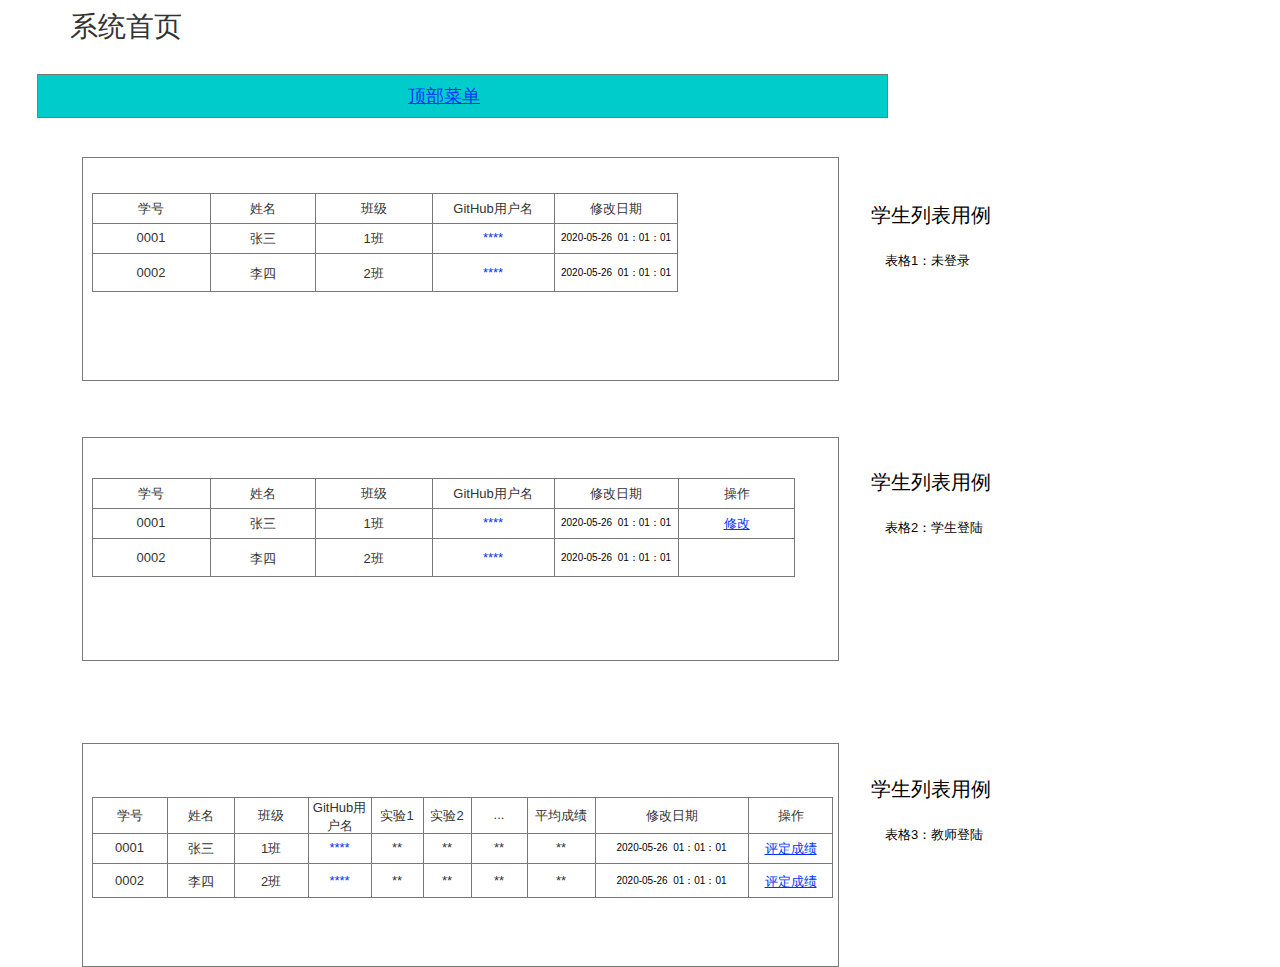
<file: ui1/index.html>
﻿<!DOCTYPE html>
<html>
  <head>
    <title>index</title>
    <meta http-equiv="X-UA-Compatible" content="IE=edge"/>
    <meta http-equiv="content-type" content="text/html; charset=utf-8"/>
    <meta name="apple-mobile-web-app-capable" content="yes"/>
    <link href="resources/css/jquery-ui-themes.css" type="text/css" rel="stylesheet"/>
    <link href="resources/css/axure_rp_page.css" type="text/css" rel="stylesheet"/>
    <link href="data/styles.css" type="text/css" rel="stylesheet"/>
    <link href="files/index/styles.css" type="text/css" rel="stylesheet"/>
    <script src="resources/scripts/jquery-1.7.1.min.js"></script>
    <script src="resources/scripts/jquery-ui-1.8.10.custom.min.js"></script>
    <script src="resources/scripts/prototypePre.js"></script>
    <script src="data/document.js"></script>
    <script src="resources/scripts/prototypePost.js"></script>
    <script src="files/index/data.js"></script>
    <script type="text/javascript">
      $axure.utils.getTransparentGifPath = function() { return 'resources/images/transparent.gif'; };
      $axure.utils.getOtherPath = function() { return 'resources/Other.html'; };
      $axure.utils.getReloadPath = function() { return 'resources/reload.html'; };
    </script>
  </head>
  <body>
    <div id="base" class="">

      <!-- Unnamed (矩形) -->
      <div id="u0" class="ax_default label">
        <div id="u0_div" class=""></div>
        <div id="u0_text" class="text ">
          <p><span>系统首页</span></p>
        </div>
      </div>

      <!-- Unnamed (矩形) -->
      <div id="u1" class="ax_default box_1">
        <div id="u1_div" class=""></div>
      </div>

      <!-- Unnamed (矩形) -->
      <div id="u2" class="ax_default link_button">
        <div id="u2_div" class=""></div>
        <div id="u2_text" class="text ">
          <p><span style="text-decoration:underline;">顶部菜单</span></p>
        </div>
      </div>

      <!-- Unnamed (矩形) -->
      <div id="u3" class="ax_default box_1">
        <div id="u3_div" class=""></div>
      </div>

      <!-- Unnamed (矩形) -->
      <div id="u4" class="ax_default box_1">
        <div id="u4_div" class=""></div>
      </div>

      <!-- Unnamed (表格) -->
      <div id="u5" class="ax_default">

        <!-- Unnamed (单元格) -->
        <div id="u6" class="ax_default table_cell">
          <img id="u6_img" class="img " src="images/index/u6.png"/>
          <div id="u6_text" class="text ">
            <p><span>学号</span></p>
          </div>
        </div>

        <!-- Unnamed (单元格) -->
        <div id="u7" class="ax_default table_cell">
          <img id="u7_img" class="img " src="images/index/u7.png"/>
          <div id="u7_text" class="text ">
            <p><span>姓名</span></p>
          </div>
        </div>

        <!-- Unnamed (单元格) -->
        <div id="u8" class="ax_default table_cell">
          <img id="u8_img" class="img " src="images/index/u8.png"/>
          <div id="u8_text" class="text ">
            <p><span>班级</span></p>
          </div>
        </div>

        <!-- Unnamed (单元格) -->
        <div id="u9" class="ax_default table_cell">
          <img id="u9_img" class="img " src="images/index/u9.png"/>
          <div id="u9_text" class="text ">
            <p><span>GitHub用户名</span></p>
          </div>
        </div>

        <!-- Unnamed (单元格) -->
        <div id="u10" class="ax_default table_cell">
          <img id="u10_img" class="img " src="images/index/u10.png"/>
          <div id="u10_text" class="text ">
            <p><span>修改日期</span></p>
          </div>
        </div>

        <!-- Unnamed (单元格) -->
        <div id="u11" class="ax_default table_cell">
          <img id="u11_img" class="img " src="images/index/u11.png"/>
          <div id="u11_text" class="text ">
            <p><span>操作</span></p>
          </div>
        </div>

        <!-- Unnamed (单元格) -->
        <div id="u12" class="ax_default table_cell">
          <img id="u12_img" class="img " src="images/index/u6.png"/>
          <div id="u12_text" class="text ">
            <p><span>0001</span></p>
          </div>
        </div>

        <!-- Unnamed (单元格) -->
        <div id="u13" class="ax_default table_cell">
          <img id="u13_img" class="img " src="images/index/u7.png"/>
          <div id="u13_text" class="text ">
            <p><span>张三</span></p>
          </div>
        </div>

        <!-- Unnamed (单元格) -->
        <div id="u14" class="ax_default table_cell">
          <img id="u14_img" class="img " src="images/index/u8.png"/>
          <div id="u14_text" class="text ">
            <p><span>1班</span></p>
          </div>
        </div>

        <!-- Unnamed (单元格) -->
        <div id="u15" class="ax_default table_cell">
          <img id="u15_img" class="img " src="images/index/u9.png"/>
          <div id="u15_text" class="text ">
            <p><span>****</span></p>
          </div>
        </div>

        <!-- Unnamed (单元格) -->
        <div id="u16" class="ax_default table_cell">
          <img id="u16_img" class="img " src="images/index/u10.png"/>
          <div id="u16_text" class="text ">
            <p><span>2020-05-26&nbsp; 01：01：01</span></p>
          </div>
        </div>

        <!-- Unnamed (单元格) -->
        <div id="u17" class="ax_default table_cell">
          <img id="u17_img" class="img " src="images/index/u11.png"/>
          <div id="u17_text" class="text ">
            <p><span style="text-decoration:underline;">修改</span></p>
          </div>
        </div>

        <!-- Unnamed (单元格) -->
        <div id="u18" class="ax_default table_cell">
          <img id="u18_img" class="img " src="images/index/u18.png"/>
          <div id="u18_text" class="text ">
            <p><span>0002</span></p>
          </div>
        </div>

        <!-- Unnamed (单元格) -->
        <div id="u19" class="ax_default table_cell">
          <img id="u19_img" class="img " src="images/index/u19.png"/>
          <div id="u19_text" class="text ">
            <p><span>李四</span></p>
          </div>
        </div>

        <!-- Unnamed (单元格) -->
        <div id="u20" class="ax_default table_cell">
          <img id="u20_img" class="img " src="images/index/u20.png"/>
          <div id="u20_text" class="text ">
            <p><span>2班</span></p>
          </div>
        </div>

        <!-- Unnamed (单元格) -->
        <div id="u21" class="ax_default table_cell">
          <img id="u21_img" class="img " src="images/index/u21.png"/>
          <div id="u21_text" class="text ">
            <p><span>****</span></p>
          </div>
        </div>

        <!-- Unnamed (单元格) -->
        <div id="u22" class="ax_default table_cell">
          <img id="u22_img" class="img " src="images/index/u22.png"/>
          <div id="u22_text" class="text ">
            <p><span>2020-05-26&nbsp; 01：01：01</span></p>
          </div>
        </div>

        <!-- Unnamed (单元格) -->
        <div id="u23" class="ax_default table_cell">
          <img id="u23_img" class="img " src="images/index/u23.png"/>
        </div>
      </div>

      <!-- Unnamed (矩形) -->
      <div id="u24" class="ax_default box_1">
        <div id="u24_div" class=""></div>
      </div>

      <!-- Unnamed (表格) -->
      <div id="u25" class="ax_default">

        <!-- Unnamed (单元格) -->
        <div id="u26" class="ax_default table_cell">
          <img id="u26_img" class="img " src="images/index/u6.png"/>
          <div id="u26_text" class="text ">
            <p><span>学号</span></p>
          </div>
        </div>

        <!-- Unnamed (单元格) -->
        <div id="u27" class="ax_default table_cell">
          <img id="u27_img" class="img " src="images/index/u7.png"/>
          <div id="u27_text" class="text ">
            <p><span>姓名</span></p>
          </div>
        </div>

        <!-- Unnamed (单元格) -->
        <div id="u28" class="ax_default table_cell">
          <img id="u28_img" class="img " src="images/index/u8.png"/>
          <div id="u28_text" class="text ">
            <p><span>班级</span></p>
          </div>
        </div>

        <!-- Unnamed (单元格) -->
        <div id="u29" class="ax_default table_cell">
          <img id="u29_img" class="img " src="images/index/u9.png"/>
          <div id="u29_text" class="text ">
            <p><span>GitHub用户名</span></p>
          </div>
        </div>

        <!-- Unnamed (单元格) -->
        <div id="u30" class="ax_default table_cell">
          <img id="u30_img" class="img " src="images/index/u30.png"/>
          <div id="u30_text" class="text ">
            <p><span>修改日期</span></p>
          </div>
        </div>

        <!-- Unnamed (单元格) -->
        <div id="u31" class="ax_default table_cell">
          <img id="u31_img" class="img " src="images/index/u6.png"/>
          <div id="u31_text" class="text ">
            <p><span>0001</span></p>
          </div>
        </div>

        <!-- Unnamed (单元格) -->
        <div id="u32" class="ax_default table_cell">
          <img id="u32_img" class="img " src="images/index/u7.png"/>
          <div id="u32_text" class="text ">
            <p><span>张三</span></p>
          </div>
        </div>

        <!-- Unnamed (单元格) -->
        <div id="u33" class="ax_default table_cell">
          <img id="u33_img" class="img " src="images/index/u8.png"/>
          <div id="u33_text" class="text ">
            <p><span>1班</span></p>
          </div>
        </div>

        <!-- Unnamed (单元格) -->
        <div id="u34" class="ax_default table_cell">
          <img id="u34_img" class="img " src="images/index/u9.png"/>
          <div id="u34_text" class="text ">
            <p><span>****</span></p>
          </div>
        </div>

        <!-- Unnamed (单元格) -->
        <div id="u35" class="ax_default table_cell">
          <img id="u35_img" class="img " src="images/index/u30.png"/>
          <div id="u35_text" class="text ">
            <p><span>2020-05-26&nbsp; 01：01：01</span></p>
          </div>
        </div>

        <!-- Unnamed (单元格) -->
        <div id="u36" class="ax_default table_cell">
          <img id="u36_img" class="img " src="images/index/u18.png"/>
          <div id="u36_text" class="text ">
            <p><span>0002</span></p>
          </div>
        </div>

        <!-- Unnamed (单元格) -->
        <div id="u37" class="ax_default table_cell">
          <img id="u37_img" class="img " src="images/index/u19.png"/>
          <div id="u37_text" class="text ">
            <p><span>李四</span></p>
          </div>
        </div>

        <!-- Unnamed (单元格) -->
        <div id="u38" class="ax_default table_cell">
          <img id="u38_img" class="img " src="images/index/u20.png"/>
          <div id="u38_text" class="text ">
            <p><span>2班</span></p>
          </div>
        </div>

        <!-- Unnamed (单元格) -->
        <div id="u39" class="ax_default table_cell">
          <img id="u39_img" class="img " src="images/index/u21.png"/>
          <div id="u39_text" class="text ">
            <p><span>****</span></p>
          </div>
        </div>

        <!-- Unnamed (单元格) -->
        <div id="u40" class="ax_default table_cell">
          <img id="u40_img" class="img " src="images/index/u40.png"/>
          <div id="u40_text" class="text ">
            <p><span>2020-05-26&nbsp; 01：01：01</span></p>
          </div>
        </div>
      </div>

      <!-- Unnamed (表格) -->
      <div id="u41" class="ax_default">

        <!-- Unnamed (单元格) -->
        <div id="u42" class="ax_default table_cell">
          <img id="u42_img" class="img " src="images/index/u42.png"/>
          <div id="u42_text" class="text ">
            <p><span>学号</span></p>
          </div>
        </div>

        <!-- Unnamed (单元格) -->
        <div id="u43" class="ax_default table_cell">
          <img id="u43_img" class="img " src="images/index/u43.png"/>
          <div id="u43_text" class="text ">
            <p><span>姓名</span></p>
          </div>
        </div>

        <!-- Unnamed (单元格) -->
        <div id="u44" class="ax_default table_cell">
          <img id="u44_img" class="img " src="images/index/u44.png"/>
          <div id="u44_text" class="text ">
            <p><span>班级</span></p>
          </div>
        </div>

        <!-- Unnamed (单元格) -->
        <div id="u45" class="ax_default table_cell">
          <img id="u45_img" class="img " src="images/index/u45.png"/>
          <div id="u45_text" class="text ">
            <p><span>GitHub用户名</span></p>
          </div>
        </div>

        <!-- Unnamed (单元格) -->
        <div id="u46" class="ax_default table_cell">
          <img id="u46_img" class="img " src="images/index/u46.png"/>
          <div id="u46_text" class="text ">
            <p><span>实验1</span></p>
          </div>
        </div>

        <!-- Unnamed (单元格) -->
        <div id="u47" class="ax_default table_cell">
          <img id="u47_img" class="img " src="images/index/u47.png"/>
          <div id="u47_text" class="text ">
            <p><span>实验2</span></p>
          </div>
        </div>

        <!-- Unnamed (单元格) -->
        <div id="u48" class="ax_default table_cell">
          <img id="u48_img" class="img " src="images/index/u48.png"/>
          <div id="u48_text" class="text ">
            <p><span>...</span></p>
          </div>
        </div>

        <!-- Unnamed (单元格) -->
        <div id="u49" class="ax_default table_cell">
          <img id="u49_img" class="img " src="images/index/u49.png"/>
          <div id="u49_text" class="text ">
            <p><span>平均成绩</span></p>
          </div>
        </div>

        <!-- Unnamed (单元格) -->
        <div id="u50" class="ax_default table_cell">
          <img id="u50_img" class="img " src="images/index/u50.png"/>
          <div id="u50_text" class="text ">
            <p><span>修改日期</span></p>
          </div>
        </div>

        <!-- Unnamed (单元格) -->
        <div id="u51" class="ax_default table_cell">
          <img id="u51_img" class="img " src="images/index/u51.png"/>
          <div id="u51_text" class="text ">
            <p><span>操作</span></p>
          </div>
        </div>

        <!-- Unnamed (单元格) -->
        <div id="u52" class="ax_default table_cell">
          <img id="u52_img" class="img " src="images/index/u52.png"/>
          <div id="u52_text" class="text ">
            <p><span>0001</span></p>
          </div>
        </div>

        <!-- Unnamed (单元格) -->
        <div id="u53" class="ax_default table_cell">
          <img id="u53_img" class="img " src="images/index/u53.png"/>
          <div id="u53_text" class="text ">
            <p><span>张三</span></p>
          </div>
        </div>

        <!-- Unnamed (单元格) -->
        <div id="u54" class="ax_default table_cell">
          <img id="u54_img" class="img " src="images/index/u54.png"/>
          <div id="u54_text" class="text ">
            <p><span>1班</span></p>
          </div>
        </div>

        <!-- Unnamed (单元格) -->
        <div id="u55" class="ax_default table_cell">
          <img id="u55_img" class="img " src="images/index/u55.png"/>
          <div id="u55_text" class="text ">
            <p><span>****</span></p>
          </div>
        </div>

        <!-- Unnamed (单元格) -->
        <div id="u56" class="ax_default table_cell">
          <img id="u56_img" class="img " src="images/index/u56.png"/>
          <div id="u56_text" class="text ">
            <p><span>**</span></p>
          </div>
        </div>

        <!-- Unnamed (单元格) -->
        <div id="u57" class="ax_default table_cell">
          <img id="u57_img" class="img " src="images/index/u57.png"/>
          <div id="u57_text" class="text ">
            <p><span>**</span></p>
          </div>
        </div>

        <!-- Unnamed (单元格) -->
        <div id="u58" class="ax_default table_cell">
          <img id="u58_img" class="img " src="images/index/u58.png"/>
          <div id="u58_text" class="text ">
            <p><span>**</span></p>
          </div>
        </div>

        <!-- Unnamed (单元格) -->
        <div id="u59" class="ax_default table_cell">
          <img id="u59_img" class="img " src="images/index/u59.png"/>
          <div id="u59_text" class="text ">
            <p><span>**</span></p>
          </div>
        </div>

        <!-- Unnamed (单元格) -->
        <div id="u60" class="ax_default table_cell">
          <img id="u60_img" class="img " src="images/index/u60.png"/>
          <div id="u60_text" class="text ">
            <p><span>2020-05-26&nbsp; 01：01：01</span></p>
          </div>
        </div>

        <!-- Unnamed (单元格) -->
        <div id="u61" class="ax_default table_cell">
          <img id="u61_img" class="img " src="images/index/u61.png"/>
          <div id="u61_text" class="text ">
            <p><span style="text-decoration:underline;">评定成绩</span></p>
          </div>
        </div>

        <!-- Unnamed (单元格) -->
        <div id="u62" class="ax_default table_cell">
          <img id="u62_img" class="img " src="images/index/u62.png"/>
          <div id="u62_text" class="text ">
            <p><span>0002</span></p>
          </div>
        </div>

        <!-- Unnamed (单元格) -->
        <div id="u63" class="ax_default table_cell">
          <img id="u63_img" class="img " src="images/index/u63.png"/>
          <div id="u63_text" class="text ">
            <p><span>李四</span></p>
          </div>
        </div>

        <!-- Unnamed (单元格) -->
        <div id="u64" class="ax_default table_cell">
          <img id="u64_img" class="img " src="images/index/u64.png"/>
          <div id="u64_text" class="text ">
            <p><span>2班</span></p>
          </div>
        </div>

        <!-- Unnamed (单元格) -->
        <div id="u65" class="ax_default table_cell">
          <img id="u65_img" class="img " src="images/index/u65.png"/>
          <div id="u65_text" class="text ">
            <p><span>****</span></p>
          </div>
        </div>

        <!-- Unnamed (单元格) -->
        <div id="u66" class="ax_default table_cell">
          <img id="u66_img" class="img " src="images/index/u66.png"/>
          <div id="u66_text" class="text ">
            <p><span>**</span></p>
          </div>
        </div>

        <!-- Unnamed (单元格) -->
        <div id="u67" class="ax_default table_cell">
          <img id="u67_img" class="img " src="images/index/u67.png"/>
          <div id="u67_text" class="text ">
            <p><span>**</span></p>
          </div>
        </div>

        <!-- Unnamed (单元格) -->
        <div id="u68" class="ax_default table_cell">
          <img id="u68_img" class="img " src="images/index/u68.png"/>
          <div id="u68_text" class="text ">
            <p><span>**</span></p>
          </div>
        </div>

        <!-- Unnamed (单元格) -->
        <div id="u69" class="ax_default table_cell">
          <img id="u69_img" class="img " src="images/index/u69.png"/>
          <div id="u69_text" class="text ">
            <p><span>**</span></p>
          </div>
        </div>

        <!-- Unnamed (单元格) -->
        <div id="u70" class="ax_default table_cell">
          <img id="u70_img" class="img " src="images/index/u70.png"/>
          <div id="u70_text" class="text ">
            <p><span>2020-05-26&nbsp; 01：01：01</span></p>
          </div>
        </div>

        <!-- Unnamed (单元格) -->
        <div id="u71" class="ax_default table_cell">
          <img id="u71_img" class="img " src="images/index/u71.png"/>
          <div id="u71_text" class="text ">
            <p><span style="text-decoration:underline;">评定成绩</span></p>
          </div>
        </div>
      </div>

      <!-- Unnamed (文本框) -->
      <div id="u73" class="ax_default text_field">
        <input id="u73_input" type="text" value="学生列表用例"/>
      </div>

      <!-- Unnamed (文本框) -->
      <div id="u74" class="ax_default text_field">
        <input id="u74_input" type="text" value="学生列表用例"/>
      </div>

      <!-- Unnamed (文本框) -->
      <div id="u75" class="ax_default text_field">
        <input id="u75_input" type="text" value="学生列表用例"/>
      </div>

      <!-- Unnamed (文本框) -->
      <div id="u76" class="ax_default text_field">
        <input id="u76_input" type="text" value="表格1：未登录"/>
      </div>

      <!-- Unnamed (文本框) -->
      <div id="u77" class="ax_default text_field">
        <input id="u77_input" type="text" value="表格2：学生登陆"/>
      </div>

      <!-- Unnamed (文本框) -->
      <div id="u78" class="ax_default text_field">
        <input id="u78_input" type="text" value="表格3：教师登陆"/>
      </div>
    </div>
  </body>
</html>
</file>
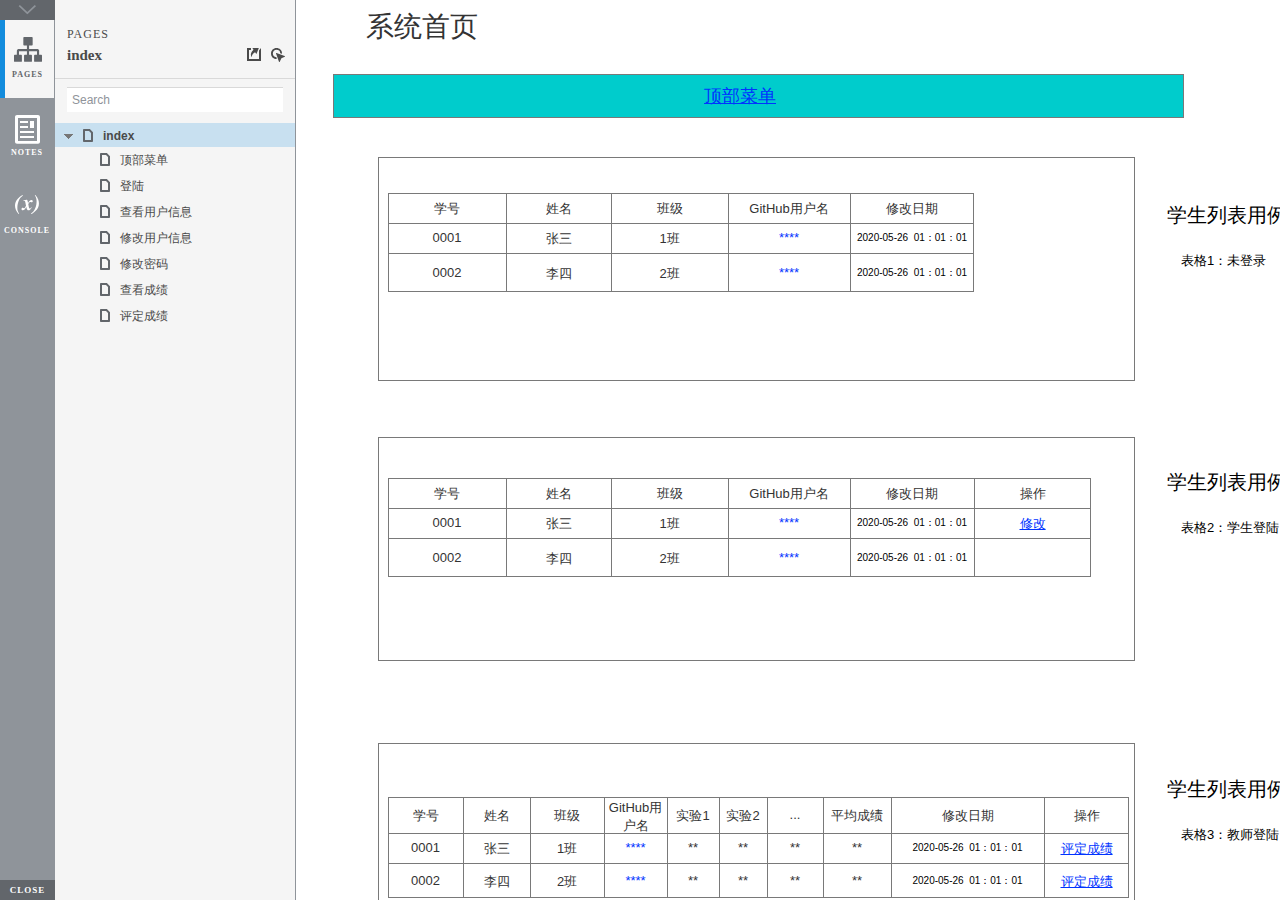
<file: ui1/start.html>
<!DOCTYPE html>
<html xmlns="http://www.w3.org/1999/xhtml" xml:lang="en" lang="en">
<head>
    <title>Untitled Document</title>
    <meta http-equiv="X-UA-Compatible" content="IE=edge"/>
    <meta http-equiv="content-type" content="text/html; charset=utf-8" />
    <meta name="viewport" content="width=device-width, initial-scale=1.0" />
    <meta name="apple-mobile-web-app-capable" content="yes" />
    <link type="text/css" href="resources/css/reset.css" rel="Stylesheet" />
    <link type="text/css" href="resources/css/default.css" rel="Stylesheet" />
    <!--<link href='https://fonts.googleapis.com/css?family=Nunito:300' rel='stylesheet' type='text/css'>-->

    <script type="text/javascript">
        if (location.href.toString().indexOf('file://localhost/') == 0) {
            location.href = location.href.toString().replace('file://localhost/', 'file:///');
        }
    </script>

    <!-- 8.0.0.3377 -->
<script src="resources/scripts/jquery-1.7.1.min.js"></script>
<script src="resources/scripts/startPre.js"></script>
<script src="data/document.js"></script>

    <style type="text/css">

#outerContainer {
	width:1000px;
	height:1500px;
}

.vsplitbar {
    width: 3px;
    /*background: #B9B9B9;*/
    border-right: 1px solid #8f949a;
}

.vsplitbar:hover, .vsplitbar.active {
    background: #8f949a;
}

#rightPanel {
    background-color: White;
}

/*#leftPanel {
    min-width: 120px;
}*/

.splitterMask {
   position:absolute;
   top: 0;
   left: 0;
   width: 100%;
   height: 100%;
   overflow: hidden;
   background-image: url(resources/images/transparent.gif);
   z-index: 20000;
}

    </style>
    <script type="text/javascript" language="JavaScript"><!--
        var SITEMAP_COLLAPSE_VAR_NAME = 'c';
        var PLUGIN_VAR_NAME = 'g';
        var FOOTNOTES_VAR_NAME = 'fn';
        var ADAPTIVE_VIEW_VAR_NAME = 'view';
        var lastLeftPanelWidth = 295;
        var toolBarOnly = true;

        // isolate scope
        (function() {
            setUpController();
            
            var configuration = $axure.document.configuration;
            var _settings = {};
            _settings.projectId = configuration.prototypeId;
            _settings.isAxshare = configuration.isAxshare;
            _settings.loadFeedbackPlugin = configuration.loadFeedbackPlugin;
            var cHash = getHashStringVar(SITEMAP_COLLAPSE_VAR_NAME);
            _settings.startCollapsed = cHash == "1";
            if(cHash == "2") closePlayer();
            var gHash = getHashStringVar(PLUGIN_VAR_NAME);
            if(gHash == "") gHash = 1;
            _settings.startPluginGid = gHash;

            $axure.player.settings = _settings;

            $(window).bind('load', function() {
                if(CHROME_5_LOCAL && !$('body').attr('pluginDetected')) {
                    window.location = 'resources/chrome/chrome.html';
                }
            });

            $(document).ready(function() {
                $axure.page.bind('load.start', mainFrame_onload);
                $axure.messageCenter.addMessageListener(messageCenter_message);

                $(document).on('pluginShown', function (event, data) {
                    setVarInCurrentUrlHash('g', data ? data : '');
                });

                $(document).on('pluginCreated', function(event, data) {
                    if($axure.player.settings.startPluginGid == data) {
                        $axure.player.showPlugin(data);
                    }
                });

                if($axure.player.settings.loadFeedbackPlugin) {
                    if($axure.player.settings.isAxshare) {
                        $axure.utils.loadJS('/Scripts/plugins/feedback/feedback8.js');
                    } else {
                        $axure.utils.loadJS('http://share.axure.com/Scripts/plugins/feedback/feedback8.js');
                    }
                }

                if(navigator.userAgent.indexOf("MSIE") >= 0) $('#outerContainer').width('100%');
                initialize();
                if($axure.player.settings.startCollapsed) $('#outerContainer').splitter({ sizeLeft: 0 });
                else $('#outerContainer').splitter({ sizeLeft: lastLeftPanelWidth });
                $('#leftPanel').width(lastLeftPanelWidth);
                
                $(window).resize(function() { resizeContent(); });

                $('#maximizePanelContainer').hide();

                initializeLogo();

                $(window).resize();
                resizeContent();
                
                $axure.player.collapseToBar();

                if($axure.player.settings.startCollapsed) {
                    collapse();
                    $('#leftPanel').width(0);
                }

                if(MOBILE_DEVICE) {
                    $('#interfaceControlFrameMinimizeContainer').height('45px');
                    $('#interfaceControlFrameMinimizeContainer a').height('45px');
                    $('#interfaceControlFrameHeaderContainer').css('margin-top','45px');
                    $('#interfaceControlFrameCloseContainer a').css('padding','10px 0px');
                    $('#maximizePanelContainer').height('45px');//.css('top','inherit').css('bottom','0px');

                    $('body').removeClass('hashover');

                    if(IOS) {
                        $('#rightPanel').css('overflow', 'auto').css('-webkit-overflow-scrolling', 'touch').css('-ms-overflow-x', 'hidden');

                        window.addEventListener("orientationchange", function() {
                            var viewport = document.querySelector("meta[name=viewport]");
                            //so iOS doesn't zoom when switching back to portrait
                            viewport.setAttribute('content', 'width=device-width, initial-scale=1.0, maximum-scale=1.0');
                            viewport.setAttribute('content', 'width=device-width, initial-scale=1.0');
                            resizeContent();
                        }, false);

                        $axure.page.bind('load.start', function() {
                            resizeContent();
                        });
                    }
                }

            });

            function initialize() {
                var legacyQString = getQueryString("Page");
                if (legacyQString.length > 0) {
                    location.href = location.href.substring(0, location.href.indexOf("?")) + "#p=" + legacyQString;
                    return;
                }

                var mainFrame = document.getElementById("mainFrame");
                //if it's local file on safari, test if we can access mainframe after its loaded
                if(SAFARI && document.location.href.indexOf('file://') >= 0) {
                    $(mainFrame).load(function () {
                        var canAccess;
                        try {
                            var mainFrameWindow = mainFrame.contentWindow || mainFrame.contentDocument;
                            mainFrameWindow['safari_file_CORS'] = 'Y';
                            canAccess = mainFrameWindow['safari_file_CORS'] === 'Y';
                        } catch(err) {
                            canAccess = false;
                        }

                        if(!canAccess) window.location = 'resources/chrome/safari.html';
                    });
                }

                mainFrame.contentWindow.location.href = getInitialUrl();
            }

            function initializeLogo() {
                if($axure.document.configuration.logoImagePath) {
                    var image = new Image();
                    image.onload = function() {
                        $('#logoImage').css('max-width', this.width + 'px');
                        $axure.player.resizeContent();
                    };
                    image.src = $axure.document.configuration.logoImagePath;
                
                    $('#interfaceControlFrameLogoImageContainer').html('<img id="logoImage" src="" />');
                    $('#logoImage').attr('src', $axure.document.configuration.logoImagePath).load(function() { resizeContent(); });
                } else $('#interfaceControlFrameLogoImageContainer').hide();

                if ($axure.document.configuration.logoImageCaption) {
                    $('#interfaceControlFrameLogoCaptionContainer').html($axure.document.configuration.logoImageCaption);
                } else $('#interfaceControlFrameLogoCaptionContainer').hide();

                if(!$('#interfaceControlFrameLogoImageContainer').is(':visible') && !$('#interfaceControlFrameLogoCaptionContainer').is(':visible')) {
                    $('#interfaceControlFrameLogoContainer').hide();
                }
            }

            var resizeContent = $axure.player.resizeContent = function() {
                var newHeight = $(window).height();
                var newWidth = $(window).width();

                var controlContainerHeight = newHeight;// - 30;
                if($('#interfaceControlFrameLogoContainer').is(':visible')) controlContainerHeight -= $('#interfaceControlFrameLogoContainer').outerHeight();// + 16;

                $('#outerContainer').height(newHeight).width(newWidth);
                $('.vsplitbar').height(newHeight);
                $('#leftPanel').height(newHeight);
                $('#interfaceControlFrame').height(newHeight);
                $('#interfaceControlFrameContainer').height(newHeight);
                $('#interfaceControlFrameHostContainer').height(controlContainerHeight);

                $('#rightPanel').height(newHeight);
                $('#mainFrame').height(newHeight);

                if($('#leftPanel').is(':visible')) $('#rightPanel').width($(window).width() - $('#leftPanel').width() - 1);// $('.vsplitbar').width());
                else $('#rightPanel').width($(window).width());

                $(document).trigger('ContainerHeightChange',[controlContainerHeight]);

                if(MOBILE_DEVICE) {
                    if(!(getHashStringVar(ADAPTIVE_VIEW_VAR_NAME).length > 0)) $axure.messageCenter.postMessage('setAdaptiveViewForSize', {'width':newWidth, 'height':$('#rightPanel').height()});
                }
            }

            var collapseToBar = $axure.player.collapseToBar = function() {
                lastLeftPanelWidth = $('#leftPanel').width();
                $('#leftPanel').width('55px');
                $('.vsplitbar').hide();
                $('#rightPanel').width($(window).width() - $('#leftPanel').width());
                $(window).resize();
                $('#outerContainer').trigger('resize');
                toolBarOnly = true;
            }

            var expandFromBar = $axure.player.expandFromBar = function() {
                if($('.vsplitbar').is(':visible')) return;

                $('#leftPanel').width(lastLeftPanelWidth);
                $('.vsplitbar').show();
                $('#rightPanel').width($(window).width() - $('#leftPanel').width() - 1);// $('.vsplitbar').width());
                $(window).resize();
                $('#outerContainer').trigger('resize');
                toolBarOnly = false;
            }

        })();

        function messageCenter_message(message, data) {
            if(message == 'expandFrame') expand();
            else if(message == 'getCollapseFrameOnLoad' && $axure.player.settings.startCollapsed && !MOBILE_DEVICE) $axure.messageCenter.postMessage('collapseFrameOnLoad');
        }

        
        function getInitialUrl() {
            var pageName = getHashStringVar("p");
            if(pageName.length > 0) return pageName + ".html";
            else {
                var url = getFirstPageUrl($axure.document.sitemap.rootNodes);
                return (url ? url : "about:blank");
            }
        }

        function getFirstPageUrl(nodes) {
            for (var i = 0; i < nodes.length; i++) {
                var node = nodes[i];
                if (node.url) return node.url;
                else {
                    var hasChildren = (node.children && node.children.length > 0);
                    if (hasChildren) {
                        var url = getFirstPageUrl(node.children);
                        if (url) return url;
                    }
                }
            }
            return null;
        }

        function closePlayer() {
            if($axure.page.location) window.location.href = $axure.page.location;
            else {
                var pageFile = getInitialUrl();
                var currentLocation = window.location.toString();
                window.location.href = currentLocation.substr(0, currentLocation.lastIndexOf("/") + 1) + pageFile;
            }
        }

        function replaceHash(newHash) {
            var currentLocWithoutHash = window.location.toString().split('#')[0];

            //We use replace so that every hash change doesn't get appended to the history stack.
            //We use replaceState in browsers that support it, else replace the location
            if(typeof window.history.replaceState != 'undefined') {
                try {
                    //Chrome 45 (Version 45.0.2454.85 m) started throwing an error here when generated locally (this only happens with sitemap open) which broke all interactions.
                    //try catch breaks the url adjusting nicely when the sitemap is open, but all interactions and forward and back buttons work.
                    //Uncaught SecurityError: Failed to execute 'replaceState' on 'History': A history state object with URL 'file:///C:/Users/Ian/Documents/Axure/HTML/Untitled/start.html#p=home' cannot be created in a document with origin 'null'.
                    window.history.replaceState(null, null, currentLocWithoutHash + newHash);
                } catch(ex) {}
            } else {
                window.location.replace(currentLocWithoutHash + newHash);
            }
        }

        function collapse() {
            setVarInCurrentUrlHash('c', 1);
            if(!toolBarOnly) lastLeftPanelWidth = $('#leftPanel').width();

            $('#maximizePanelContainer').show();
            $('#leftPanel').hide();
            $('.vsplitbar').hide();
            $('#rightPanel').width($(window).width());
            $(window).resize();
            $('#outerContainer').trigger('resize');

            $(document).trigger('sidebarCollapse');

            if(MOBILE_DEVICE) {
                $('#maximizePanelContainer').animate({
                    top:$('#rightPanel').height() - $('#maximizePanelContainer').height()
                }, 300, 'swing', function() {
                    $('#maximizePanelContainer').css('top', 'inherit').css('bottom', '0px');
                });
            }
        }

        function expand() {
            if(MOBILE_DEVICE) {
                $('#maximizePanelContainer').css('top', '0px').css('bottom', 'inherit');
            }

            deleteVarFromCurrentUrlHash('c');
            $('#maximizePanelContainer').hide();
            $('#leftPanel').width(lastLeftPanelWidth);
            $('#leftPanel').show();
            if(!toolBarOnly) {
                $('.vsplitbar').show();
                $('#rightPanel').width($(window).width() - $('#leftPanel').width() - 1);
            } else {
                $axure.player.collapseToBar();
            }
            $(window).resize();
            $('#outerContainer').trigger('resize');

            $(document).trigger('sidebarExpanded');
        }


        function mainFrame_onload() {
            if($axure.page.pageName) document.title = $axure.page.pageName;
        }

        function getQueryString(query) {
            var qstring = self.location.href.split("?");
            if(qstring.length < 2) return "";
            return GetParameter(qstring, query);
        }
        
        function GetParameter(qstring, query) {
            var prms = qstring[1].split("&");
            var frmelements = new Array();
            var currprmeter, querystr = "";

            for(var i = 0; i < prms.length; i++) {
                currprmeter = prms[i].split("=");
                frmelements[i] = new Array();
                frmelements[i][0] = currprmeter[0];
                frmelements[i][1] = currprmeter[1];
            }

            for(j = 0; j < frmelements.length; j++) {
                if(frmelements[j][0].toLowerCase() == query.toLowerCase()) {
                    querystr = frmelements[j][1];
                    break;
                }
            }
            return querystr;
        }
        
        function getHashStringVar(query) {
            var qstring = self.location.href.split("#");
            if(qstring.length < 2) return "";
            return GetParameter(qstring, query);
        }

        function setHashStringVar(currentHash, varName, varVal) {
            var varWithEqual = varName + '=';
            var poundVarWithEqual = varVal === '' ? '' :  '#' + varName + '=' + varVal;
            var ampVarWithEqual = varVal === '' ? '' :  '&' + varName + '=' + varVal;
            var hashToSet = '';

            var pageIndex = currentHash.indexOf('#' + varWithEqual);
            if(pageIndex == -1) pageIndex = currentHash.indexOf('&' + varWithEqual);
            if(pageIndex != -1) {
                var newHash = currentHash.substring(0, pageIndex);

                newHash = newHash == '' ? poundVarWithEqual : newHash + ampVarWithEqual;

                var ampIndex = currentHash.indexOf('&', pageIndex + 1);
                if(ampIndex != -1) {
                    newHash = newHash == '' ? '#' + currentHash.substring(ampIndex + 1) : newHash + currentHash.substring(ampIndex);
                }
                hashToSet = newHash;
            } else if(currentHash.indexOf('#') != -1) {
                hashToSet = currentHash + ampVarWithEqual;
            } else {
                hashToSet = poundVarWithEqual;
            }

            if(hashToSet != '' || varVal == '') {
                return hashToSet;
            }

            return null;
        }

        function setVarInCurrentUrlHash(varName, varVal) {
            var newHash = setHashStringVar(window.location.hash, varName, varVal);

            if(newHash != null) {
                replaceHash(newHash);
            }
        }

        function deleteHashStringVar(currentHash, varName) {
            var varWithEqual = varName + '=';

            var pageIndex = currentHash.indexOf('#' + varWithEqual);
            if(pageIndex == -1) pageIndex = currentHash.indexOf('&' + varWithEqual);
            if(pageIndex != -1) {
                var newHash = currentHash.substring(0, pageIndex);

                var ampIndex = currentHash.indexOf('&', pageIndex + 1);

                //IF begin of string....if none blank, ELSE # instead of & and rest
                //IF in string....prefix + if none blank, ELSE &-rest
                if(newHash == '') { //beginning of string
                    newHash = ampIndex != -1 ? '#' + currentHash.substring(ampIndex + 1) : '';
                } else { //somewhere in the middle
                    newHash = newHash + (ampIndex != -1 ? currentHash.substring(ampIndex) : '');
                }

                return newHash;
            }

            return null;
        }

        function deleteVarFromCurrentUrlHash(varName) {
            var newHash = deleteHashStringVar(window.location.hash, varName);

            if(newHash != null) {
                replaceHash(newHash);
            }
        }
    --></script>
    
    <link type="text/css" rel="Stylesheet" href="plugins/sitemap/styles/sitemap.css" />
    <link type="text/css" rel="Stylesheet" href="plugins/page_notes/styles/page_notes.css" />
    <link type="text/css" rel="Stylesheet" href="plugins/debug/styles/debug.css" />
    <script src="resources/scripts/startPost.js"></script>


    <!--<link type="text/css" rel="Stylesheet" href="plugins/recordplay/styles/recordplay.css" />
    <script type="text/javascript" src="plugins/recordplay/recordplay.js"></script>-->
    

</head>
<body scroll="no" class="hashover">
    <div id="outerContainer">

        <div id="leftPanel">
            <div id="interfaceControlFrame">
                <div id="interfaceControlFrameMinimizeContainer">
                    <a title="Collapse" id="interfaceControlFrameMinimizeButton" onclick="collapse();">&nbsp;</a>
                </div>
                <div id="interfaceControlFrameHeaderContainer">
                    <ul id="interfaceControlFrameHeader"></ul>
                </div>
                <div id="interfaceControlFrameContainer">
                    <div id="interfaceControlFrameLogoContainer">
                        <div id="interfaceControlFrameLogoImageContainer"></div>
                        <div id="interfaceControlFrameLogoCaptionContainer"></div>
                    </div>
                    <div id="interfaceControlFrameHostContainer">
                    </div>
                </div>
                <div id="interfaceControlFrameCloseContainer">
                    <a title="Close" id="interfaceControlFrameCloseButton" onclick="closePlayer();">CLOSE</a>
                </div>
            </div>
        </div>
        <div id="rightPanel">
            <iframe id="mainFrame" name="mainFrame" width="100%" height="100%" src="" frameborder="0" style="display: block;" webkitallowfullscreen mozallowfullscreen allowfullscreen></iframe>
        </div>

    </div>

    <div id="maximizePanelContainer">
        <iframe id="expandFrame" src="resources/expand.html" width="100%" height="100%" scrolling="no" allowtransparency="true" frameborder="0"></iframe>
    </div>

</body>
</html>
</file>
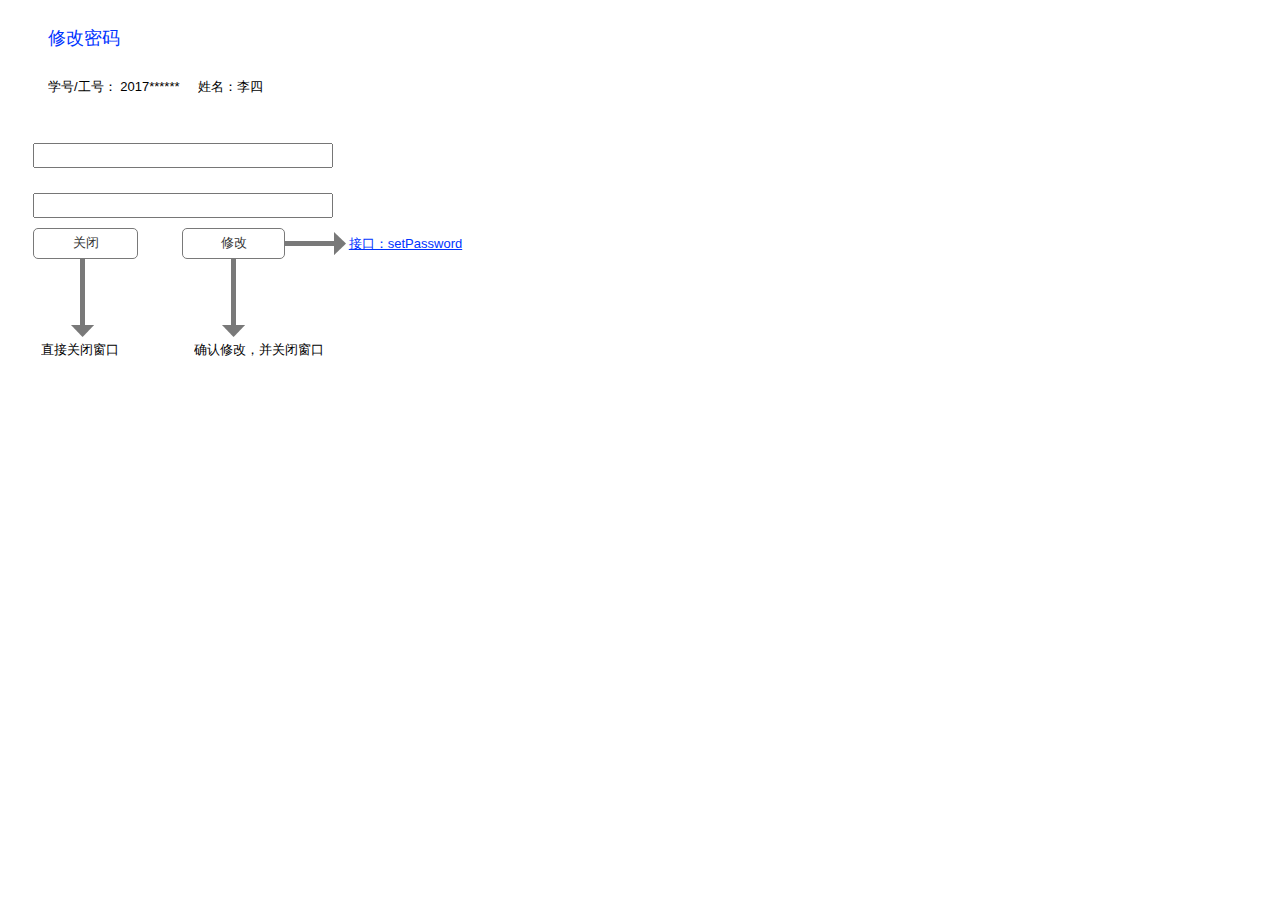
<file: ui1/修改密码.html>
﻿<!DOCTYPE html>
<html>
  <head>
    <title>修改密码</title>
    <meta http-equiv="X-UA-Compatible" content="IE=edge"/>
    <meta http-equiv="content-type" content="text/html; charset=utf-8"/>
    <meta name="apple-mobile-web-app-capable" content="yes"/>
    <link href="resources/css/jquery-ui-themes.css" type="text/css" rel="stylesheet"/>
    <link href="resources/css/axure_rp_page.css" type="text/css" rel="stylesheet"/>
    <link href="data/styles.css" type="text/css" rel="stylesheet"/>
    <link href="files/修改密码/styles.css" type="text/css" rel="stylesheet"/>
    <script src="resources/scripts/jquery-1.7.1.min.js"></script>
    <script src="resources/scripts/jquery-ui-1.8.10.custom.min.js"></script>
    <script src="resources/scripts/prototypePre.js"></script>
    <script src="data/document.js"></script>
    <script src="resources/scripts/prototypePost.js"></script>
    <script src="files/修改密码/data.js"></script>
    <script type="text/javascript">
      $axure.utils.getTransparentGifPath = function() { return 'resources/images/transparent.gif'; };
      $axure.utils.getOtherPath = function() { return 'resources/Other.html'; };
      $axure.utils.getReloadPath = function() { return 'resources/reload.html'; };
    </script>
  </head>
  <body>
    <div id="base" class="">

      <!-- Unnamed (文本框) -->
      <div id="u149" class="ax_default text_field">
        <input id="u149_input" type="text" value="修改密码"/>
      </div>

      <!-- Unnamed (文本框) -->
      <div id="u150" class="ax_default text_field">
        <input id="u150_input" type="text" value="学号/工号： 2017******&nbsp; &nbsp;&nbsp; 姓名：李四"/>
      </div>

      <!-- Unnamed (文本框) -->
      <div id="u151" class="ax_default text_field">
        <input id="u151_input" type="text" value=""/>
      </div>

      <!-- Unnamed (文本框) -->
      <div id="u152" class="ax_default text_field">
        <input id="u152_input" type="text" value=""/>
      </div>

      <!-- Unnamed (矩形) -->
      <div id="u153" class="ax_default button">
        <div id="u153_div" class=""></div>
        <div id="u153_text" class="text ">
          <p><span>关闭</span></p>
        </div>
      </div>

      <!-- Unnamed (矩形) -->
      <div id="u154" class="ax_default button">
        <div id="u154_div" class=""></div>
        <div id="u154_text" class="text ">
          <p><span>修改</span></p>
        </div>
      </div>

      <!-- Unnamed (垂直线) -->
      <div id="u155" class="ax_default arrow">
        <img id="u155_img" class="img " src="images/修改用户信息/u143.png"/>
      </div>

      <!-- Unnamed (垂直线) -->
      <div id="u156" class="ax_default arrow">
        <img id="u156_img" class="img " src="images/修改用户信息/u143.png"/>
      </div>

      <!-- Unnamed (文本框) -->
      <div id="u157" class="ax_default text_field">
        <input id="u157_input" type="text" value="直接关闭窗口"/>
      </div>

      <!-- Unnamed (文本框) -->
      <div id="u158" class="ax_default text_field">
        <input id="u158_input" type="text" value="确认修改，并关闭窗口"/>
      </div>

      <!-- Unnamed (水平线) -->
      <div id="u159" class="ax_default arrow">
        <img id="u159_img" class="img " src="images/修改密码/u159.png"/>
      </div>

      <!-- Unnamed (矩形) -->
      <div id="u160" class="ax_default link_button">
        <div id="u160_div" class=""></div>
        <div id="u160_text" class="text ">
          <p><span><a href="../接口/setPassword.md">接口：setPassword</a></span></p>
        </div>
      </div>
    </div>
  </body>
</html>
</file>
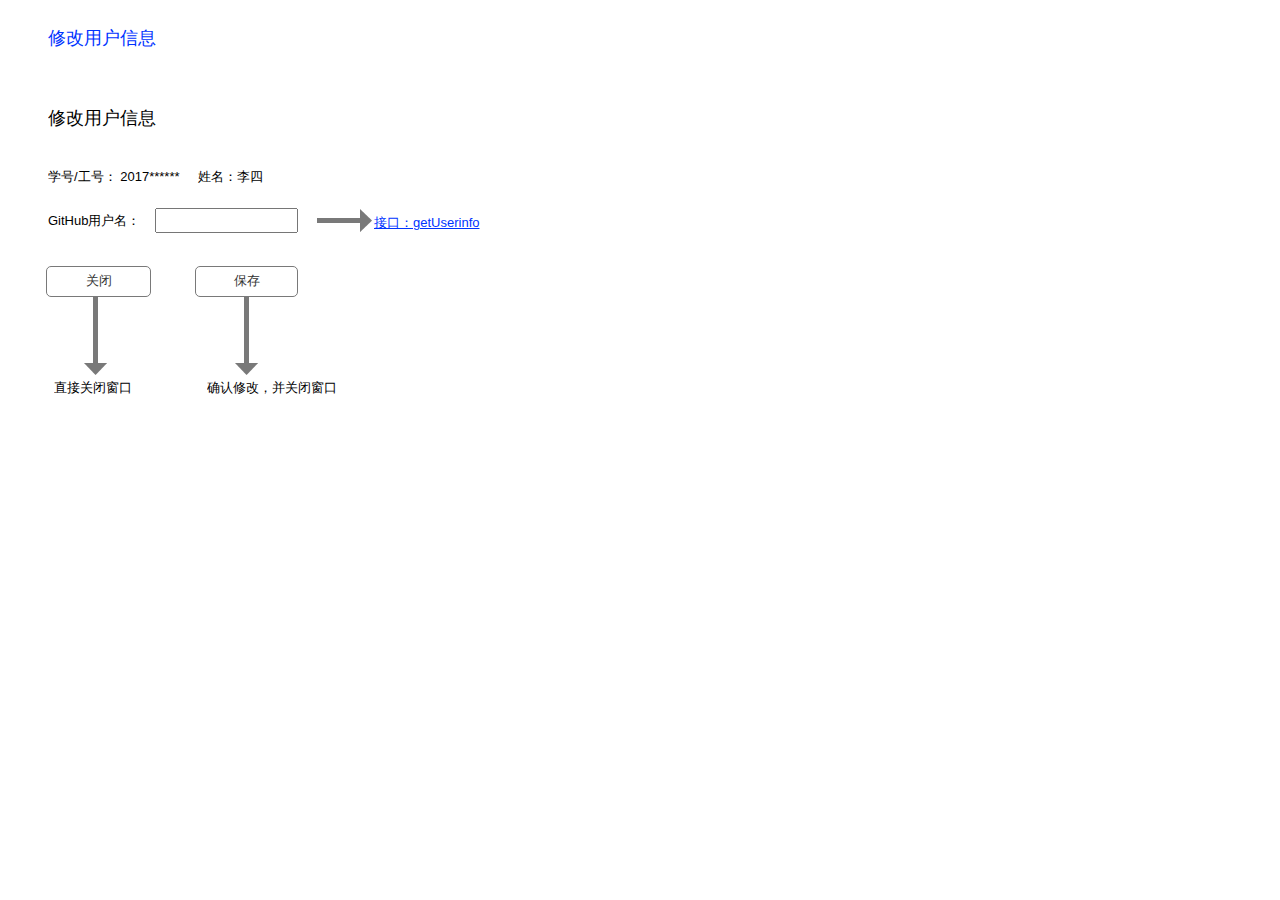
<file: ui1/修改用户信息.html>
﻿<!DOCTYPE html>
<html>
  <head>
    <title>修改用户信息</title>
    <meta http-equiv="X-UA-Compatible" content="IE=edge"/>
    <meta http-equiv="content-type" content="text/html; charset=utf-8"/>
    <meta name="apple-mobile-web-app-capable" content="yes"/>
    <link href="resources/css/jquery-ui-themes.css" type="text/css" rel="stylesheet"/>
    <link href="resources/css/axure_rp_page.css" type="text/css" rel="stylesheet"/>
    <link href="data/styles.css" type="text/css" rel="stylesheet"/>
    <link href="files/修改用户信息/styles.css" type="text/css" rel="stylesheet"/>
    <script src="resources/scripts/jquery-1.7.1.min.js"></script>
    <script src="resources/scripts/jquery-ui-1.8.10.custom.min.js"></script>
    <script src="resources/scripts/prototypePre.js"></script>
    <script src="data/document.js"></script>
    <script src="resources/scripts/prototypePost.js"></script>
    <script src="files/修改用户信息/data.js"></script>
    <script type="text/javascript">
      $axure.utils.getTransparentGifPath = function() { return 'resources/images/transparent.gif'; };
      $axure.utils.getOtherPath = function() { return 'resources/Other.html'; };
      $axure.utils.getReloadPath = function() { return 'resources/reload.html'; };
    </script>
  </head>
  <body>
    <div id="base" class="">

      <!-- Unnamed (文本框) -->
      <div id="u136" class="ax_default text_field">
        <input id="u136_input" type="text" value="修改用户信息"/>
      </div>

      <!-- Unnamed (文本框) -->
      <div id="u137" class="ax_default text_field">
        <input id="u137_input" type="text" value="修改用户信息"/>
      </div>

      <!-- Unnamed (文本框) -->
      <div id="u138" class="ax_default text_field">
        <input id="u138_input" type="text" value="学号/工号： 2017******&nbsp; &nbsp;&nbsp; 姓名：李四"/>
      </div>

      <!-- Unnamed (文本框) -->
      <div id="u139" class="ax_default text_field">
        <input id="u139_input" type="text" value="GitHub用户名："/>
      </div>

      <!-- Unnamed (文本框) -->
      <div id="u140" class="ax_default text_field">
        <input id="u140_input" type="text" value=""/>
      </div>

      <!-- Unnamed (矩形) -->
      <div id="u141" class="ax_default button">
        <div id="u141_div" class=""></div>
        <div id="u141_text" class="text ">
          <p><span>关闭</span></p>
        </div>
      </div>

      <!-- Unnamed (矩形) -->
      <div id="u142" class="ax_default button">
        <div id="u142_div" class=""></div>
        <div id="u142_text" class="text ">
          <p><span>保存</span></p>
        </div>
      </div>

      <!-- Unnamed (垂直线) -->
      <div id="u143" class="ax_default arrow">
        <img id="u143_img" class="img " src="images/修改用户信息/u143.png"/>
      </div>

      <!-- Unnamed (垂直线) -->
      <div id="u144" class="ax_default arrow">
        <img id="u144_img" class="img " src="images/修改用户信息/u143.png"/>
      </div>

      <!-- Unnamed (文本框) -->
      <div id="u145" class="ax_default text_field">
        <input id="u145_input" type="text" value="直接关闭窗口"/>
      </div>

      <!-- Unnamed (文本框) -->
      <div id="u146" class="ax_default text_field">
        <input id="u146_input" type="text" value="确认修改，并关闭窗口"/>
      </div>

      <!-- Unnamed (水平线) -->
      <div id="u147" class="ax_default arrow">
        <img id="u147_img" class="img " src="images/修改用户信息/u147.png"/>
      </div>

      <!-- Unnamed (矩形) -->
      <div id="u148" class="ax_default link_button">
        <div id="u148_div" class=""></div>
        <div id="u148_text" class="text ">
          <p><span><a href="../接口/getUserInfo.md">接口：getUserinfo</a></span></p>
        </div>
      </div>
    </div>
  </body>
</html>
</file>
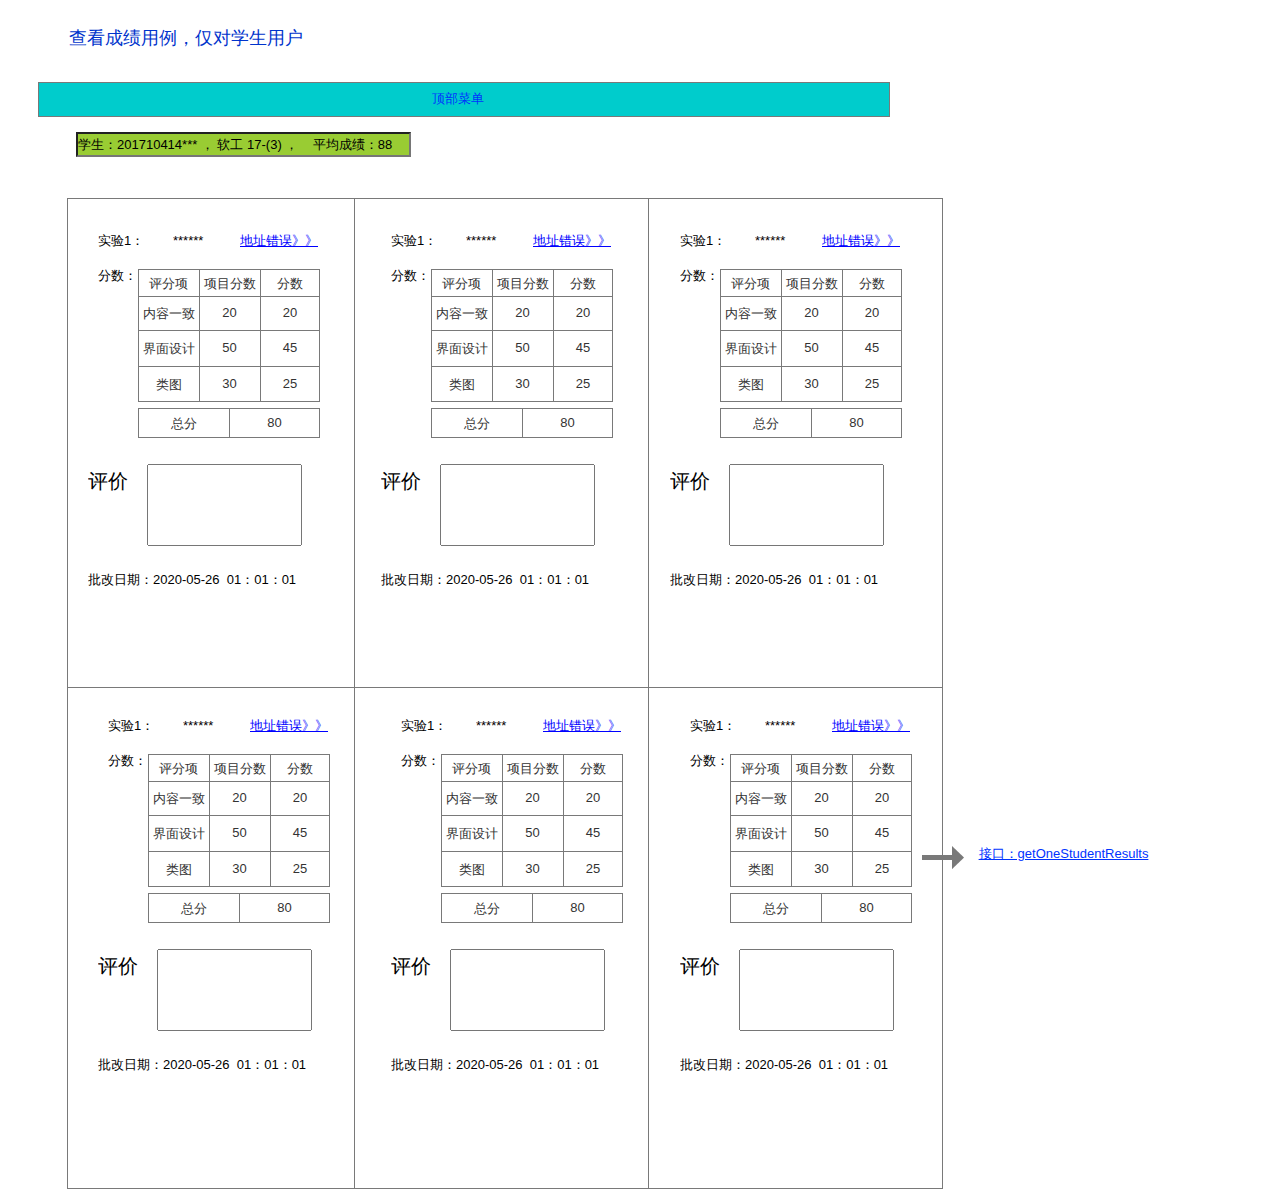
<file: ui1/查看成绩.html>
﻿<!DOCTYPE html>
<html>
  <head>
    <title>查看成绩</title>
    <meta http-equiv="X-UA-Compatible" content="IE=edge"/>
    <meta http-equiv="content-type" content="text/html; charset=utf-8"/>
    <meta name="apple-mobile-web-app-capable" content="yes"/>
    <link href="resources/css/jquery-ui-themes.css" type="text/css" rel="stylesheet"/>
    <link href="resources/css/axure_rp_page.css" type="text/css" rel="stylesheet"/>
    <link href="data/styles.css" type="text/css" rel="stylesheet"/>
    <link href="files/查看成绩/styles.css" type="text/css" rel="stylesheet"/>
    <script src="resources/scripts/jquery-1.7.1.min.js"></script>
    <script src="resources/scripts/jquery-ui-1.8.10.custom.min.js"></script>
    <script src="resources/scripts/prototypePre.js"></script>
    <script src="data/document.js"></script>
    <script src="resources/scripts/prototypePost.js"></script>
    <script src="files/查看成绩/data.js"></script>
    <script type="text/javascript">
      $axure.utils.getTransparentGifPath = function() { return 'resources/images/transparent.gif'; };
      $axure.utils.getOtherPath = function() { return 'resources/Other.html'; };
      $axure.utils.getReloadPath = function() { return 'resources/reload.html'; };
    </script>
  </head>
  <body>
    <div id="base" class="">

      <!-- Unnamed (矩形) -->
      <div id="u161" class="ax_default box_1">
        <div id="u161_div" class=""></div>
      </div>

      <!-- Unnamed (矩形) -->
      <div id="u162" class="ax_default link_button">
        <div id="u162_div" class=""></div>
        <div id="u162_text" class="text ">
          <p><span>顶部菜单</span></p>
        </div>
      </div>

      <!-- Unnamed (文本框) -->
      <div id="u163" class="ax_default text_field">
        <input id="u163_input" type="text" value="查看成绩用例，仅对学生用户"/>
      </div>

      <!-- Unnamed (文本框) -->
      <div id="u164" class="ax_default text_field">
        <input id="u164_input" type="text" value="学生：201710414*** ， 软工 17-(3) ，&nbsp; &nbsp; 平均成绩：88"/>
      </div>

      <!-- Unnamed (表格) -->
      <div id="u165" class="ax_default">

        <!-- Unnamed (单元格) -->
        <div id="u166" class="ax_default table_cell">
          <img id="u166_img" class="img " src="images/查看成绩/u166.png"/>
        </div>

        <!-- Unnamed (单元格) -->
        <div id="u167" class="ax_default table_cell">
          <img id="u167_img" class="img " src="images/查看成绩/u167.png"/>
        </div>

        <!-- Unnamed (单元格) -->
        <div id="u168" class="ax_default table_cell">
          <img id="u168_img" class="img " src="images/查看成绩/u168.png"/>
        </div>

        <!-- Unnamed (单元格) -->
        <div id="u169" class="ax_default table_cell">
          <img id="u169_img" class="img " src="images/查看成绩/u169.png"/>
        </div>

        <!-- Unnamed (单元格) -->
        <div id="u170" class="ax_default table_cell">
          <img id="u170_img" class="img " src="images/查看成绩/u170.png"/>
        </div>

        <!-- Unnamed (单元格) -->
        <div id="u171" class="ax_default table_cell">
          <img id="u171_img" class="img " src="images/查看成绩/u171.png"/>
        </div>
      </div>

      <!-- Unnamed (文本框) -->
      <div id="u172" class="ax_default text_field">
        <input id="u172_input" type="text" value="实验1："/>
      </div>

      <!-- Unnamed (文本框) -->
      <div id="u173" class="ax_default text_field">
        <input id="u173_input" type="text" value="******"/>
      </div>

      <!-- Unnamed (文本框) -->
      <div id="u174" class="ax_default text_field">
        <input id="u174_input" type="text" value="地址错误》》"/>
      </div>

      <!-- Unnamed (文本框) -->
      <div id="u175" class="ax_default text_field">
        <input id="u175_input" type="text" value="分数："/>
      </div>

      <!-- Unnamed (文本框) -->
      <div id="u176" class="ax_default text_field">
        <input id="u176_input" type="text" value="评价"/>
      </div>

      <!-- Unnamed (文本框) -->
      <div id="u177" class="ax_default text_field">
        <input id="u177_input" type="text" value=""/>
      </div>

      <!-- Unnamed (文本框) -->
      <div id="u178" class="ax_default text_field">
        <input id="u178_input" type="text" value="批改日期：2020-05-26&nbsp; 01：01：01"/>
      </div>

      <!-- Unnamed (水平线) -->
      <div id="u179" class="ax_default arrow">
        <img id="u179_img" class="img " src="images/查看成绩/u179.png"/>
      </div>

      <!-- Unnamed (表格) -->
      <div id="u180" class="ax_default">

        <!-- Unnamed (单元格) -->
        <div id="u181" class="ax_default table_cell">
          <img id="u181_img" class="img " src="images/查看成绩/u181.png"/>
          <div id="u181_text" class="text ">
            <p><span>评分项</span></p>
          </div>
        </div>

        <!-- Unnamed (单元格) -->
        <div id="u182" class="ax_default table_cell">
          <img id="u182_img" class="img " src="images/查看成绩/u181.png"/>
          <div id="u182_text" class="text ">
            <p><span>项目分数</span></p>
          </div>
        </div>

        <!-- Unnamed (单元格) -->
        <div id="u183" class="ax_default table_cell">
          <img id="u183_img" class="img " src="images/查看成绩/u183.png"/>
          <div id="u183_text" class="text ">
            <p><span>分数</span></p>
          </div>
        </div>

        <!-- Unnamed (单元格) -->
        <div id="u184" class="ax_default table_cell">
          <img id="u184_img" class="img " src="images/查看成绩/u184.png"/>
          <div id="u184_text" class="text ">
            <p><span>内容一致</span></p>
          </div>
        </div>

        <!-- Unnamed (单元格) -->
        <div id="u185" class="ax_default table_cell">
          <img id="u185_img" class="img " src="images/查看成绩/u184.png"/>
          <div id="u185_text" class="text ">
            <p><span>20</span></p>
          </div>
        </div>

        <!-- Unnamed (单元格) -->
        <div id="u186" class="ax_default table_cell">
          <img id="u186_img" class="img " src="images/查看成绩/u186.png"/>
          <div id="u186_text" class="text ">
            <p><span>20</span></p>
          </div>
        </div>

        <!-- Unnamed (单元格) -->
        <div id="u187" class="ax_default table_cell">
          <img id="u187_img" class="img " src="images/查看成绩/u187.png"/>
          <div id="u187_text" class="text ">
            <p><span>界面设计</span></p>
          </div>
        </div>

        <!-- Unnamed (单元格) -->
        <div id="u188" class="ax_default table_cell">
          <img id="u188_img" class="img " src="images/查看成绩/u187.png"/>
          <div id="u188_text" class="text ">
            <p><span>50</span></p>
          </div>
        </div>

        <!-- Unnamed (单元格) -->
        <div id="u189" class="ax_default table_cell">
          <img id="u189_img" class="img " src="images/查看成绩/u189.png"/>
          <div id="u189_text" class="text ">
            <p><span>45</span></p>
          </div>
        </div>

        <!-- Unnamed (单元格) -->
        <div id="u190" class="ax_default table_cell">
          <img id="u190_img" class="img " src="images/查看成绩/u190.png"/>
          <div id="u190_text" class="text ">
            <p><span>类图</span></p>
          </div>
        </div>

        <!-- Unnamed (单元格) -->
        <div id="u191" class="ax_default table_cell">
          <img id="u191_img" class="img " src="images/查看成绩/u190.png"/>
          <div id="u191_text" class="text ">
            <p><span>30</span></p>
          </div>
        </div>

        <!-- Unnamed (单元格) -->
        <div id="u192" class="ax_default table_cell">
          <img id="u192_img" class="img " src="images/查看成绩/u192.png"/>
          <div id="u192_text" class="text ">
            <p><span>25</span></p>
          </div>
        </div>
      </div>

      <!-- Unnamed (表格) -->
      <div id="u193" class="ax_default">

        <!-- Unnamed (单元格) -->
        <div id="u194" class="ax_default table_cell">
          <img id="u194_img" class="img " src="images/查看成绩/u194.png"/>
          <div id="u194_text" class="text ">
            <p><span>总分</span></p>
          </div>
        </div>

        <!-- Unnamed (单元格) -->
        <div id="u195" class="ax_default table_cell">
          <img id="u195_img" class="img " src="images/查看成绩/u195.png"/>
          <div id="u195_text" class="text ">
            <p><span>80</span></p>
          </div>
        </div>
      </div>

      <!-- Unnamed (文本框) -->
      <div id="u196" class="ax_default text_field">
        <input id="u196_input" type="text" value="实验1："/>
      </div>

      <!-- Unnamed (文本框) -->
      <div id="u197" class="ax_default text_field">
        <input id="u197_input" type="text" value="******"/>
      </div>

      <!-- Unnamed (文本框) -->
      <div id="u198" class="ax_default text_field">
        <input id="u198_input" type="text" value="地址错误》》"/>
      </div>

      <!-- Unnamed (文本框) -->
      <div id="u199" class="ax_default text_field">
        <input id="u199_input" type="text" value="分数："/>
      </div>

      <!-- Unnamed (文本框) -->
      <div id="u200" class="ax_default text_field">
        <input id="u200_input" type="text" value="评价"/>
      </div>

      <!-- Unnamed (文本框) -->
      <div id="u201" class="ax_default text_field">
        <input id="u201_input" type="text" value=""/>
      </div>

      <!-- Unnamed (文本框) -->
      <div id="u202" class="ax_default text_field">
        <input id="u202_input" type="text" value="批改日期：2020-05-26&nbsp; 01：01：01"/>
      </div>

      <!-- Unnamed (表格) -->
      <div id="u203" class="ax_default">

        <!-- Unnamed (单元格) -->
        <div id="u204" class="ax_default table_cell">
          <img id="u204_img" class="img " src="images/查看成绩/u181.png"/>
          <div id="u204_text" class="text ">
            <p><span>评分项</span></p>
          </div>
        </div>

        <!-- Unnamed (单元格) -->
        <div id="u205" class="ax_default table_cell">
          <img id="u205_img" class="img " src="images/查看成绩/u181.png"/>
          <div id="u205_text" class="text ">
            <p><span>项目分数</span></p>
          </div>
        </div>

        <!-- Unnamed (单元格) -->
        <div id="u206" class="ax_default table_cell">
          <img id="u206_img" class="img " src="images/查看成绩/u183.png"/>
          <div id="u206_text" class="text ">
            <p><span>分数</span></p>
          </div>
        </div>

        <!-- Unnamed (单元格) -->
        <div id="u207" class="ax_default table_cell">
          <img id="u207_img" class="img " src="images/查看成绩/u184.png"/>
          <div id="u207_text" class="text ">
            <p><span>内容一致</span></p>
          </div>
        </div>

        <!-- Unnamed (单元格) -->
        <div id="u208" class="ax_default table_cell">
          <img id="u208_img" class="img " src="images/查看成绩/u184.png"/>
          <div id="u208_text" class="text ">
            <p><span>20</span></p>
          </div>
        </div>

        <!-- Unnamed (单元格) -->
        <div id="u209" class="ax_default table_cell">
          <img id="u209_img" class="img " src="images/查看成绩/u186.png"/>
          <div id="u209_text" class="text ">
            <p><span>20</span></p>
          </div>
        </div>

        <!-- Unnamed (单元格) -->
        <div id="u210" class="ax_default table_cell">
          <img id="u210_img" class="img " src="images/查看成绩/u187.png"/>
          <div id="u210_text" class="text ">
            <p><span>界面设计</span></p>
          </div>
        </div>

        <!-- Unnamed (单元格) -->
        <div id="u211" class="ax_default table_cell">
          <img id="u211_img" class="img " src="images/查看成绩/u187.png"/>
          <div id="u211_text" class="text ">
            <p><span>50</span></p>
          </div>
        </div>

        <!-- Unnamed (单元格) -->
        <div id="u212" class="ax_default table_cell">
          <img id="u212_img" class="img " src="images/查看成绩/u189.png"/>
          <div id="u212_text" class="text ">
            <p><span>45</span></p>
          </div>
        </div>

        <!-- Unnamed (单元格) -->
        <div id="u213" class="ax_default table_cell">
          <img id="u213_img" class="img " src="images/查看成绩/u190.png"/>
          <div id="u213_text" class="text ">
            <p><span>类图</span></p>
          </div>
        </div>

        <!-- Unnamed (单元格) -->
        <div id="u214" class="ax_default table_cell">
          <img id="u214_img" class="img " src="images/查看成绩/u190.png"/>
          <div id="u214_text" class="text ">
            <p><span>30</span></p>
          </div>
        </div>

        <!-- Unnamed (单元格) -->
        <div id="u215" class="ax_default table_cell">
          <img id="u215_img" class="img " src="images/查看成绩/u192.png"/>
          <div id="u215_text" class="text ">
            <p><span>25</span></p>
          </div>
        </div>
      </div>

      <!-- Unnamed (表格) -->
      <div id="u216" class="ax_default">

        <!-- Unnamed (单元格) -->
        <div id="u217" class="ax_default table_cell">
          <img id="u217_img" class="img " src="images/查看成绩/u194.png"/>
          <div id="u217_text" class="text ">
            <p><span>总分</span></p>
          </div>
        </div>

        <!-- Unnamed (单元格) -->
        <div id="u218" class="ax_default table_cell">
          <img id="u218_img" class="img " src="images/查看成绩/u195.png"/>
          <div id="u218_text" class="text ">
            <p><span>80</span></p>
          </div>
        </div>
      </div>

      <!-- Unnamed (文本框) -->
      <div id="u219" class="ax_default text_field">
        <input id="u219_input" type="text" value="实验1："/>
      </div>

      <!-- Unnamed (文本框) -->
      <div id="u220" class="ax_default text_field">
        <input id="u220_input" type="text" value="******"/>
      </div>

      <!-- Unnamed (文本框) -->
      <div id="u221" class="ax_default text_field">
        <input id="u221_input" type="text" value="地址错误》》"/>
      </div>

      <!-- Unnamed (文本框) -->
      <div id="u222" class="ax_default text_field">
        <input id="u222_input" type="text" value="分数："/>
      </div>

      <!-- Unnamed (文本框) -->
      <div id="u223" class="ax_default text_field">
        <input id="u223_input" type="text" value="评价"/>
      </div>

      <!-- Unnamed (文本框) -->
      <div id="u224" class="ax_default text_field">
        <input id="u224_input" type="text" value=""/>
      </div>

      <!-- Unnamed (文本框) -->
      <div id="u225" class="ax_default text_field">
        <input id="u225_input" type="text" value="批改日期：2020-05-26&nbsp; 01：01：01"/>
      </div>

      <!-- Unnamed (表格) -->
      <div id="u226" class="ax_default">

        <!-- Unnamed (单元格) -->
        <div id="u227" class="ax_default table_cell">
          <img id="u227_img" class="img " src="images/查看成绩/u181.png"/>
          <div id="u227_text" class="text ">
            <p><span>评分项</span></p>
          </div>
        </div>

        <!-- Unnamed (单元格) -->
        <div id="u228" class="ax_default table_cell">
          <img id="u228_img" class="img " src="images/查看成绩/u181.png"/>
          <div id="u228_text" class="text ">
            <p><span>项目分数</span></p>
          </div>
        </div>

        <!-- Unnamed (单元格) -->
        <div id="u229" class="ax_default table_cell">
          <img id="u229_img" class="img " src="images/查看成绩/u183.png"/>
          <div id="u229_text" class="text ">
            <p><span>分数</span></p>
          </div>
        </div>

        <!-- Unnamed (单元格) -->
        <div id="u230" class="ax_default table_cell">
          <img id="u230_img" class="img " src="images/查看成绩/u184.png"/>
          <div id="u230_text" class="text ">
            <p><span>内容一致</span></p>
          </div>
        </div>

        <!-- Unnamed (单元格) -->
        <div id="u231" class="ax_default table_cell">
          <img id="u231_img" class="img " src="images/查看成绩/u184.png"/>
          <div id="u231_text" class="text ">
            <p><span>20</span></p>
          </div>
        </div>

        <!-- Unnamed (单元格) -->
        <div id="u232" class="ax_default table_cell">
          <img id="u232_img" class="img " src="images/查看成绩/u186.png"/>
          <div id="u232_text" class="text ">
            <p><span>20</span></p>
          </div>
        </div>

        <!-- Unnamed (单元格) -->
        <div id="u233" class="ax_default table_cell">
          <img id="u233_img" class="img " src="images/查看成绩/u187.png"/>
          <div id="u233_text" class="text ">
            <p><span>界面设计</span></p>
          </div>
        </div>

        <!-- Unnamed (单元格) -->
        <div id="u234" class="ax_default table_cell">
          <img id="u234_img" class="img " src="images/查看成绩/u187.png"/>
          <div id="u234_text" class="text ">
            <p><span>50</span></p>
          </div>
        </div>

        <!-- Unnamed (单元格) -->
        <div id="u235" class="ax_default table_cell">
          <img id="u235_img" class="img " src="images/查看成绩/u189.png"/>
          <div id="u235_text" class="text ">
            <p><span>45</span></p>
          </div>
        </div>

        <!-- Unnamed (单元格) -->
        <div id="u236" class="ax_default table_cell">
          <img id="u236_img" class="img " src="images/查看成绩/u190.png"/>
          <div id="u236_text" class="text ">
            <p><span>类图</span></p>
          </div>
        </div>

        <!-- Unnamed (单元格) -->
        <div id="u237" class="ax_default table_cell">
          <img id="u237_img" class="img " src="images/查看成绩/u190.png"/>
          <div id="u237_text" class="text ">
            <p><span>30</span></p>
          </div>
        </div>

        <!-- Unnamed (单元格) -->
        <div id="u238" class="ax_default table_cell">
          <img id="u238_img" class="img " src="images/查看成绩/u192.png"/>
          <div id="u238_text" class="text ">
            <p><span>25</span></p>
          </div>
        </div>
      </div>

      <!-- Unnamed (表格) -->
      <div id="u239" class="ax_default">

        <!-- Unnamed (单元格) -->
        <div id="u240" class="ax_default table_cell">
          <img id="u240_img" class="img " src="images/查看成绩/u194.png"/>
          <div id="u240_text" class="text ">
            <p><span>总分</span></p>
          </div>
        </div>

        <!-- Unnamed (单元格) -->
        <div id="u241" class="ax_default table_cell">
          <img id="u241_img" class="img " src="images/查看成绩/u195.png"/>
          <div id="u241_text" class="text ">
            <p><span>80</span></p>
          </div>
        </div>
      </div>

      <!-- Unnamed (文本框) -->
      <div id="u242" class="ax_default text_field">
        <input id="u242_input" type="text" value="实验1："/>
      </div>

      <!-- Unnamed (文本框) -->
      <div id="u243" class="ax_default text_field">
        <input id="u243_input" type="text" value="******"/>
      </div>

      <!-- Unnamed (文本框) -->
      <div id="u244" class="ax_default text_field">
        <input id="u244_input" type="text" value="地址错误》》"/>
      </div>

      <!-- Unnamed (文本框) -->
      <div id="u245" class="ax_default text_field">
        <input id="u245_input" type="text" value="分数："/>
      </div>

      <!-- Unnamed (文本框) -->
      <div id="u246" class="ax_default text_field">
        <input id="u246_input" type="text" value="评价"/>
      </div>

      <!-- Unnamed (文本框) -->
      <div id="u247" class="ax_default text_field">
        <input id="u247_input" type="text" value=""/>
      </div>

      <!-- Unnamed (文本框) -->
      <div id="u248" class="ax_default text_field">
        <input id="u248_input" type="text" value="批改日期：2020-05-26&nbsp; 01：01：01"/>
      </div>

      <!-- Unnamed (表格) -->
      <div id="u249" class="ax_default">

        <!-- Unnamed (单元格) -->
        <div id="u250" class="ax_default table_cell">
          <img id="u250_img" class="img " src="images/查看成绩/u181.png"/>
          <div id="u250_text" class="text ">
            <p><span>评分项</span></p>
          </div>
        </div>

        <!-- Unnamed (单元格) -->
        <div id="u251" class="ax_default table_cell">
          <img id="u251_img" class="img " src="images/查看成绩/u181.png"/>
          <div id="u251_text" class="text ">
            <p><span>项目分数</span></p>
          </div>
        </div>

        <!-- Unnamed (单元格) -->
        <div id="u252" class="ax_default table_cell">
          <img id="u252_img" class="img " src="images/查看成绩/u183.png"/>
          <div id="u252_text" class="text ">
            <p><span>分数</span></p>
          </div>
        </div>

        <!-- Unnamed (单元格) -->
        <div id="u253" class="ax_default table_cell">
          <img id="u253_img" class="img " src="images/查看成绩/u184.png"/>
          <div id="u253_text" class="text ">
            <p><span>内容一致</span></p>
          </div>
        </div>

        <!-- Unnamed (单元格) -->
        <div id="u254" class="ax_default table_cell">
          <img id="u254_img" class="img " src="images/查看成绩/u184.png"/>
          <div id="u254_text" class="text ">
            <p><span>20</span></p>
          </div>
        </div>

        <!-- Unnamed (单元格) -->
        <div id="u255" class="ax_default table_cell">
          <img id="u255_img" class="img " src="images/查看成绩/u186.png"/>
          <div id="u255_text" class="text ">
            <p><span>20</span></p>
          </div>
        </div>

        <!-- Unnamed (单元格) -->
        <div id="u256" class="ax_default table_cell">
          <img id="u256_img" class="img " src="images/查看成绩/u187.png"/>
          <div id="u256_text" class="text ">
            <p><span>界面设计</span></p>
          </div>
        </div>

        <!-- Unnamed (单元格) -->
        <div id="u257" class="ax_default table_cell">
          <img id="u257_img" class="img " src="images/查看成绩/u187.png"/>
          <div id="u257_text" class="text ">
            <p><span>50</span></p>
          </div>
        </div>

        <!-- Unnamed (单元格) -->
        <div id="u258" class="ax_default table_cell">
          <img id="u258_img" class="img " src="images/查看成绩/u189.png"/>
          <div id="u258_text" class="text ">
            <p><span>45</span></p>
          </div>
        </div>

        <!-- Unnamed (单元格) -->
        <div id="u259" class="ax_default table_cell">
          <img id="u259_img" class="img " src="images/查看成绩/u190.png"/>
          <div id="u259_text" class="text ">
            <p><span>类图</span></p>
          </div>
        </div>

        <!-- Unnamed (单元格) -->
        <div id="u260" class="ax_default table_cell">
          <img id="u260_img" class="img " src="images/查看成绩/u190.png"/>
          <div id="u260_text" class="text ">
            <p><span>30</span></p>
          </div>
        </div>

        <!-- Unnamed (单元格) -->
        <div id="u261" class="ax_default table_cell">
          <img id="u261_img" class="img " src="images/查看成绩/u192.png"/>
          <div id="u261_text" class="text ">
            <p><span>25</span></p>
          </div>
        </div>
      </div>

      <!-- Unnamed (表格) -->
      <div id="u262" class="ax_default">

        <!-- Unnamed (单元格) -->
        <div id="u263" class="ax_default table_cell">
          <img id="u263_img" class="img " src="images/查看成绩/u194.png"/>
          <div id="u263_text" class="text ">
            <p><span>总分</span></p>
          </div>
        </div>

        <!-- Unnamed (单元格) -->
        <div id="u264" class="ax_default table_cell">
          <img id="u264_img" class="img " src="images/查看成绩/u195.png"/>
          <div id="u264_text" class="text ">
            <p><span>80</span></p>
          </div>
        </div>
      </div>

      <!-- Unnamed (文本框) -->
      <div id="u265" class="ax_default text_field">
        <input id="u265_input" type="text" value="实验1："/>
      </div>

      <!-- Unnamed (文本框) -->
      <div id="u266" class="ax_default text_field">
        <input id="u266_input" type="text" value="******"/>
      </div>

      <!-- Unnamed (文本框) -->
      <div id="u267" class="ax_default text_field">
        <input id="u267_input" type="text" value="地址错误》》"/>
      </div>

      <!-- Unnamed (文本框) -->
      <div id="u268" class="ax_default text_field">
        <input id="u268_input" type="text" value="分数："/>
      </div>

      <!-- Unnamed (文本框) -->
      <div id="u269" class="ax_default text_field">
        <input id="u269_input" type="text" value="评价"/>
      </div>

      <!-- Unnamed (文本框) -->
      <div id="u270" class="ax_default text_field">
        <input id="u270_input" type="text" value=""/>
      </div>

      <!-- Unnamed (文本框) -->
      <div id="u271" class="ax_default text_field">
        <input id="u271_input" type="text" value="批改日期：2020-05-26&nbsp; 01：01：01"/>
      </div>

      <!-- Unnamed (表格) -->
      <div id="u272" class="ax_default">

        <!-- Unnamed (单元格) -->
        <div id="u273" class="ax_default table_cell">
          <img id="u273_img" class="img " src="images/查看成绩/u181.png"/>
          <div id="u273_text" class="text ">
            <p><span>评分项</span></p>
          </div>
        </div>

        <!-- Unnamed (单元格) -->
        <div id="u274" class="ax_default table_cell">
          <img id="u274_img" class="img " src="images/查看成绩/u181.png"/>
          <div id="u274_text" class="text ">
            <p><span>项目分数</span></p>
          </div>
        </div>

        <!-- Unnamed (单元格) -->
        <div id="u275" class="ax_default table_cell">
          <img id="u275_img" class="img " src="images/查看成绩/u183.png"/>
          <div id="u275_text" class="text ">
            <p><span>分数</span></p>
          </div>
        </div>

        <!-- Unnamed (单元格) -->
        <div id="u276" class="ax_default table_cell">
          <img id="u276_img" class="img " src="images/查看成绩/u184.png"/>
          <div id="u276_text" class="text ">
            <p><span>内容一致</span></p>
          </div>
        </div>

        <!-- Unnamed (单元格) -->
        <div id="u277" class="ax_default table_cell">
          <img id="u277_img" class="img " src="images/查看成绩/u184.png"/>
          <div id="u277_text" class="text ">
            <p><span>20</span></p>
          </div>
        </div>

        <!-- Unnamed (单元格) -->
        <div id="u278" class="ax_default table_cell">
          <img id="u278_img" class="img " src="images/查看成绩/u186.png"/>
          <div id="u278_text" class="text ">
            <p><span>20</span></p>
          </div>
        </div>

        <!-- Unnamed (单元格) -->
        <div id="u279" class="ax_default table_cell">
          <img id="u279_img" class="img " src="images/查看成绩/u187.png"/>
          <div id="u279_text" class="text ">
            <p><span>界面设计</span></p>
          </div>
        </div>

        <!-- Unnamed (单元格) -->
        <div id="u280" class="ax_default table_cell">
          <img id="u280_img" class="img " src="images/查看成绩/u187.png"/>
          <div id="u280_text" class="text ">
            <p><span>50</span></p>
          </div>
        </div>

        <!-- Unnamed (单元格) -->
        <div id="u281" class="ax_default table_cell">
          <img id="u281_img" class="img " src="images/查看成绩/u189.png"/>
          <div id="u281_text" class="text ">
            <p><span>45</span></p>
          </div>
        </div>

        <!-- Unnamed (单元格) -->
        <div id="u282" class="ax_default table_cell">
          <img id="u282_img" class="img " src="images/查看成绩/u190.png"/>
          <div id="u282_text" class="text ">
            <p><span>类图</span></p>
          </div>
        </div>

        <!-- Unnamed (单元格) -->
        <div id="u283" class="ax_default table_cell">
          <img id="u283_img" class="img " src="images/查看成绩/u190.png"/>
          <div id="u283_text" class="text ">
            <p><span>30</span></p>
          </div>
        </div>

        <!-- Unnamed (单元格) -->
        <div id="u284" class="ax_default table_cell">
          <img id="u284_img" class="img " src="images/查看成绩/u192.png"/>
          <div id="u284_text" class="text ">
            <p><span>25</span></p>
          </div>
        </div>
      </div>

      <!-- Unnamed (表格) -->
      <div id="u285" class="ax_default">

        <!-- Unnamed (单元格) -->
        <div id="u286" class="ax_default table_cell">
          <img id="u286_img" class="img " src="images/查看成绩/u194.png"/>
          <div id="u286_text" class="text ">
            <p><span>总分</span></p>
          </div>
        </div>

        <!-- Unnamed (单元格) -->
        <div id="u287" class="ax_default table_cell">
          <img id="u287_img" class="img " src="images/查看成绩/u195.png"/>
          <div id="u287_text" class="text ">
            <p><span>80</span></p>
          </div>
        </div>
      </div>

      <!-- Unnamed (文本框) -->
      <div id="u288" class="ax_default text_field">
        <input id="u288_input" type="text" value="实验1："/>
      </div>

      <!-- Unnamed (文本框) -->
      <div id="u289" class="ax_default text_field">
        <input id="u289_input" type="text" value="******"/>
      </div>

      <!-- Unnamed (文本框) -->
      <div id="u290" class="ax_default text_field">
        <input id="u290_input" type="text" value="地址错误》》"/>
      </div>

      <!-- Unnamed (文本框) -->
      <div id="u291" class="ax_default text_field">
        <input id="u291_input" type="text" value="分数："/>
      </div>

      <!-- Unnamed (文本框) -->
      <div id="u292" class="ax_default text_field">
        <input id="u292_input" type="text" value="评价"/>
      </div>

      <!-- Unnamed (文本框) -->
      <div id="u293" class="ax_default text_field">
        <input id="u293_input" type="text" value=""/>
      </div>

      <!-- Unnamed (文本框) -->
      <div id="u294" class="ax_default text_field">
        <input id="u294_input" type="text" value="批改日期：2020-05-26&nbsp; 01：01：01"/>
      </div>

      <!-- Unnamed (表格) -->
      <div id="u295" class="ax_default">

        <!-- Unnamed (单元格) -->
        <div id="u296" class="ax_default table_cell">
          <img id="u296_img" class="img " src="images/查看成绩/u181.png"/>
          <div id="u296_text" class="text ">
            <p><span>评分项</span></p>
          </div>
        </div>

        <!-- Unnamed (单元格) -->
        <div id="u297" class="ax_default table_cell">
          <img id="u297_img" class="img " src="images/查看成绩/u181.png"/>
          <div id="u297_text" class="text ">
            <p><span>项目分数</span></p>
          </div>
        </div>

        <!-- Unnamed (单元格) -->
        <div id="u298" class="ax_default table_cell">
          <img id="u298_img" class="img " src="images/查看成绩/u183.png"/>
          <div id="u298_text" class="text ">
            <p><span>分数</span></p>
          </div>
        </div>

        <!-- Unnamed (单元格) -->
        <div id="u299" class="ax_default table_cell">
          <img id="u299_img" class="img " src="images/查看成绩/u184.png"/>
          <div id="u299_text" class="text ">
            <p><span>内容一致</span></p>
          </div>
        </div>

        <!-- Unnamed (单元格) -->
        <div id="u300" class="ax_default table_cell">
          <img id="u300_img" class="img " src="images/查看成绩/u184.png"/>
          <div id="u300_text" class="text ">
            <p><span>20</span></p>
          </div>
        </div>

        <!-- Unnamed (单元格) -->
        <div id="u301" class="ax_default table_cell">
          <img id="u301_img" class="img " src="images/查看成绩/u186.png"/>
          <div id="u301_text" class="text ">
            <p><span>20</span></p>
          </div>
        </div>

        <!-- Unnamed (单元格) -->
        <div id="u302" class="ax_default table_cell">
          <img id="u302_img" class="img " src="images/查看成绩/u187.png"/>
          <div id="u302_text" class="text ">
            <p><span>界面设计</span></p>
          </div>
        </div>

        <!-- Unnamed (单元格) -->
        <div id="u303" class="ax_default table_cell">
          <img id="u303_img" class="img " src="images/查看成绩/u187.png"/>
          <div id="u303_text" class="text ">
            <p><span>50</span></p>
          </div>
        </div>

        <!-- Unnamed (单元格) -->
        <div id="u304" class="ax_default table_cell">
          <img id="u304_img" class="img " src="images/查看成绩/u189.png"/>
          <div id="u304_text" class="text ">
            <p><span>45</span></p>
          </div>
        </div>

        <!-- Unnamed (单元格) -->
        <div id="u305" class="ax_default table_cell">
          <img id="u305_img" class="img " src="images/查看成绩/u190.png"/>
          <div id="u305_text" class="text ">
            <p><span>类图</span></p>
          </div>
        </div>

        <!-- Unnamed (单元格) -->
        <div id="u306" class="ax_default table_cell">
          <img id="u306_img" class="img " src="images/查看成绩/u190.png"/>
          <div id="u306_text" class="text ">
            <p><span>30</span></p>
          </div>
        </div>

        <!-- Unnamed (单元格) -->
        <div id="u307" class="ax_default table_cell">
          <img id="u307_img" class="img " src="images/查看成绩/u192.png"/>
          <div id="u307_text" class="text ">
            <p><span>25</span></p>
          </div>
        </div>
      </div>

      <!-- Unnamed (表格) -->
      <div id="u308" class="ax_default">

        <!-- Unnamed (单元格) -->
        <div id="u309" class="ax_default table_cell">
          <img id="u309_img" class="img " src="images/查看成绩/u194.png"/>
          <div id="u309_text" class="text ">
            <p><span>总分</span></p>
          </div>
        </div>

        <!-- Unnamed (单元格) -->
        <div id="u310" class="ax_default table_cell">
          <img id="u310_img" class="img " src="images/查看成绩/u195.png"/>
          <div id="u310_text" class="text ">
            <p><span>80</span></p>
          </div>
        </div>
      </div>

      <!-- Unnamed (矩形) -->
      <div id="u311" class="ax_default link_button">
        <div id="u311_div" class=""></div>
        <div id="u311_text" class="text ">
          <p><span><a href="../接口/getOneStudentResults.md">接口：getOneStudentResults</a></span></p><p><span><br></span></p>
        </div>
      </div>
    </div>
  </body>
</html>
</file>
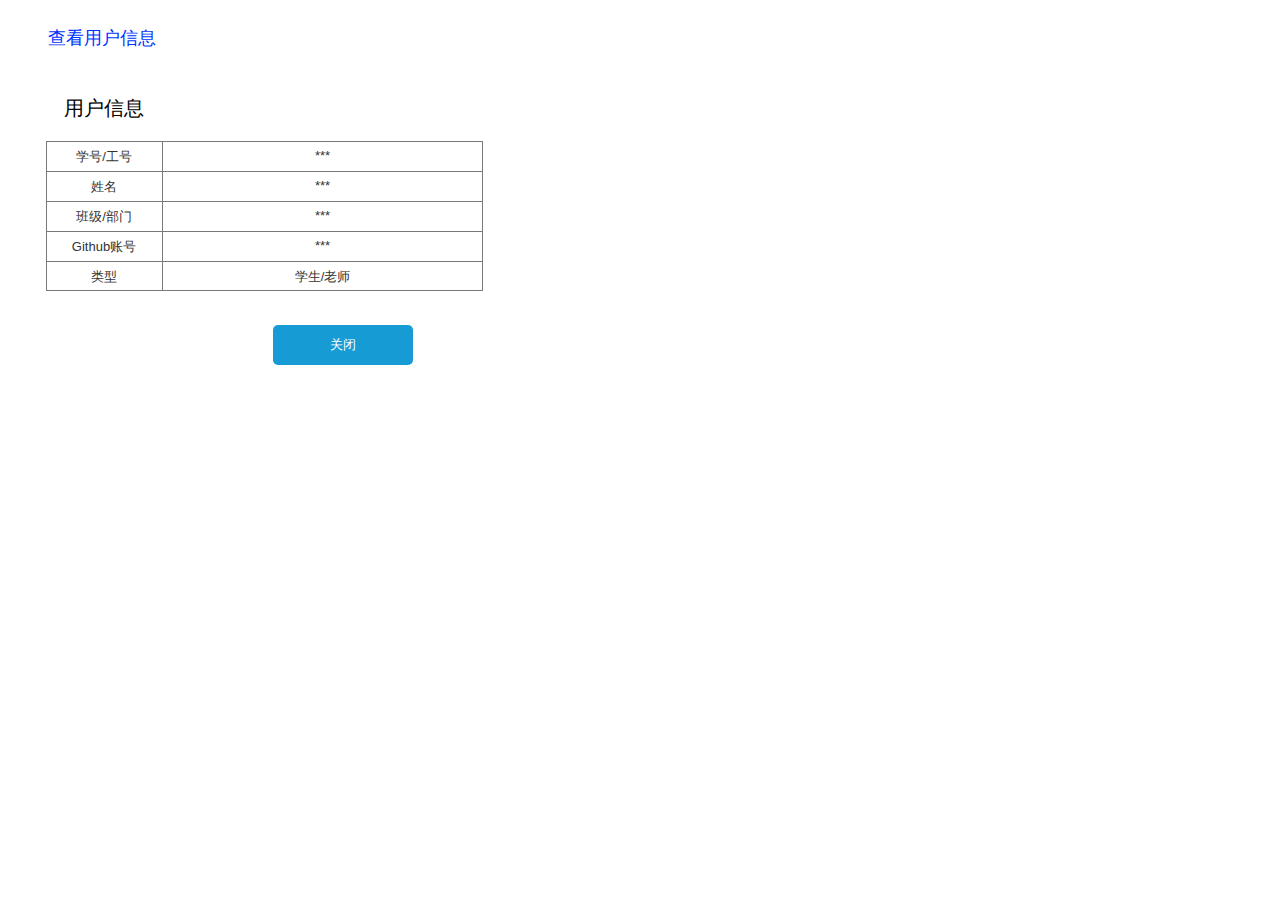
<file: ui1/查看用户信息.html>
﻿<!DOCTYPE html>
<html>
  <head>
    <title>查看用户信息</title>
    <meta http-equiv="X-UA-Compatible" content="IE=edge"/>
    <meta http-equiv="content-type" content="text/html; charset=utf-8"/>
    <meta name="apple-mobile-web-app-capable" content="yes"/>
    <link href="resources/css/jquery-ui-themes.css" type="text/css" rel="stylesheet"/>
    <link href="resources/css/axure_rp_page.css" type="text/css" rel="stylesheet"/>
    <link href="data/styles.css" type="text/css" rel="stylesheet"/>
    <link href="files/查看用户信息/styles.css" type="text/css" rel="stylesheet"/>
    <script src="resources/scripts/jquery-1.7.1.min.js"></script>
    <script src="resources/scripts/jquery-ui-1.8.10.custom.min.js"></script>
    <script src="resources/scripts/prototypePre.js"></script>
    <script src="data/document.js"></script>
    <script src="resources/scripts/prototypePost.js"></script>
    <script src="files/查看用户信息/data.js"></script>
    <script type="text/javascript">
      $axure.utils.getTransparentGifPath = function() { return 'resources/images/transparent.gif'; };
      $axure.utils.getOtherPath = function() { return 'resources/Other.html'; };
      $axure.utils.getReloadPath = function() { return 'resources/reload.html'; };
    </script>
  </head>
  <body>
    <div id="base" class="">

      <!-- Unnamed (文本框) -->
      <div id="u122" class="ax_default text_field">
        <input id="u122_input" type="text" value="查看用户信息"/>
      </div>

      <!-- Unnamed (表格) -->
      <div id="u123" class="ax_default">

        <!-- Unnamed (单元格) -->
        <div id="u124" class="ax_default table_cell">
          <img id="u124_img" class="img " src="images/查看用户信息/u124.png"/>
          <div id="u124_text" class="text ">
            <p><span>学号/工号</span></p>
          </div>
        </div>

        <!-- Unnamed (单元格) -->
        <div id="u125" class="ax_default table_cell">
          <img id="u125_img" class="img " src="images/查看用户信息/u125.png"/>
          <div id="u125_text" class="text ">
            <p><span>***</span></p>
          </div>
        </div>

        <!-- Unnamed (单元格) -->
        <div id="u126" class="ax_default table_cell">
          <img id="u126_img" class="img " src="images/查看用户信息/u124.png"/>
          <div id="u126_text" class="text ">
            <p><span>姓名</span></p>
          </div>
        </div>

        <!-- Unnamed (单元格) -->
        <div id="u127" class="ax_default table_cell">
          <img id="u127_img" class="img " src="images/查看用户信息/u125.png"/>
          <div id="u127_text" class="text ">
            <p><span>***</span></p>
          </div>
        </div>

        <!-- Unnamed (单元格) -->
        <div id="u128" class="ax_default table_cell">
          <img id="u128_img" class="img " src="images/查看用户信息/u124.png"/>
          <div id="u128_text" class="text ">
            <p><span>班级/部门</span></p>
          </div>
        </div>

        <!-- Unnamed (单元格) -->
        <div id="u129" class="ax_default table_cell">
          <img id="u129_img" class="img " src="images/查看用户信息/u125.png"/>
          <div id="u129_text" class="text ">
            <p><span>***</span></p>
          </div>
        </div>

        <!-- Unnamed (单元格) -->
        <div id="u130" class="ax_default table_cell">
          <img id="u130_img" class="img " src="images/查看用户信息/u124.png"/>
          <div id="u130_text" class="text ">
            <p><span>Github账号</span></p>
          </div>
        </div>

        <!-- Unnamed (单元格) -->
        <div id="u131" class="ax_default table_cell">
          <img id="u131_img" class="img " src="images/查看用户信息/u125.png"/>
          <div id="u131_text" class="text ">
            <p><span>***</span></p>
          </div>
        </div>

        <!-- Unnamed (单元格) -->
        <div id="u132" class="ax_default table_cell">
          <img id="u132_img" class="img " src="images/查看用户信息/u132.png"/>
          <div id="u132_text" class="text ">
            <p><span>类型</span></p>
          </div>
        </div>

        <!-- Unnamed (单元格) -->
        <div id="u133" class="ax_default table_cell">
          <img id="u133_img" class="img " src="images/查看用户信息/u133.png"/>
          <div id="u133_text" class="text ">
            <p><span>学生/老师</span></p>
          </div>
        </div>
      </div>

      <!-- Unnamed (文本框) -->
      <div id="u134" class="ax_default text_field">
        <input id="u134_input" type="text" value="用户信息"/>
      </div>

      <!-- Unnamed (矩形) -->
      <div id="u135" class="ax_default primary_button">
        <div id="u135_div" class=""></div>
        <div id="u135_text" class="text ">
          <p><span>关闭</span></p>
        </div>
      </div>
    </div>
  </body>
</html>
</file>
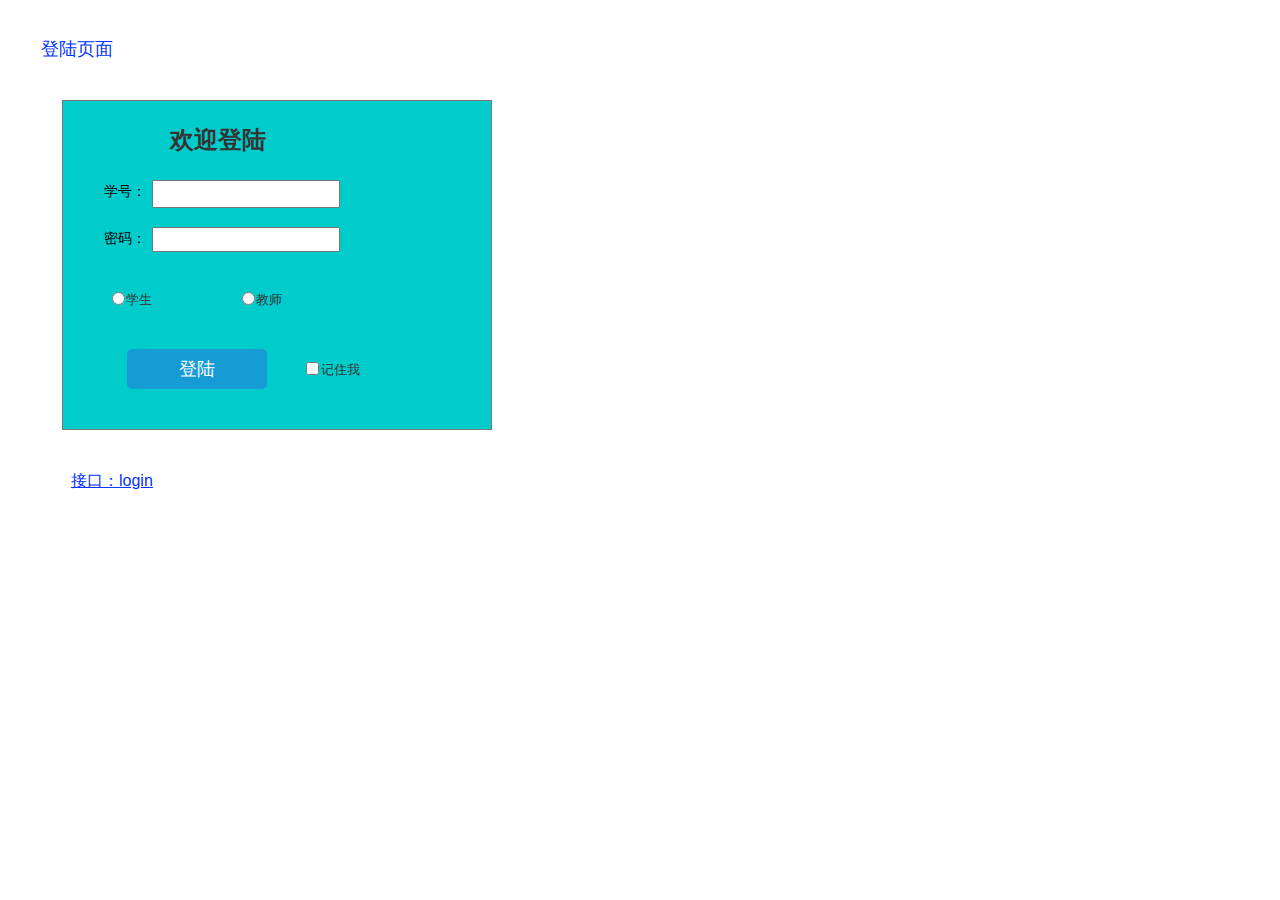
<file: ui1/登陆.html>
﻿<!DOCTYPE html>
<html>
  <head>
    <title>登陆</title>
    <meta http-equiv="X-UA-Compatible" content="IE=edge"/>
    <meta http-equiv="content-type" content="text/html; charset=utf-8"/>
    <meta name="apple-mobile-web-app-capable" content="yes"/>
    <link href="resources/css/jquery-ui-themes.css" type="text/css" rel="stylesheet"/>
    <link href="resources/css/axure_rp_page.css" type="text/css" rel="stylesheet"/>
    <link href="data/styles.css" type="text/css" rel="stylesheet"/>
    <link href="files/登陆/styles.css" type="text/css" rel="stylesheet"/>
    <script src="resources/scripts/jquery-1.7.1.min.js"></script>
    <script src="resources/scripts/jquery-ui-1.8.10.custom.min.js"></script>
    <script src="resources/scripts/prototypePre.js"></script>
    <script src="data/document.js"></script>
    <script src="resources/scripts/prototypePost.js"></script>
    <script src="files/登陆/data.js"></script>
    <script type="text/javascript">
      $axure.utils.getTransparentGifPath = function() { return 'resources/images/transparent.gif'; };
      $axure.utils.getOtherPath = function() { return 'resources/Other.html'; };
      $axure.utils.getReloadPath = function() { return 'resources/reload.html'; };
    </script>
  </head>
  <body>
    <div id="base" class="">

      <!-- Unnamed (矩形) -->
      <div id="u110" class="ax_default label">
        <div id="u110_div" class=""></div>
        <div id="u110_text" class="text ">
          <p><span>登陆页面</span></p>
        </div>
      </div>

      <!-- Unnamed (矩形) -->
      <div id="u111" class="ax_default box_1">
        <div id="u111_div" class=""></div>
      </div>

      <!-- Unnamed (矩形) -->
      <div id="u112" class="ax_default _二级标题">
        <div id="u112_div" class=""></div>
        <div id="u112_text" class="text ">
          <p><span>欢迎登陆</span></p>
        </div>
      </div>

      <!-- Unnamed (文本框) -->
      <div id="u113" class="ax_default text_field">
        <input id="u113_input" type="text" value="学号："/>
      </div>

      <!-- Unnamed (文本框) -->
      <div id="u114" class="ax_default text_field">
        <input id="u114_input" type="text" value="密码："/>
      </div>

      <!-- Unnamed (单选按钮) -->
      <div id="u115" class="ax_default radio_button">
        <label for="u115_input" style="position: absolute; left: 0px;">
          <div id="u115_text" class="text ">
            <p><span>学生</span></p>
          </div>
        </label>
        <input id="u115_input" type="radio" value="radio" name="u115"/>
      </div>

      <!-- Unnamed (单选按钮) -->
      <div id="u116" class="ax_default radio_button">
        <label for="u116_input" style="position: absolute; left: 0px;">
          <div id="u116_text" class="text ">
            <p><span>教师</span></p>
          </div>
        </label>
        <input id="u116_input" type="radio" value="radio" name="u116"/>
      </div>

      <!-- Unnamed (文本框) -->
      <div id="u117" class="ax_default text_field">
        <input id="u117_input" type="text" value=""/>
      </div>

      <!-- Unnamed (文本框) -->
      <div id="u118" class="ax_default text_field">
        <input id="u118_input" type="text" value=""/>
      </div>

      <!-- Unnamed (矩形) -->
      <div id="u119" class="ax_default primary_button">
        <div id="u119_div" class=""></div>
        <div id="u119_text" class="text ">
          <p><span>登陆</span></p>
        </div>
      </div>

      <!-- Unnamed (复选框) -->
      <div id="u120" class="ax_default checkbox">
        <label for="u120_input" style="position: absolute; left: 0px;">
          <div id="u120_text" class="text ">
            <p><span>记住我</span></p>
          </div>
        </label>
        <input id="u120_input" type="checkbox" value="checkbox"/>
      </div>

      <!-- Unnamed (矩形) -->
      <div id="u121" class="ax_default label">
        <div id="u121_div" class=""></div>
        <div id="u121_text" class="text ">
          <p><span style="text-decoration:underline;"><a href="../接口/login.md">接口：login</a></span></p>
        </div>
      </div>
    </div>
  </body>
</html>
</file>
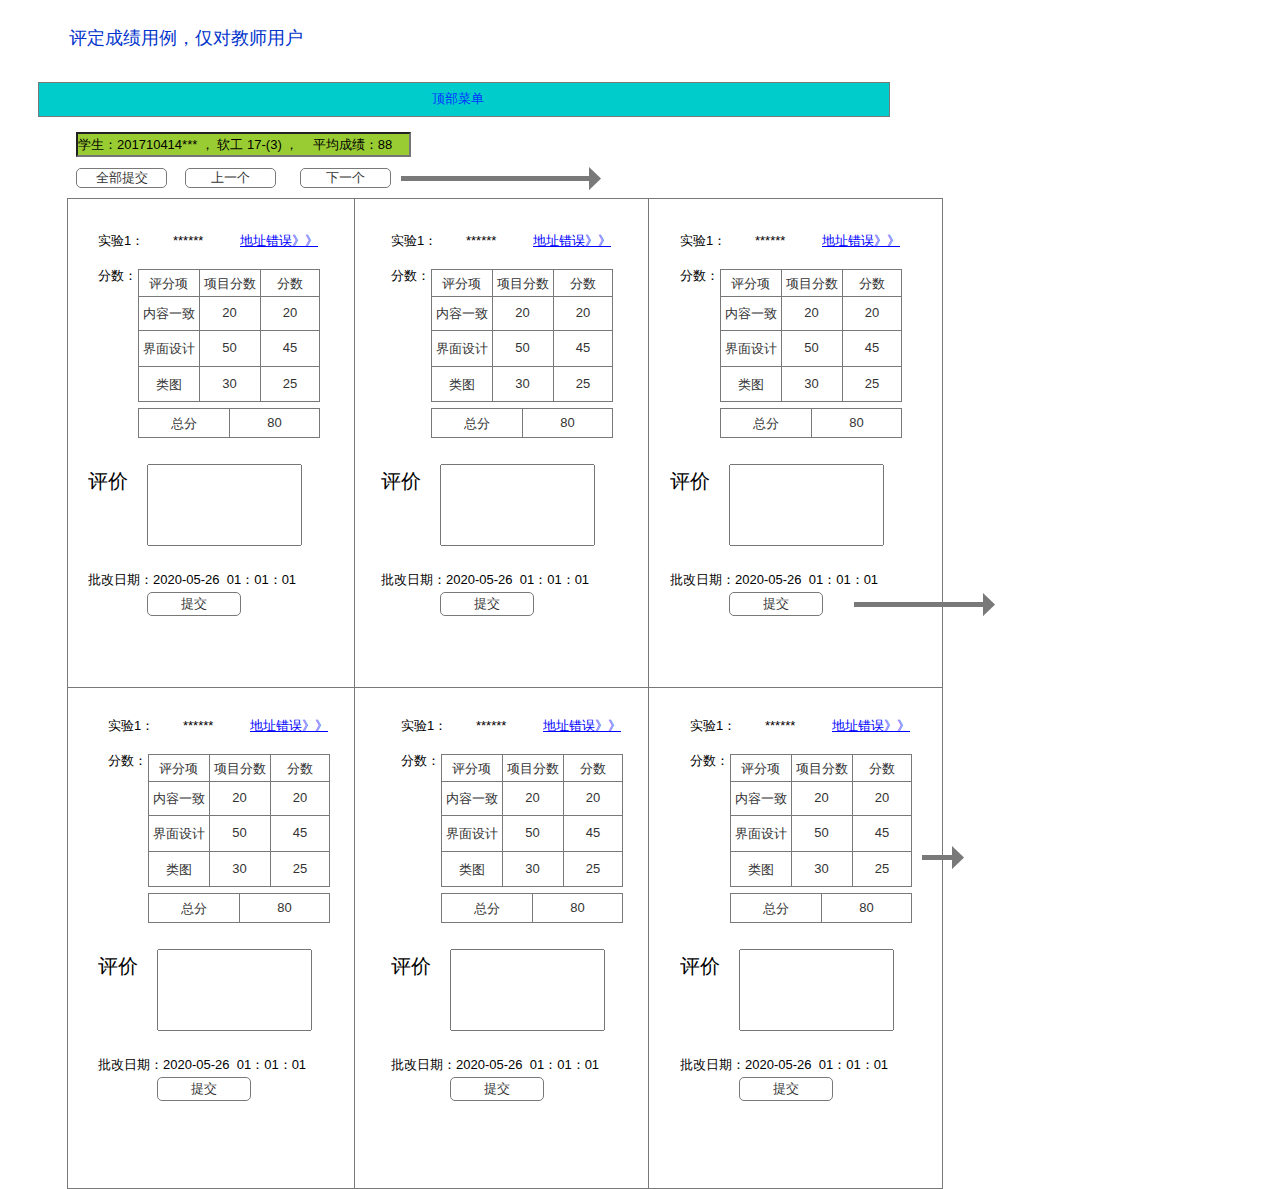
<file: ui1/评定成绩.html>
﻿<!DOCTYPE html>
<html>
  <head>
    <title>评定成绩</title>
    <meta http-equiv="X-UA-Compatible" content="IE=edge"/>
    <meta http-equiv="content-type" content="text/html; charset=utf-8"/>
    <meta name="apple-mobile-web-app-capable" content="yes"/>
    <link href="resources/css/jquery-ui-themes.css" type="text/css" rel="stylesheet"/>
    <link href="resources/css/axure_rp_page.css" type="text/css" rel="stylesheet"/>
    <link href="data/styles.css" type="text/css" rel="stylesheet"/>
    <link href="files/评定成绩/styles.css" type="text/css" rel="stylesheet"/>
    <script src="resources/scripts/jquery-1.7.1.min.js"></script>
    <script src="resources/scripts/jquery-ui-1.8.10.custom.min.js"></script>
    <script src="resources/scripts/prototypePre.js"></script>
    <script src="data/document.js"></script>
    <script src="resources/scripts/prototypePost.js"></script>
    <script src="files/评定成绩/data.js"></script>
    <script type="text/javascript">
      $axure.utils.getTransparentGifPath = function() { return 'resources/images/transparent.gif'; };
      $axure.utils.getOtherPath = function() { return 'resources/Other.html'; };
      $axure.utils.getReloadPath = function() { return 'resources/reload.html'; };
    </script>
  </head>
  <body>
    <div id="base" class="">

      <!-- Unnamed (矩形) -->
      <div id="u312" class="ax_default box_1">
        <div id="u312_div" class=""></div>
      </div>

      <!-- Unnamed (矩形) -->
      <div id="u313" class="ax_default link_button">
        <div id="u313_div" class=""></div>
        <div id="u313_text" class="text ">
          <p><span>顶部菜单</span></p>
        </div>
      </div>

      <!-- Unnamed (文本框) -->
      <div id="u314" class="ax_default text_field">
        <input id="u314_input" type="text" value="评定成绩用例，仅对教师用户"/>
      </div>

      <!-- Unnamed (表格) -->
      <div id="u315" class="ax_default">

        <!-- Unnamed (单元格) -->
        <div id="u316" class="ax_default table_cell">
          <img id="u316_img" class="img " src="images/查看成绩/u166.png"/>
        </div>

        <!-- Unnamed (单元格) -->
        <div id="u317" class="ax_default table_cell">
          <img id="u317_img" class="img " src="images/查看成绩/u167.png"/>
        </div>

        <!-- Unnamed (单元格) -->
        <div id="u318" class="ax_default table_cell">
          <img id="u318_img" class="img " src="images/查看成绩/u168.png"/>
        </div>

        <!-- Unnamed (单元格) -->
        <div id="u319" class="ax_default table_cell">
          <img id="u319_img" class="img " src="images/查看成绩/u169.png"/>
        </div>

        <!-- Unnamed (单元格) -->
        <div id="u320" class="ax_default table_cell">
          <img id="u320_img" class="img " src="images/查看成绩/u170.png"/>
        </div>

        <!-- Unnamed (单元格) -->
        <div id="u321" class="ax_default table_cell">
          <img id="u321_img" class="img " src="images/查看成绩/u171.png"/>
        </div>
      </div>

      <!-- Unnamed (文本框) -->
      <div id="u322" class="ax_default text_field">
        <input id="u322_input" type="text" value="学生：201710414*** ， 软工 17-(3) ，&nbsp; &nbsp; 平均成绩：88"/>
      </div>

      <!-- Unnamed (文本框) -->
      <div id="u323" class="ax_default text_field">
        <input id="u323_input" type="text" value="实验1："/>
      </div>

      <!-- Unnamed (文本框) -->
      <div id="u324" class="ax_default text_field">
        <input id="u324_input" type="text" value="******"/>
      </div>

      <!-- Unnamed (文本框) -->
      <div id="u325" class="ax_default text_field">
        <input id="u325_input" type="text" value="地址错误》》"/>
      </div>

      <!-- Unnamed (文本框) -->
      <div id="u326" class="ax_default text_field">
        <input id="u326_input" type="text" value="分数："/>
      </div>

      <!-- Unnamed (文本框) -->
      <div id="u327" class="ax_default text_field">
        <input id="u327_input" type="text" value="评价"/>
      </div>

      <!-- Unnamed (文本框) -->
      <div id="u328" class="ax_default text_field">
        <input id="u328_input" type="text" value=""/>
      </div>

      <!-- Unnamed (文本框) -->
      <div id="u329" class="ax_default text_field">
        <input id="u329_input" type="text" value="批改日期：2020-05-26&nbsp; 01：01：01"/>
      </div>

      <!-- Unnamed (水平线) -->
      <div id="u330" class="ax_default arrow">
        <img id="u330_img" class="img " src="images/查看成绩/u179.png"/>
      </div>

      <!-- Unnamed (矩形) -->
      <div id="u332" class="ax_default button">
        <div id="u332_div" class=""></div>
        <div id="u332_text" class="text ">
          <p><span>全部提交</span></p>
        </div>
      </div>

      <!-- Unnamed (矩形) -->
      <div id="u333" class="ax_default button">
        <div id="u333_div" class=""></div>
        <div id="u333_text" class="text ">
          <p><span>上一个</span></p>
        </div>
      </div>

      <!-- Unnamed (矩形) -->
      <div id="u334" class="ax_default button">
        <div id="u334_div" class=""></div>
        <div id="u334_text" class="text ">
          <p><span>下一个</span></p>
        </div>
      </div>

      <!-- Unnamed (矩形) -->
      <div id="u335" class="ax_default button">
        <div id="u335_div" class=""></div>
        <div id="u335_text" class="text ">
          <p><span>提交</span></p>
        </div>
      </div>

      <!-- Unnamed (水平线) -->
      <div id="u336" class="ax_default arrow">
        <img id="u336_img" class="img " src="images/评定成绩/u336.png"/>
      </div>

      <!-- Unnamed (水平线) -->
      <div id="u338" class="ax_default arrow">
        <img id="u338_img" class="img " src="images/评定成绩/u338.png"/>
      </div>

      <!-- Unnamed (表格) -->
      <div id="u340" class="ax_default">

        <!-- Unnamed (单元格) -->
        <div id="u341" class="ax_default table_cell">
          <img id="u341_img" class="img " src="images/查看成绩/u181.png"/>
          <div id="u341_text" class="text ">
            <p><span>评分项</span></p>
          </div>
        </div>

        <!-- Unnamed (单元格) -->
        <div id="u342" class="ax_default table_cell">
          <img id="u342_img" class="img " src="images/查看成绩/u181.png"/>
          <div id="u342_text" class="text ">
            <p><span>项目分数</span></p>
          </div>
        </div>

        <!-- Unnamed (单元格) -->
        <div id="u343" class="ax_default table_cell">
          <img id="u343_img" class="img " src="images/查看成绩/u183.png"/>
          <div id="u343_text" class="text ">
            <p><span>分数</span></p>
          </div>
        </div>

        <!-- Unnamed (单元格) -->
        <div id="u344" class="ax_default table_cell">
          <img id="u344_img" class="img " src="images/查看成绩/u184.png"/>
          <div id="u344_text" class="text ">
            <p><span>内容一致</span></p>
          </div>
        </div>

        <!-- Unnamed (单元格) -->
        <div id="u345" class="ax_default table_cell">
          <img id="u345_img" class="img " src="images/查看成绩/u184.png"/>
          <div id="u345_text" class="text ">
            <p><span>20</span></p>
          </div>
        </div>

        <!-- Unnamed (单元格) -->
        <div id="u346" class="ax_default table_cell">
          <img id="u346_img" class="img " src="images/查看成绩/u186.png"/>
          <div id="u346_text" class="text ">
            <p><span>20</span></p>
          </div>
        </div>

        <!-- Unnamed (单元格) -->
        <div id="u347" class="ax_default table_cell">
          <img id="u347_img" class="img " src="images/查看成绩/u187.png"/>
          <div id="u347_text" class="text ">
            <p><span>界面设计</span></p>
          </div>
        </div>

        <!-- Unnamed (单元格) -->
        <div id="u348" class="ax_default table_cell">
          <img id="u348_img" class="img " src="images/查看成绩/u187.png"/>
          <div id="u348_text" class="text ">
            <p><span>50</span></p>
          </div>
        </div>

        <!-- Unnamed (单元格) -->
        <div id="u349" class="ax_default table_cell">
          <img id="u349_img" class="img " src="images/查看成绩/u189.png"/>
          <div id="u349_text" class="text ">
            <p><span>45</span></p>
          </div>
        </div>

        <!-- Unnamed (单元格) -->
        <div id="u350" class="ax_default table_cell">
          <img id="u350_img" class="img " src="images/查看成绩/u190.png"/>
          <div id="u350_text" class="text ">
            <p><span>类图</span></p>
          </div>
        </div>

        <!-- Unnamed (单元格) -->
        <div id="u351" class="ax_default table_cell">
          <img id="u351_img" class="img " src="images/查看成绩/u190.png"/>
          <div id="u351_text" class="text ">
            <p><span>30</span></p>
          </div>
        </div>

        <!-- Unnamed (单元格) -->
        <div id="u352" class="ax_default table_cell">
          <img id="u352_img" class="img " src="images/查看成绩/u192.png"/>
          <div id="u352_text" class="text ">
            <p><span>25</span></p>
          </div>
        </div>
      </div>

      <!-- Unnamed (表格) -->
      <div id="u353" class="ax_default">

        <!-- Unnamed (单元格) -->
        <div id="u354" class="ax_default table_cell">
          <img id="u354_img" class="img " src="images/查看成绩/u194.png"/>
          <div id="u354_text" class="text ">
            <p><span>总分</span></p>
          </div>
        </div>

        <!-- Unnamed (单元格) -->
        <div id="u355" class="ax_default table_cell">
          <img id="u355_img" class="img " src="images/查看成绩/u195.png"/>
          <div id="u355_text" class="text ">
            <p><span>80</span></p>
          </div>
        </div>
      </div>

      <!-- Unnamed (文本框) -->
      <div id="u356" class="ax_default text_field">
        <input id="u356_input" type="text" value="实验1："/>
      </div>

      <!-- Unnamed (文本框) -->
      <div id="u357" class="ax_default text_field">
        <input id="u357_input" type="text" value="******"/>
      </div>

      <!-- Unnamed (文本框) -->
      <div id="u358" class="ax_default text_field">
        <input id="u358_input" type="text" value="地址错误》》"/>
      </div>

      <!-- Unnamed (文本框) -->
      <div id="u359" class="ax_default text_field">
        <input id="u359_input" type="text" value="分数："/>
      </div>

      <!-- Unnamed (文本框) -->
      <div id="u360" class="ax_default text_field">
        <input id="u360_input" type="text" value="评价"/>
      </div>

      <!-- Unnamed (文本框) -->
      <div id="u361" class="ax_default text_field">
        <input id="u361_input" type="text" value=""/>
      </div>

      <!-- Unnamed (文本框) -->
      <div id="u362" class="ax_default text_field">
        <input id="u362_input" type="text" value="批改日期：2020-05-26&nbsp; 01：01：01"/>
      </div>

      <!-- Unnamed (矩形) -->
      <div id="u363" class="ax_default button">
        <div id="u363_div" class=""></div>
        <div id="u363_text" class="text ">
          <p><span>提交</span></p>
        </div>
      </div>

      <!-- Unnamed (表格) -->
      <div id="u364" class="ax_default">

        <!-- Unnamed (单元格) -->
        <div id="u365" class="ax_default table_cell">
          <img id="u365_img" class="img " src="images/查看成绩/u181.png"/>
          <div id="u365_text" class="text ">
            <p><span>评分项</span></p>
          </div>
        </div>

        <!-- Unnamed (单元格) -->
        <div id="u366" class="ax_default table_cell">
          <img id="u366_img" class="img " src="images/查看成绩/u181.png"/>
          <div id="u366_text" class="text ">
            <p><span>项目分数</span></p>
          </div>
        </div>

        <!-- Unnamed (单元格) -->
        <div id="u367" class="ax_default table_cell">
          <img id="u367_img" class="img " src="images/查看成绩/u183.png"/>
          <div id="u367_text" class="text ">
            <p><span>分数</span></p>
          </div>
        </div>

        <!-- Unnamed (单元格) -->
        <div id="u368" class="ax_default table_cell">
          <img id="u368_img" class="img " src="images/查看成绩/u184.png"/>
          <div id="u368_text" class="text ">
            <p><span>内容一致</span></p>
          </div>
        </div>

        <!-- Unnamed (单元格) -->
        <div id="u369" class="ax_default table_cell">
          <img id="u369_img" class="img " src="images/查看成绩/u184.png"/>
          <div id="u369_text" class="text ">
            <p><span>20</span></p>
          </div>
        </div>

        <!-- Unnamed (单元格) -->
        <div id="u370" class="ax_default table_cell">
          <img id="u370_img" class="img " src="images/查看成绩/u186.png"/>
          <div id="u370_text" class="text ">
            <p><span>20</span></p>
          </div>
        </div>

        <!-- Unnamed (单元格) -->
        <div id="u371" class="ax_default table_cell">
          <img id="u371_img" class="img " src="images/查看成绩/u187.png"/>
          <div id="u371_text" class="text ">
            <p><span>界面设计</span></p>
          </div>
        </div>

        <!-- Unnamed (单元格) -->
        <div id="u372" class="ax_default table_cell">
          <img id="u372_img" class="img " src="images/查看成绩/u187.png"/>
          <div id="u372_text" class="text ">
            <p><span>50</span></p>
          </div>
        </div>

        <!-- Unnamed (单元格) -->
        <div id="u373" class="ax_default table_cell">
          <img id="u373_img" class="img " src="images/查看成绩/u189.png"/>
          <div id="u373_text" class="text ">
            <p><span>45</span></p>
          </div>
        </div>

        <!-- Unnamed (单元格) -->
        <div id="u374" class="ax_default table_cell">
          <img id="u374_img" class="img " src="images/查看成绩/u190.png"/>
          <div id="u374_text" class="text ">
            <p><span>类图</span></p>
          </div>
        </div>

        <!-- Unnamed (单元格) -->
        <div id="u375" class="ax_default table_cell">
          <img id="u375_img" class="img " src="images/查看成绩/u190.png"/>
          <div id="u375_text" class="text ">
            <p><span>30</span></p>
          </div>
        </div>

        <!-- Unnamed (单元格) -->
        <div id="u376" class="ax_default table_cell">
          <img id="u376_img" class="img " src="images/查看成绩/u192.png"/>
          <div id="u376_text" class="text ">
            <p><span>25</span></p>
          </div>
        </div>
      </div>

      <!-- Unnamed (表格) -->
      <div id="u377" class="ax_default">

        <!-- Unnamed (单元格) -->
        <div id="u378" class="ax_default table_cell">
          <img id="u378_img" class="img " src="images/查看成绩/u194.png"/>
          <div id="u378_text" class="text ">
            <p><span>总分</span></p>
          </div>
        </div>

        <!-- Unnamed (单元格) -->
        <div id="u379" class="ax_default table_cell">
          <img id="u379_img" class="img " src="images/查看成绩/u195.png"/>
          <div id="u379_text" class="text ">
            <p><span>80</span></p>
          </div>
        </div>
      </div>

      <!-- Unnamed (文本框) -->
      <div id="u380" class="ax_default text_field">
        <input id="u380_input" type="text" value="实验1："/>
      </div>

      <!-- Unnamed (文本框) -->
      <div id="u381" class="ax_default text_field">
        <input id="u381_input" type="text" value="******"/>
      </div>

      <!-- Unnamed (文本框) -->
      <div id="u382" class="ax_default text_field">
        <input id="u382_input" type="text" value="地址错误》》"/>
      </div>

      <!-- Unnamed (文本框) -->
      <div id="u383" class="ax_default text_field">
        <input id="u383_input" type="text" value="分数："/>
      </div>

      <!-- Unnamed (文本框) -->
      <div id="u384" class="ax_default text_field">
        <input id="u384_input" type="text" value="评价"/>
      </div>

      <!-- Unnamed (文本框) -->
      <div id="u385" class="ax_default text_field">
        <input id="u385_input" type="text" value=""/>
      </div>

      <!-- Unnamed (文本框) -->
      <div id="u386" class="ax_default text_field">
        <input id="u386_input" type="text" value="批改日期：2020-05-26&nbsp; 01：01：01"/>
      </div>

      <!-- Unnamed (矩形) -->
      <div id="u387" class="ax_default button">
        <div id="u387_div" class=""></div>
        <div id="u387_text" class="text ">
          <p><span>提交</span></p>
        </div>
      </div>

      <!-- Unnamed (表格) -->
      <div id="u388" class="ax_default">

        <!-- Unnamed (单元格) -->
        <div id="u389" class="ax_default table_cell">
          <img id="u389_img" class="img " src="images/查看成绩/u181.png"/>
          <div id="u389_text" class="text ">
            <p><span>评分项</span></p>
          </div>
        </div>

        <!-- Unnamed (单元格) -->
        <div id="u390" class="ax_default table_cell">
          <img id="u390_img" class="img " src="images/查看成绩/u181.png"/>
          <div id="u390_text" class="text ">
            <p><span>项目分数</span></p>
          </div>
        </div>

        <!-- Unnamed (单元格) -->
        <div id="u391" class="ax_default table_cell">
          <img id="u391_img" class="img " src="images/查看成绩/u183.png"/>
          <div id="u391_text" class="text ">
            <p><span>分数</span></p>
          </div>
        </div>

        <!-- Unnamed (单元格) -->
        <div id="u392" class="ax_default table_cell">
          <img id="u392_img" class="img " src="images/查看成绩/u184.png"/>
          <div id="u392_text" class="text ">
            <p><span>内容一致</span></p>
          </div>
        </div>

        <!-- Unnamed (单元格) -->
        <div id="u393" class="ax_default table_cell">
          <img id="u393_img" class="img " src="images/查看成绩/u184.png"/>
          <div id="u393_text" class="text ">
            <p><span>20</span></p>
          </div>
        </div>

        <!-- Unnamed (单元格) -->
        <div id="u394" class="ax_default table_cell">
          <img id="u394_img" class="img " src="images/查看成绩/u186.png"/>
          <div id="u394_text" class="text ">
            <p><span>20</span></p>
          </div>
        </div>

        <!-- Unnamed (单元格) -->
        <div id="u395" class="ax_default table_cell">
          <img id="u395_img" class="img " src="images/查看成绩/u187.png"/>
          <div id="u395_text" class="text ">
            <p><span>界面设计</span></p>
          </div>
        </div>

        <!-- Unnamed (单元格) -->
        <div id="u396" class="ax_default table_cell">
          <img id="u396_img" class="img " src="images/查看成绩/u187.png"/>
          <div id="u396_text" class="text ">
            <p><span>50</span></p>
          </div>
        </div>

        <!-- Unnamed (单元格) -->
        <div id="u397" class="ax_default table_cell">
          <img id="u397_img" class="img " src="images/查看成绩/u189.png"/>
          <div id="u397_text" class="text ">
            <p><span>45</span></p>
          </div>
        </div>

        <!-- Unnamed (单元格) -->
        <div id="u398" class="ax_default table_cell">
          <img id="u398_img" class="img " src="images/查看成绩/u190.png"/>
          <div id="u398_text" class="text ">
            <p><span>类图</span></p>
          </div>
        </div>

        <!-- Unnamed (单元格) -->
        <div id="u399" class="ax_default table_cell">
          <img id="u399_img" class="img " src="images/查看成绩/u190.png"/>
          <div id="u399_text" class="text ">
            <p><span>30</span></p>
          </div>
        </div>

        <!-- Unnamed (单元格) -->
        <div id="u400" class="ax_default table_cell">
          <img id="u400_img" class="img " src="images/查看成绩/u192.png"/>
          <div id="u400_text" class="text ">
            <p><span>25</span></p>
          </div>
        </div>
      </div>

      <!-- Unnamed (表格) -->
      <div id="u401" class="ax_default">

        <!-- Unnamed (单元格) -->
        <div id="u402" class="ax_default table_cell">
          <img id="u402_img" class="img " src="images/查看成绩/u194.png"/>
          <div id="u402_text" class="text ">
            <p><span>总分</span></p>
          </div>
        </div>

        <!-- Unnamed (单元格) -->
        <div id="u403" class="ax_default table_cell">
          <img id="u403_img" class="img " src="images/查看成绩/u195.png"/>
          <div id="u403_text" class="text ">
            <p><span>80</span></p>
          </div>
        </div>
      </div>

      <!-- Unnamed (文本框) -->
      <div id="u404" class="ax_default text_field">
        <input id="u404_input" type="text" value="实验1："/>
      </div>

      <!-- Unnamed (文本框) -->
      <div id="u405" class="ax_default text_field">
        <input id="u405_input" type="text" value="******"/>
      </div>

      <!-- Unnamed (文本框) -->
      <div id="u406" class="ax_default text_field">
        <input id="u406_input" type="text" value="地址错误》》"/>
      </div>

      <!-- Unnamed (文本框) -->
      <div id="u407" class="ax_default text_field">
        <input id="u407_input" type="text" value="分数："/>
      </div>

      <!-- Unnamed (文本框) -->
      <div id="u408" class="ax_default text_field">
        <input id="u408_input" type="text" value="评价"/>
      </div>

      <!-- Unnamed (文本框) -->
      <div id="u409" class="ax_default text_field">
        <input id="u409_input" type="text" value=""/>
      </div>

      <!-- Unnamed (文本框) -->
      <div id="u410" class="ax_default text_field">
        <input id="u410_input" type="text" value="批改日期：2020-05-26&nbsp; 01：01：01"/>
      </div>

      <!-- Unnamed (矩形) -->
      <div id="u411" class="ax_default button">
        <div id="u411_div" class=""></div>
        <div id="u411_text" class="text ">
          <p><span>提交</span></p>
        </div>
      </div>

      <!-- Unnamed (表格) -->
      <div id="u412" class="ax_default">

        <!-- Unnamed (单元格) -->
        <div id="u413" class="ax_default table_cell">
          <img id="u413_img" class="img " src="images/查看成绩/u181.png"/>
          <div id="u413_text" class="text ">
            <p><span>评分项</span></p>
          </div>
        </div>

        <!-- Unnamed (单元格) -->
        <div id="u414" class="ax_default table_cell">
          <img id="u414_img" class="img " src="images/查看成绩/u181.png"/>
          <div id="u414_text" class="text ">
            <p><span>项目分数</span></p>
          </div>
        </div>

        <!-- Unnamed (单元格) -->
        <div id="u415" class="ax_default table_cell">
          <img id="u415_img" class="img " src="images/查看成绩/u183.png"/>
          <div id="u415_text" class="text ">
            <p><span>分数</span></p>
          </div>
        </div>

        <!-- Unnamed (单元格) -->
        <div id="u416" class="ax_default table_cell">
          <img id="u416_img" class="img " src="images/查看成绩/u184.png"/>
          <div id="u416_text" class="text ">
            <p><span>内容一致</span></p>
          </div>
        </div>

        <!-- Unnamed (单元格) -->
        <div id="u417" class="ax_default table_cell">
          <img id="u417_img" class="img " src="images/查看成绩/u184.png"/>
          <div id="u417_text" class="text ">
            <p><span>20</span></p>
          </div>
        </div>

        <!-- Unnamed (单元格) -->
        <div id="u418" class="ax_default table_cell">
          <img id="u418_img" class="img " src="images/查看成绩/u186.png"/>
          <div id="u418_text" class="text ">
            <p><span>20</span></p>
          </div>
        </div>

        <!-- Unnamed (单元格) -->
        <div id="u419" class="ax_default table_cell">
          <img id="u419_img" class="img " src="images/查看成绩/u187.png"/>
          <div id="u419_text" class="text ">
            <p><span>界面设计</span></p>
          </div>
        </div>

        <!-- Unnamed (单元格) -->
        <div id="u420" class="ax_default table_cell">
          <img id="u420_img" class="img " src="images/查看成绩/u187.png"/>
          <div id="u420_text" class="text ">
            <p><span>50</span></p>
          </div>
        </div>

        <!-- Unnamed (单元格) -->
        <div id="u421" class="ax_default table_cell">
          <img id="u421_img" class="img " src="images/查看成绩/u189.png"/>
          <div id="u421_text" class="text ">
            <p><span>45</span></p>
          </div>
        </div>

        <!-- Unnamed (单元格) -->
        <div id="u422" class="ax_default table_cell">
          <img id="u422_img" class="img " src="images/查看成绩/u190.png"/>
          <div id="u422_text" class="text ">
            <p><span>类图</span></p>
          </div>
        </div>

        <!-- Unnamed (单元格) -->
        <div id="u423" class="ax_default table_cell">
          <img id="u423_img" class="img " src="images/查看成绩/u190.png"/>
          <div id="u423_text" class="text ">
            <p><span>30</span></p>
          </div>
        </div>

        <!-- Unnamed (单元格) -->
        <div id="u424" class="ax_default table_cell">
          <img id="u424_img" class="img " src="images/查看成绩/u192.png"/>
          <div id="u424_text" class="text ">
            <p><span>25</span></p>
          </div>
        </div>
      </div>

      <!-- Unnamed (表格) -->
      <div id="u425" class="ax_default">

        <!-- Unnamed (单元格) -->
        <div id="u426" class="ax_default table_cell">
          <img id="u426_img" class="img " src="images/查看成绩/u194.png"/>
          <div id="u426_text" class="text ">
            <p><span>总分</span></p>
          </div>
        </div>

        <!-- Unnamed (单元格) -->
        <div id="u427" class="ax_default table_cell">
          <img id="u427_img" class="img " src="images/查看成绩/u195.png"/>
          <div id="u427_text" class="text ">
            <p><span>80</span></p>
          </div>
        </div>
      </div>

      <!-- Unnamed (文本框) -->
      <div id="u428" class="ax_default text_field">
        <input id="u428_input" type="text" value="实验1："/>
      </div>

      <!-- Unnamed (文本框) -->
      <div id="u429" class="ax_default text_field">
        <input id="u429_input" type="text" value="******"/>
      </div>

      <!-- Unnamed (文本框) -->
      <div id="u430" class="ax_default text_field">
        <input id="u430_input" type="text" value="地址错误》》"/>
      </div>

      <!-- Unnamed (文本框) -->
      <div id="u431" class="ax_default text_field">
        <input id="u431_input" type="text" value="分数："/>
      </div>

      <!-- Unnamed (文本框) -->
      <div id="u432" class="ax_default text_field">
        <input id="u432_input" type="text" value="评价"/>
      </div>

      <!-- Unnamed (文本框) -->
      <div id="u433" class="ax_default text_field">
        <input id="u433_input" type="text" value=""/>
      </div>

      <!-- Unnamed (文本框) -->
      <div id="u434" class="ax_default text_field">
        <input id="u434_input" type="text" value="批改日期：2020-05-26&nbsp; 01：01：01"/>
      </div>

      <!-- Unnamed (矩形) -->
      <div id="u435" class="ax_default button">
        <div id="u435_div" class=""></div>
        <div id="u435_text" class="text ">
          <p><span>提交</span></p>
        </div>
      </div>

      <!-- Unnamed (表格) -->
      <div id="u436" class="ax_default">

        <!-- Unnamed (单元格) -->
        <div id="u437" class="ax_default table_cell">
          <img id="u437_img" class="img " src="images/查看成绩/u181.png"/>
          <div id="u437_text" class="text ">
            <p><span>评分项</span></p>
          </div>
        </div>

        <!-- Unnamed (单元格) -->
        <div id="u438" class="ax_default table_cell">
          <img id="u438_img" class="img " src="images/查看成绩/u181.png"/>
          <div id="u438_text" class="text ">
            <p><span>项目分数</span></p>
          </div>
        </div>

        <!-- Unnamed (单元格) -->
        <div id="u439" class="ax_default table_cell">
          <img id="u439_img" class="img " src="images/查看成绩/u183.png"/>
          <div id="u439_text" class="text ">
            <p><span>分数</span></p>
          </div>
        </div>

        <!-- Unnamed (单元格) -->
        <div id="u440" class="ax_default table_cell">
          <img id="u440_img" class="img " src="images/查看成绩/u184.png"/>
          <div id="u440_text" class="text ">
            <p><span>内容一致</span></p>
          </div>
        </div>

        <!-- Unnamed (单元格) -->
        <div id="u441" class="ax_default table_cell">
          <img id="u441_img" class="img " src="images/查看成绩/u184.png"/>
          <div id="u441_text" class="text ">
            <p><span>20</span></p>
          </div>
        </div>

        <!-- Unnamed (单元格) -->
        <div id="u442" class="ax_default table_cell">
          <img id="u442_img" class="img " src="images/查看成绩/u186.png"/>
          <div id="u442_text" class="text ">
            <p><span>20</span></p>
          </div>
        </div>

        <!-- Unnamed (单元格) -->
        <div id="u443" class="ax_default table_cell">
          <img id="u443_img" class="img " src="images/查看成绩/u187.png"/>
          <div id="u443_text" class="text ">
            <p><span>界面设计</span></p>
          </div>
        </div>

        <!-- Unnamed (单元格) -->
        <div id="u444" class="ax_default table_cell">
          <img id="u444_img" class="img " src="images/查看成绩/u187.png"/>
          <div id="u444_text" class="text ">
            <p><span>50</span></p>
          </div>
        </div>

        <!-- Unnamed (单元格) -->
        <div id="u445" class="ax_default table_cell">
          <img id="u445_img" class="img " src="images/查看成绩/u189.png"/>
          <div id="u445_text" class="text ">
            <p><span>45</span></p>
          </div>
        </div>

        <!-- Unnamed (单元格) -->
        <div id="u446" class="ax_default table_cell">
          <img id="u446_img" class="img " src="images/查看成绩/u190.png"/>
          <div id="u446_text" class="text ">
            <p><span>类图</span></p>
          </div>
        </div>

        <!-- Unnamed (单元格) -->
        <div id="u447" class="ax_default table_cell">
          <img id="u447_img" class="img " src="images/查看成绩/u190.png"/>
          <div id="u447_text" class="text ">
            <p><span>30</span></p>
          </div>
        </div>

        <!-- Unnamed (单元格) -->
        <div id="u448" class="ax_default table_cell">
          <img id="u448_img" class="img " src="images/查看成绩/u192.png"/>
          <div id="u448_text" class="text ">
            <p><span>25</span></p>
          </div>
        </div>
      </div>

      <!-- Unnamed (表格) -->
      <div id="u449" class="ax_default">

        <!-- Unnamed (单元格) -->
        <div id="u450" class="ax_default table_cell">
          <img id="u450_img" class="img " src="images/查看成绩/u194.png"/>
          <div id="u450_text" class="text ">
            <p><span>总分</span></p>
          </div>
        </div>

        <!-- Unnamed (单元格) -->
        <div id="u451" class="ax_default table_cell">
          <img id="u451_img" class="img " src="images/查看成绩/u195.png"/>
          <div id="u451_text" class="text ">
            <p><span>80</span></p>
          </div>
        </div>
      </div>

      <!-- Unnamed (文本框) -->
      <div id="u452" class="ax_default text_field">
        <input id="u452_input" type="text" value="实验1："/>
      </div>

      <!-- Unnamed (文本框) -->
      <div id="u453" class="ax_default text_field">
        <input id="u453_input" type="text" value="******"/>
      </div>

      <!-- Unnamed (文本框) -->
      <div id="u454" class="ax_default text_field">
        <input id="u454_input" type="text" value="地址错误》》"/>
      </div>

      <!-- Unnamed (文本框) -->
      <div id="u455" class="ax_default text_field">
        <input id="u455_input" type="text" value="分数："/>
      </div>

      <!-- Unnamed (文本框) -->
      <div id="u456" class="ax_default text_field">
        <input id="u456_input" type="text" value="评价"/>
      </div>

      <!-- Unnamed (文本框) -->
      <div id="u457" class="ax_default text_field">
        <input id="u457_input" type="text" value=""/>
      </div>

      <!-- Unnamed (文本框) -->
      <div id="u458" class="ax_default text_field">
        <input id="u458_input" type="text" value="批改日期：2020-05-26&nbsp; 01：01：01"/>
      </div>

      <!-- Unnamed (矩形) -->
      <div id="u459" class="ax_default button">
        <div id="u459_div" class=""></div>
        <div id="u459_text" class="text ">
          <p><span>提交</span></p>
        </div>
      </div>

      <!-- Unnamed (表格) -->
      <div id="u460" class="ax_default">

        <!-- Unnamed (单元格) -->
        <div id="u461" class="ax_default table_cell">
          <img id="u461_img" class="img " src="images/查看成绩/u181.png"/>
          <div id="u461_text" class="text ">
            <p><span>评分项</span></p>
          </div>
        </div>

        <!-- Unnamed (单元格) -->
        <div id="u462" class="ax_default table_cell">
          <img id="u462_img" class="img " src="images/查看成绩/u181.png"/>
          <div id="u462_text" class="text ">
            <p><span>项目分数</span></p>
          </div>
        </div>

        <!-- Unnamed (单元格) -->
        <div id="u463" class="ax_default table_cell">
          <img id="u463_img" class="img " src="images/查看成绩/u183.png"/>
          <div id="u463_text" class="text ">
            <p><span>分数</span></p>
          </div>
        </div>

        <!-- Unnamed (单元格) -->
        <div id="u464" class="ax_default table_cell">
          <img id="u464_img" class="img " src="images/查看成绩/u184.png"/>
          <div id="u464_text" class="text ">
            <p><span>内容一致</span></p>
          </div>
        </div>

        <!-- Unnamed (单元格) -->
        <div id="u465" class="ax_default table_cell">
          <img id="u465_img" class="img " src="images/查看成绩/u184.png"/>
          <div id="u465_text" class="text ">
            <p><span>20</span></p>
          </div>
        </div>

        <!-- Unnamed (单元格) -->
        <div id="u466" class="ax_default table_cell">
          <img id="u466_img" class="img " src="images/查看成绩/u186.png"/>
          <div id="u466_text" class="text ">
            <p><span>20</span></p>
          </div>
        </div>

        <!-- Unnamed (单元格) -->
        <div id="u467" class="ax_default table_cell">
          <img id="u467_img" class="img " src="images/查看成绩/u187.png"/>
          <div id="u467_text" class="text ">
            <p><span>界面设计</span></p>
          </div>
        </div>

        <!-- Unnamed (单元格) -->
        <div id="u468" class="ax_default table_cell">
          <img id="u468_img" class="img " src="images/查看成绩/u187.png"/>
          <div id="u468_text" class="text ">
            <p><span>50</span></p>
          </div>
        </div>

        <!-- Unnamed (单元格) -->
        <div id="u469" class="ax_default table_cell">
          <img id="u469_img" class="img " src="images/查看成绩/u189.png"/>
          <div id="u469_text" class="text ">
            <p><span>45</span></p>
          </div>
        </div>

        <!-- Unnamed (单元格) -->
        <div id="u470" class="ax_default table_cell">
          <img id="u470_img" class="img " src="images/查看成绩/u190.png"/>
          <div id="u470_text" class="text ">
            <p><span>类图</span></p>
          </div>
        </div>

        <!-- Unnamed (单元格) -->
        <div id="u471" class="ax_default table_cell">
          <img id="u471_img" class="img " src="images/查看成绩/u190.png"/>
          <div id="u471_text" class="text ">
            <p><span>30</span></p>
          </div>
        </div>

        <!-- Unnamed (单元格) -->
        <div id="u472" class="ax_default table_cell">
          <img id="u472_img" class="img " src="images/查看成绩/u192.png"/>
          <div id="u472_text" class="text ">
            <p><span>25</span></p>
          </div>
        </div>
      </div>

      <!-- Unnamed (表格) -->
      <div id="u473" class="ax_default">

        <!-- Unnamed (单元格) -->
        <div id="u474" class="ax_default table_cell">
          <img id="u474_img" class="img " src="images/查看成绩/u194.png"/>
          <div id="u474_text" class="text ">
            <p><span>总分</span></p>
          </div>
        </div>

        <!-- Unnamed (单元格) -->
        <div id="u475" class="ax_default table_cell">
          <img id="u475_img" class="img " src="images/查看成绩/u195.png"/>
          <div id="u475_text" class="text ">
            <p><span>80</span></p>
          </div>
        </div>
      </div>
    </div>
  </body>
</html>
</file>
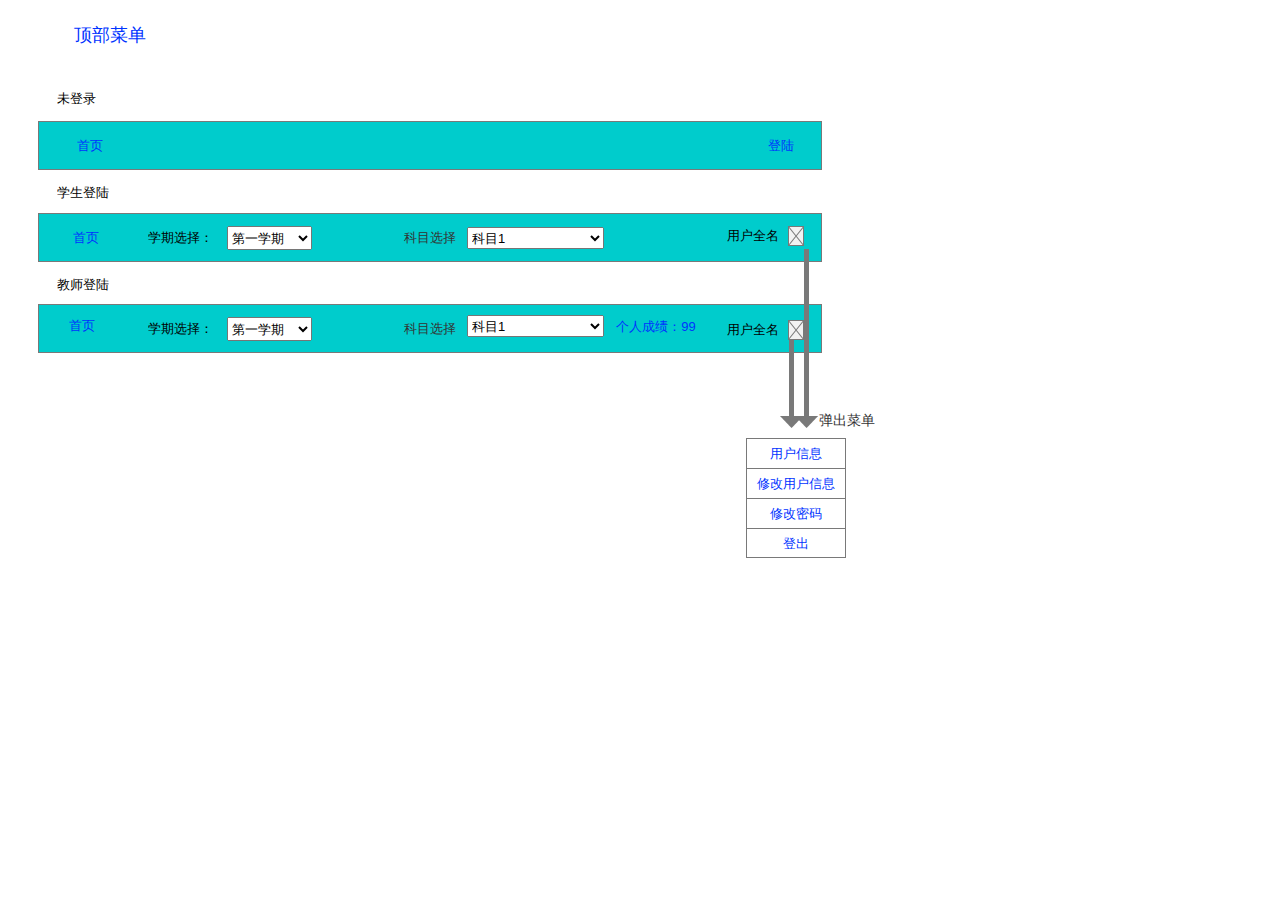
<file: ui1/顶部菜单.html>
﻿<!DOCTYPE html>
<html>
  <head>
    <title>顶部菜单</title>
    <meta http-equiv="X-UA-Compatible" content="IE=edge"/>
    <meta http-equiv="content-type" content="text/html; charset=utf-8"/>
    <meta name="apple-mobile-web-app-capable" content="yes"/>
    <link href="resources/css/jquery-ui-themes.css" type="text/css" rel="stylesheet"/>
    <link href="resources/css/axure_rp_page.css" type="text/css" rel="stylesheet"/>
    <link href="data/styles.css" type="text/css" rel="stylesheet"/>
    <link href="files/顶部菜单/styles.css" type="text/css" rel="stylesheet"/>
    <script src="resources/scripts/jquery-1.7.1.min.js"></script>
    <script src="resources/scripts/jquery-ui-1.8.10.custom.min.js"></script>
    <script src="resources/scripts/prototypePre.js"></script>
    <script src="data/document.js"></script>
    <script src="resources/scripts/prototypePost.js"></script>
    <script src="files/顶部菜单/data.js"></script>
    <script type="text/javascript">
      $axure.utils.getTransparentGifPath = function() { return 'resources/images/transparent.gif'; };
      $axure.utils.getOtherPath = function() { return 'resources/Other.html'; };
      $axure.utils.getReloadPath = function() { return 'resources/reload.html'; };
    </script>
  </head>
  <body>
    <div id="base" class="">

      <!-- Unnamed (矩形) -->
      <div id="u79" class="ax_default box_1">
        <div id="u79_div" class=""></div>
        <div id="u79_text" class="text ">
          <p><span>科目选择</span></p>
        </div>
      </div>

      <!-- Unnamed (下拉列表框) -->
      <div id="u80" class="ax_default droplist">
        <select id="u80_input">
          <option selected value="第一学期">第一学期</option>
          <option value="第二学期">第二学期</option>
          <option value="第三学期">第三学期</option>
        </select>
      </div>

      <!-- Unnamed (文本框) -->
      <div id="u81" class="ax_default text_field">
        <input id="u81_input" type="text" value="学期选择："/>
      </div>

      <!-- Unnamed (下拉列表框) -->
      <div id="u82" class="ax_default droplist">
        <select id="u82_input">
          <option value="科目1">科目1</option>
          <option value="科目2">科目2</option>
          <option value="科目3">科目3</option>
        </select>
      </div>

      <!-- Unnamed (矩形) -->
      <div id="u83" class="ax_default box_1">
        <div id="u83_div" class=""></div>
      </div>

      <!-- Unnamed (矩形) -->
      <div id="u84" class="ax_default box_1">
        <div id="u84_div" class=""></div>
        <div id="u84_text" class="text ">
          <p><span>科目选择</span></p>
        </div>
      </div>

      <!-- Unnamed (下拉列表框) -->
      <div id="u85" class="ax_default droplist">
        <select id="u85_input">
          <option selected value="第一学期">第一学期</option>
          <option value="第二学期">第二学期</option>
          <option value="第三学期">第三学期</option>
        </select>
      </div>

      <!-- Unnamed (文本框) -->
      <div id="u86" class="ax_default text_field">
        <input id="u86_input" type="text" value="学期选择："/>
      </div>

      <!-- Unnamed (下拉列表框) -->
      <div id="u87" class="ax_default droplist">
        <select id="u87_input">
          <option value="科目1">科目1</option>
          <option value="科目2">科目2</option>
          <option value="科目3">科目3</option>
        </select>
      </div>

      <!-- Unnamed (文本框) -->
      <div id="u88" class="ax_default text_field">
        <input id="u88_input" type="text" value="未登录"/>
      </div>

      <!-- Unnamed (文本框) -->
      <div id="u89" class="ax_default text_field">
        <input id="u89_input" type="text" value="学生登陆"/>
      </div>

      <!-- Unnamed (文本框) -->
      <div id="u90" class="ax_default text_field">
        <input id="u90_input" type="text" value="教师登陆"/>
      </div>

      <!-- Unnamed (矩形) -->
      <div id="u91" class="ax_default link_button">
        <div id="u91_div" class=""></div>
        <div id="u91_text" class="text ">
          <p><span>首页</span></p>
        </div>
      </div>

      <!-- Unnamed (矩形) -->
      <div id="u92" class="ax_default link_button">
        <div id="u92_div" class=""></div>
        <div id="u92_text" class="text ">
          <p><span>首页</span></p>
        </div>
      </div>

      <!-- Unnamed (矩形) -->
      <div id="u93" class="ax_default link_button">
        <div id="u93_div" class=""></div>
        <div id="u93_text" class="text ">
          <p><span>首页</span></p>
        </div>
      </div>

      <!-- Unnamed (矩形) -->
      <div id="u94" class="ax_default link_button">
        <div id="u94_div" class=""></div>
        <div id="u94_text" class="text ">
          <p><span>登陆</span></p>
        </div>
      </div>

      <!-- Unnamed (矩形) -->
      <div id="u95" class="ax_default label">
        <div id="u95_div" class=""></div>
        <div id="u95_text" class="text ">
          <p><span>顶部菜单</span></p>
        </div>
      </div>

      <!-- Unnamed (文本框) -->
      <div id="u96" class="ax_default text_field">
        <input id="u96_input" type="text" value="用户全名"/>
      </div>

      <!-- Unnamed (占位符) -->
      <div id="u97" class="ax_default placeholder">
        <img id="u97_img" class="img " src="images/顶部菜单/u97.png"/>
      </div>

      <!-- Unnamed (文本框) -->
      <div id="u98" class="ax_default text_field">
        <input id="u98_input" type="text" value="用户全名"/>
      </div>

      <!-- Unnamed (占位符) -->
      <div id="u99" class="ax_default placeholder">
        <img id="u99_img" class="img " src="images/顶部菜单/u97.png"/>
      </div>

      <!-- Unnamed (矩形) -->
      <div id="u100" class="ax_default link_button">
        <div id="u100_div" class=""></div>
        <div id="u100_text" class="text ">
          <p><span>个人成绩：99</span></p>
        </div>
      </div>

      <!-- Unnamed (垂直线) -->
      <div id="u101" class="ax_default arrow">
        <img id="u101_img" class="img " src="images/顶部菜单/u101.png"/>
      </div>

      <!-- Unnamed (垂直线) -->
      <div id="u102" class="ax_default arrow">
        <img id="u102_img" class="img " src="images/顶部菜单/u102.png"/>
      </div>

      <!-- Unnamed (菜单) -->
      <div id="u103" class="ax_default">
        <img id="u103_menu" class="img " src="images/顶部菜单/u103_menu.png" alt="u103_menu"/>

        <!-- Unnamed (表格) -->
        <div id="u104" class="ax_default">

          <!-- Unnamed (Menu Item) -->
          <div id="u105" class="ax_default menu_item">
            <img id="u105_img" class="img " src="images/顶部菜单/u105.png"/>
            <div id="u105_text" class="text ">
              <p><span>用户信息</span></p>
            </div>
          </div>

          <!-- Unnamed (Menu Item) -->
          <div id="u106" class="ax_default menu_item">
            <img id="u106_img" class="img " src="images/顶部菜单/u105.png"/>
            <div id="u106_text" class="text ">
              <p><span>修改用户信息</span></p>
            </div>
          </div>

          <!-- Unnamed (Menu Item) -->
          <div id="u107" class="ax_default menu_item">
            <img id="u107_img" class="img " src="images/顶部菜单/u105.png"/>
            <div id="u107_text" class="text ">
              <p><span>修改密码</span></p>
            </div>
          </div>

          <!-- Unnamed (Menu Item) -->
          <div id="u108" class="ax_default menu_item">
            <img id="u108_img" class="img " src="images/顶部菜单/u108.png"/>
            <div id="u108_text" class="text ">
              <p><span>登出</span></p>
            </div>
          </div>
        </div>
      </div>

      <!-- Unnamed (矩形) -->
      <div id="u109" class="ax_default label">
        <div id="u109_div" class=""></div>
        <div id="u109_text" class="text ">
          <p><span>弹出菜单</span></p>
        </div>
      </div>
    </div>
  </body>
</html>
</file>
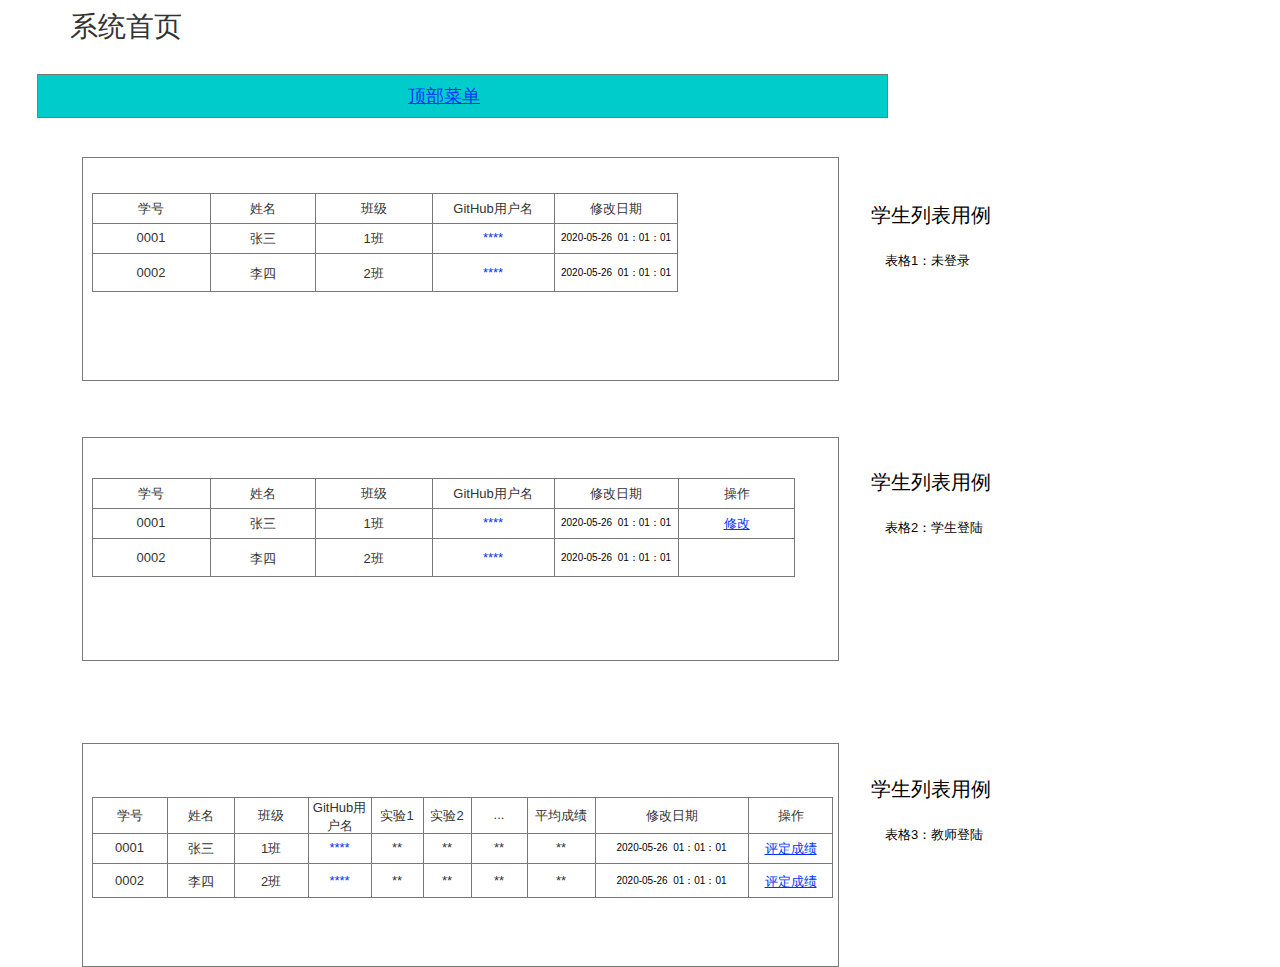
<file: ui1/resources/reload.html>
﻿<html>
	<head>
		<title></title>
	</head>
	<body>
	
	<script language="javascript">
	function getUrl() {
      var query = window.location.hash.substring(1);
      var vars = query.split("&&&");
      for (var i=0;i<vars.length;i++) {
        var url = vars[i];
        return decodeURI(url).replace("html%23","html#");
      } 
    }

    var rel = '../';
    var url = getUrl();
    if (url.indexOf(":") > 0 && url.indexOf(":") < 10) rel = '';
	self.location.href = rel + url;
	</script>
	
	</body>
</html>
</file>
<file: ui1/resources/css/axure_rp_page.css>
﻿/* so the window resize fires within a frame in IE7 */
html, body {
    height: 100%;
}

a {
    color: inherit;
}

p {
    margin: 0px;
    text-rendering: optimizeLegibility;
    font-feature-settings: "kern" 1;
    -webkit-font-feature-settings: "kern";
    -moz-font-feature-settings: "kern";
    -moz-font-feature-settings: "kern=1";
    font-kerning: normal;
}

iframe {
    background: #FFFFFF;
}

/* to match IE with C, FF */
input {
    padding: 1px 0px 1px 0px;
    box-sizing: border-box;
    -moz-box-sizing: border-box;
}

textarea {
    margin: 0px;
    box-sizing: border-box;
    -moz-box-sizing: border-box;
}

div.intcases {
    font-family: arial; 
    font-size: 12px;
    text-align:left; 
    border:1px solid #AAA; 
    background:#FFF none repeat scroll 0% 0%; 
    z-index:9999; 
    visibility:hidden; 
    position:absolute;
    padding: 0px;
    border-radius: 3px;
    white-space: nowrap;
}

div.intcaselink {
    cursor: pointer;
    padding: 3px 8px 3px 8px;
    margin: 5px;
    background:#EEE none repeat scroll 0% 0%; 
    border:1px solid #AAA;
    border-radius: 3px;
}

div.refpageimage {
    position: absolute;
    left: 0px;
    top: 0px;
    font-size: 0px;
    width: 16px;
    height: 16px;
    cursor: pointer;
    background-image: url(images/newwindow.gif);
    background-repeat: no-repeat;
}

div.annnoteimage {
    position: absolute;
    left: 0px;
    top: 0px;
    font-size: 0px;
    /*width: 16px;
    height: 12px;*/
    cursor: help;
    /*background-image: url(images/note.gif);*/
    /*background-repeat: no-repeat;*/
    width: 13px;
    height: 12px;
    padding-top: 1px;
    text-align: center;
    background-color: #138CDD;
    -moz-box-shadow: 1px 1px 3px #aaa;
    -webkit-box-shadow: 1px 1px 3px #aaa;
    box-shadow: 1px 1px 3px #aaa;
}

div.annnoteline {
    display: inline-block;
    width: 9px;
    height: 1px;
    border-bottom: 1px solid white;
    margin-top: 1px;
}

div.annnotelabel {
    position: absolute;
    left: 0px;
    top: 0px;
    font-family: Helvetica,Arial;
    font-size: 10px;
    /*border: 1px solid rgb(166,221,242);*/
    cursor: help;
    /*background:rgb(0,157,217) none repeat scroll 0% 0%;*/ 
    padding: 1px 3px 1px 3px;
    white-space: nowrap;
    color: white;
    
    background-color: #138CDD;
    -moz-box-shadow: 1px 1px 3px #aaa;
    -webkit-box-shadow: 1px 1px 3px #aaa;
    box-shadow: 1px 1px 3px #aaa;
}

.annotation {
    font-size: 12px;
    padding-left: 2px;
    margin-bottom: 5px;
}

.annotationName {
    /*font-size: 13px;
    font-weight: bold;
    margin-bottom: 3px;
    white-space: nowrap;*/

    font-family: 'Trebuchet MS';
    font-size: 14px;
    font-weight: bold;
    margin-bottom: 5px;
    white-space: nowrap;
}

.annotationValue {
    font-family: Arial, Helvetica, Sans-Serif;
    font-size: 12px;
    color: #4a4a4a;
    line-height: 21px;
    margin-bottom: 20px;
}

.noteLink {
    text-decoration: inherit;
    color: inherit;
}

.noteLink:hover {
    background-color: white;
}

/* this is a fix for the issue where dialogs jump around and takes the text-align from the body */
.dialogFix {
    position:absolute;
    text-align:left;
    border: 1px solid #8f949a;
}


@keyframes pulsate {
  from {
    box-shadow: 0 0 10px #15d6ba;
  }
  to {
    box-shadow: 0 0 20px #15d6ba;
  }
}

@-webkit-keyframes pulsate {
  from {
    -webkit-box-shadow: 0 0 10px #15d6ba;
    box-shadow: 0 0 10px #15d6ba;
  }
  to {
    -webkit-box-shadow: 0 0 20px #15d6ba;
    box-shadow: 0 0 20px #15d6ba;
  }
}
 
@-moz-keyframes pulsate {
  from {
    -moz-box-shadow: 0 0 10px #15d6ba;
    box-shadow: 0 0 10px #15d6ba;
  }
  to {
    -moz-box-shadow: 0 0 20px #15d6ba;
    box-shadow: 0 0 20px #15d6ba;
  }
}

.legacyPulsateBorder {
    /*border: 5px solid #15d6ba;
    margin: -5px;*/
    -moz-box-shadow: 0 0 10px 3px #15d6ba;
    box-shadow: 0 0 10px 3px #15d6ba;
}

.pulsateBorder {
  animation-name: pulsate;
  animation-timing-function: ease-in-out;
  animation-duration: 0.9s;
  animation-iteration-count: infinite;
  animation-direction: alternate;
  
  -webkit-animation-name: pulsate;
  -webkit-animation-timing-function: ease-in-out;
  -webkit-animation-duration: 0.9s;
  -webkit-animation-iteration-count: infinite;
  -webkit-animation-direction: alternate;

  -moz-animation-name: pulsate;
  -moz-animation-timing-function: ease-in-out;
  -moz-animation-duration: 0.9s;
  -moz-animation-iteration-count: infinite;
  -moz-animation-direction: alternate;
}

.ax_default_hidden, .ax_default_unplaced{
    display: none;
    visibility: hidden;
}

.widgetNoteSelected {
    -moz-box-shadow: 0 0 10px 3px #138CDD;
    box-shadow: 0 0 10px 3px #138CDD;
    /*-moz-box-shadow: 0 0 20px #3915d6;
    box-shadow: 0 0 20px #3915d6;*/
    /*border: 3px solid #3915d6;*/
    /*margin: -3px;*/
}


.singleImg {
    display: none;
    visibility: hidden;
}
</file>
<file: ui1/data/styles.css>
﻿.ax_default {
  font-family:'Arial Normal', 'Arial';
  font-weight:400;
  font-style:normal;
  font-size:13px;
  color:#333333;
  text-align:center;
  line-height:normal;
}
.box_1 {
}
.placeholder {
}
.button {
}
.primary_button {
  color:#FFFFFF;
}
.link_button {
  color:#169BD5;
}
._一级标题 {
  font-family:'Arial Normal', 'Arial';
  font-weight:bold;
  font-style:normal;
  font-size:32px;
  text-align:left;
}
._二级标题 {
  font-family:'Arial Normal', 'Arial';
  font-weight:bold;
  font-style:normal;
  font-size:24px;
  text-align:left;
}
._三级标题 {
  font-family:'Arial Normal', 'Arial';
  font-weight:bold;
  font-style:normal;
  font-size:18px;
  text-align:left;
}
._四级标题 {
  font-family:'Arial Normal', 'Arial';
  font-weight:bold;
  font-style:normal;
  font-size:14px;
  text-align:left;
}
._五级标题 {
  font-family:'Arial Normal', 'Arial';
  font-weight:bold;
  font-style:normal;
  text-align:left;
}
._六级标题 {
  font-family:'Arial Normal', 'Arial';
  font-weight:bold;
  font-style:normal;
  font-size:10px;
  text-align:left;
}
.label {
  font-size:14px;
  text-align:left;
}
._文本段落 {
  text-align:left;
}
.arrow {
}
.text_field {
  color:#000000;
  text-align:left;
}
.droplist {
  color:#000000;
  text-align:left;
}
.list_box {
  color:#000000;
  text-align:left;
}
.checkbox {
  text-align:left;
}
.radio_button {
  text-align:left;
}
.table_cell {
}
.menu_item {
}
</file>
<file: ui1/files/index/styles.css>
﻿body {
  margin:0px;
  background-image:none;
  position:static;
  left:auto;
  width:1183px;
  margin-left:0;
  margin-right:0;
  text-align:left;
}
#base {
  position:absolute;
  z-index:0;
}
#u0_div {
  border-width:0px;
  position:absolute;
  left:0px;
  top:0px;
  width:159px;
  height:42px;
  background:inherit;
  background-color:rgba(255, 255, 255, 0);
  border:none;
  border-radius:0px;
  -moz-box-shadow:none;
  -webkit-box-shadow:none;
  box-shadow:none;
  font-size:28px;
}
#u0 {
  border-width:0px;
  position:absolute;
  left:70px;
  top:8px;
  width:159px;
  height:42px;
  font-size:28px;
}
#u0_text {
  border-width:0px;
  position:absolute;
  left:0px;
  top:0px;
  width:159px;
  word-wrap:break-word;
}
#u1_div {
  border-width:0px;
  position:absolute;
  left:0px;
  top:0px;
  width:851px;
  height:44px;
  background:inherit;
  background-color:rgba(0, 204, 204, 1);
  box-sizing:border-box;
  border-width:1px;
  border-style:solid;
  border-color:rgba(121, 121, 121, 1);
  border-radius:0px;
  -moz-box-shadow:none;
  -webkit-box-shadow:none;
  box-shadow:none;
}
#u1 {
  border-width:0px;
  position:absolute;
  left:37px;
  top:74px;
  width:851px;
  height:44px;
}
#u1_text {
  border-width:0px;
  position:absolute;
  left:0px;
  top:0px;
  width:0px;
  visibility:hidden;
  word-wrap:break-word;
}
#u2_div {
  border-width:0px;
  position:absolute;
  left:0px;
  top:0px;
  width:198px;
  height:26px;
  background:inherit;
  background-color:rgba(255, 255, 255, 0);
  border:none;
  border-radius:0px;
  -moz-box-shadow:none;
  -webkit-box-shadow:none;
  box-shadow:none;
  font-size:18px;
  text-decoration:underline;
  color:#0033FF;
}
#u2 {
  border-width:0px;
  position:absolute;
  left:345px;
  top:83px;
  width:198px;
  height:26px;
  font-size:18px;
  text-decoration:underline;
  color:#0033FF;
}
#u2_text {
  border-width:0px;
  position:absolute;
  left:2px;
  top:2px;
  width:194px;
  word-wrap:break-word;
}
#u3_div {
  border-width:0px;
  position:absolute;
  left:0px;
  top:0px;
  width:757px;
  height:224px;
  background:inherit;
  background-color:rgba(255, 255, 255, 1);
  box-sizing:border-box;
  border-width:1px;
  border-style:solid;
  border-color:rgba(121, 121, 121, 1);
  border-radius:0px;
  -moz-box-shadow:none;
  -webkit-box-shadow:none;
  box-shadow:none;
}
#u3 {
  border-width:0px;
  position:absolute;
  left:82px;
  top:743px;
  width:757px;
  height:224px;
}
#u3_text {
  border-width:0px;
  position:absolute;
  left:0px;
  top:0px;
  width:0px;
  visibility:hidden;
  word-wrap:break-word;
}
#u4_div {
  border-width:0px;
  position:absolute;
  left:0px;
  top:0px;
  width:757px;
  height:224px;
  background:inherit;
  background-color:rgba(255, 255, 255, 1);
  box-sizing:border-box;
  border-width:1px;
  border-style:solid;
  border-color:rgba(121, 121, 121, 1);
  border-radius:0px;
  -moz-box-shadow:none;
  -webkit-box-shadow:none;
  box-shadow:none;
}
#u4 {
  border-width:0px;
  position:absolute;
  left:82px;
  top:437px;
  width:757px;
  height:224px;
}
#u4_text {
  border-width:0px;
  position:absolute;
  left:0px;
  top:0px;
  width:0px;
  visibility:hidden;
  word-wrap:break-word;
}
#u5 {
  border-width:0px;
  position:absolute;
  left:92px;
  top:478px;
  width:703px;
  height:99px;
}
#u6_img {
  border-width:0px;
  position:absolute;
  left:0px;
  top:0px;
  width:118px;
  height:30px;
}
#u6 {
  border-width:0px;
  position:absolute;
  left:0px;
  top:0px;
  width:118px;
  height:30px;
}
#u6_text {
  border-width:0px;
  position:absolute;
  left:2px;
  top:7px;
  width:114px;
  word-wrap:break-word;
}
#u7_img {
  border-width:0px;
  position:absolute;
  left:0px;
  top:0px;
  width:105px;
  height:30px;
}
#u7 {
  border-width:0px;
  position:absolute;
  left:118px;
  top:0px;
  width:105px;
  height:30px;
}
#u7_text {
  border-width:0px;
  position:absolute;
  left:2px;
  top:7px;
  width:101px;
  word-wrap:break-word;
}
#u8_img {
  border-width:0px;
  position:absolute;
  left:0px;
  top:0px;
  width:117px;
  height:30px;
}
#u8 {
  border-width:0px;
  position:absolute;
  left:223px;
  top:0px;
  width:117px;
  height:30px;
}
#u8_text {
  border-width:0px;
  position:absolute;
  left:2px;
  top:7px;
  width:113px;
  word-wrap:break-word;
}
#u9_img {
  border-width:0px;
  position:absolute;
  left:0px;
  top:0px;
  width:122px;
  height:30px;
}
#u9 {
  border-width:0px;
  position:absolute;
  left:340px;
  top:0px;
  width:122px;
  height:30px;
}
#u9_text {
  border-width:0px;
  position:absolute;
  left:2px;
  top:7px;
  width:118px;
  word-wrap:break-word;
}
#u10_img {
  border-width:0px;
  position:absolute;
  left:0px;
  top:0px;
  width:124px;
  height:30px;
}
#u10 {
  border-width:0px;
  position:absolute;
  left:462px;
  top:0px;
  width:124px;
  height:30px;
}
#u10_text {
  border-width:0px;
  position:absolute;
  left:2px;
  top:7px;
  width:120px;
  word-wrap:break-word;
}
#u11_img {
  border-width:0px;
  position:absolute;
  left:0px;
  top:0px;
  width:117px;
  height:30px;
}
#u11 {
  border-width:0px;
  position:absolute;
  left:586px;
  top:0px;
  width:117px;
  height:30px;
}
#u11_text {
  border-width:0px;
  position:absolute;
  left:2px;
  top:7px;
  width:113px;
  word-wrap:break-word;
}
#u12_img {
  border-width:0px;
  position:absolute;
  left:0px;
  top:0px;
  width:118px;
  height:30px;
}
#u12 {
  border-width:0px;
  position:absolute;
  left:0px;
  top:30px;
  width:118px;
  height:30px;
}
#u12_text {
  border-width:0px;
  position:absolute;
  left:2px;
  top:7px;
  width:114px;
  word-wrap:break-word;
}
#u13_img {
  border-width:0px;
  position:absolute;
  left:0px;
  top:0px;
  width:105px;
  height:30px;
}
#u13 {
  border-width:0px;
  position:absolute;
  left:118px;
  top:30px;
  width:105px;
  height:30px;
}
#u13_text {
  border-width:0px;
  position:absolute;
  left:2px;
  top:7px;
  width:101px;
  word-wrap:break-word;
}
#u14_img {
  border-width:0px;
  position:absolute;
  left:0px;
  top:0px;
  width:117px;
  height:30px;
}
#u14 {
  border-width:0px;
  position:absolute;
  left:223px;
  top:30px;
  width:117px;
  height:30px;
}
#u14_text {
  border-width:0px;
  position:absolute;
  left:2px;
  top:7px;
  width:113px;
  word-wrap:break-word;
}
#u15_img {
  border-width:0px;
  position:absolute;
  left:0px;
  top:0px;
  width:122px;
  height:30px;
}
#u15 {
  border-width:0px;
  position:absolute;
  left:340px;
  top:30px;
  width:122px;
  height:30px;
  color:#0033FF;
}
#u15_text {
  border-width:0px;
  position:absolute;
  left:2px;
  top:7px;
  width:118px;
  word-wrap:break-word;
}
#u16_img {
  border-width:0px;
  position:absolute;
  left:0px;
  top:0px;
  width:124px;
  height:30px;
}
#u16 {
  border-width:0px;
  position:absolute;
  left:462px;
  top:30px;
  width:124px;
  height:30px;
  font-size:10px;
  color:#000000;
}
#u16_text {
  border-width:0px;
  position:absolute;
  left:2px;
  top:8px;
  width:120px;
  word-wrap:break-word;
}
#u17_img {
  border-width:0px;
  position:absolute;
  left:0px;
  top:0px;
  width:117px;
  height:30px;
}
#u17 {
  border-width:0px;
  position:absolute;
  left:586px;
  top:30px;
  width:117px;
  height:30px;
  text-decoration:underline;
  color:#0033FF;
}
#u17_text {
  border-width:0px;
  position:absolute;
  left:2px;
  top:7px;
  width:113px;
  word-wrap:break-word;
}
#u18_img {
  border-width:0px;
  position:absolute;
  left:0px;
  top:0px;
  width:118px;
  height:39px;
}
#u18 {
  border-width:0px;
  position:absolute;
  left:0px;
  top:60px;
  width:118px;
  height:39px;
}
#u18_text {
  border-width:0px;
  position:absolute;
  left:2px;
  top:12px;
  width:114px;
  word-wrap:break-word;
}
#u19_img {
  border-width:0px;
  position:absolute;
  left:0px;
  top:0px;
  width:105px;
  height:39px;
}
#u19 {
  border-width:0px;
  position:absolute;
  left:118px;
  top:60px;
  width:105px;
  height:39px;
}
#u19_text {
  border-width:0px;
  position:absolute;
  left:2px;
  top:12px;
  width:101px;
  word-wrap:break-word;
}
#u20_img {
  border-width:0px;
  position:absolute;
  left:0px;
  top:0px;
  width:117px;
  height:39px;
}
#u20 {
  border-width:0px;
  position:absolute;
  left:223px;
  top:60px;
  width:117px;
  height:39px;
}
#u20_text {
  border-width:0px;
  position:absolute;
  left:2px;
  top:12px;
  width:113px;
  word-wrap:break-word;
}
#u21_img {
  border-width:0px;
  position:absolute;
  left:0px;
  top:0px;
  width:122px;
  height:39px;
}
#u21 {
  border-width:0px;
  position:absolute;
  left:340px;
  top:60px;
  width:122px;
  height:39px;
  color:#0033FF;
}
#u21_text {
  border-width:0px;
  position:absolute;
  left:2px;
  top:12px;
  width:118px;
  word-wrap:break-word;
}
#u22_img {
  border-width:0px;
  position:absolute;
  left:0px;
  top:0px;
  width:124px;
  height:39px;
}
#u22 {
  border-width:0px;
  position:absolute;
  left:462px;
  top:60px;
  width:124px;
  height:39px;
  font-size:10px;
  color:#000000;
}
#u22_text {
  border-width:0px;
  position:absolute;
  left:2px;
  top:13px;
  width:120px;
  word-wrap:break-word;
}
#u23_img {
  border-width:0px;
  position:absolute;
  left:0px;
  top:0px;
  width:117px;
  height:39px;
}
#u23 {
  border-width:0px;
  position:absolute;
  left:586px;
  top:60px;
  width:117px;
  height:39px;
  font-size:10px;
  color:#000000;
}
#u23_text {
  border-width:0px;
  position:absolute;
  left:0px;
  top:0px;
  width:0px;
  visibility:hidden;
  word-wrap:break-word;
}
#u24_div {
  border-width:0px;
  position:absolute;
  left:0px;
  top:0px;
  width:757px;
  height:224px;
  background:inherit;
  background-color:rgba(255, 255, 255, 1);
  box-sizing:border-box;
  border-width:1px;
  border-style:solid;
  border-color:rgba(121, 121, 121, 1);
  border-radius:0px;
  -moz-box-shadow:none;
  -webkit-box-shadow:none;
  box-shadow:none;
}
#u24 {
  border-width:0px;
  position:absolute;
  left:82px;
  top:157px;
  width:757px;
  height:224px;
}
#u24_text {
  border-width:0px;
  position:absolute;
  left:0px;
  top:0px;
  width:0px;
  visibility:hidden;
  word-wrap:break-word;
}
#u25 {
  border-width:0px;
  position:absolute;
  left:92px;
  top:193px;
  width:586px;
  height:99px;
}
#u26_img {
  border-width:0px;
  position:absolute;
  left:0px;
  top:0px;
  width:118px;
  height:30px;
}
#u26 {
  border-width:0px;
  position:absolute;
  left:0px;
  top:0px;
  width:118px;
  height:30px;
}
#u26_text {
  border-width:0px;
  position:absolute;
  left:2px;
  top:7px;
  width:114px;
  word-wrap:break-word;
}
#u27_img {
  border-width:0px;
  position:absolute;
  left:0px;
  top:0px;
  width:105px;
  height:30px;
}
#u27 {
  border-width:0px;
  position:absolute;
  left:118px;
  top:0px;
  width:105px;
  height:30px;
}
#u27_text {
  border-width:0px;
  position:absolute;
  left:2px;
  top:7px;
  width:101px;
  word-wrap:break-word;
}
#u28_img {
  border-width:0px;
  position:absolute;
  left:0px;
  top:0px;
  width:117px;
  height:30px;
}
#u28 {
  border-width:0px;
  position:absolute;
  left:223px;
  top:0px;
  width:117px;
  height:30px;
}
#u28_text {
  border-width:0px;
  position:absolute;
  left:2px;
  top:7px;
  width:113px;
  word-wrap:break-word;
}
#u29_img {
  border-width:0px;
  position:absolute;
  left:0px;
  top:0px;
  width:122px;
  height:30px;
}
#u29 {
  border-width:0px;
  position:absolute;
  left:340px;
  top:0px;
  width:122px;
  height:30px;
}
#u29_text {
  border-width:0px;
  position:absolute;
  left:2px;
  top:7px;
  width:118px;
  word-wrap:break-word;
}
#u30_img {
  border-width:0px;
  position:absolute;
  left:0px;
  top:0px;
  width:124px;
  height:30px;
}
#u30 {
  border-width:0px;
  position:absolute;
  left:462px;
  top:0px;
  width:124px;
  height:30px;
}
#u30_text {
  border-width:0px;
  position:absolute;
  left:2px;
  top:7px;
  width:120px;
  word-wrap:break-word;
}
#u31_img {
  border-width:0px;
  position:absolute;
  left:0px;
  top:0px;
  width:118px;
  height:30px;
}
#u31 {
  border-width:0px;
  position:absolute;
  left:0px;
  top:30px;
  width:118px;
  height:30px;
}
#u31_text {
  border-width:0px;
  position:absolute;
  left:2px;
  top:7px;
  width:114px;
  word-wrap:break-word;
}
#u32_img {
  border-width:0px;
  position:absolute;
  left:0px;
  top:0px;
  width:105px;
  height:30px;
}
#u32 {
  border-width:0px;
  position:absolute;
  left:118px;
  top:30px;
  width:105px;
  height:30px;
}
#u32_text {
  border-width:0px;
  position:absolute;
  left:2px;
  top:7px;
  width:101px;
  word-wrap:break-word;
}
#u33_img {
  border-width:0px;
  position:absolute;
  left:0px;
  top:0px;
  width:117px;
  height:30px;
}
#u33 {
  border-width:0px;
  position:absolute;
  left:223px;
  top:30px;
  width:117px;
  height:30px;
}
#u33_text {
  border-width:0px;
  position:absolute;
  left:2px;
  top:7px;
  width:113px;
  word-wrap:break-word;
}
#u34_img {
  border-width:0px;
  position:absolute;
  left:0px;
  top:0px;
  width:122px;
  height:30px;
}
#u34 {
  border-width:0px;
  position:absolute;
  left:340px;
  top:30px;
  width:122px;
  height:30px;
  color:#0033FF;
}
#u34_text {
  border-width:0px;
  position:absolute;
  left:2px;
  top:7px;
  width:118px;
  word-wrap:break-word;
}
#u35_img {
  border-width:0px;
  position:absolute;
  left:0px;
  top:0px;
  width:124px;
  height:30px;
}
#u35 {
  border-width:0px;
  position:absolute;
  left:462px;
  top:30px;
  width:124px;
  height:30px;
  font-size:10px;
  color:#000000;
}
#u35_text {
  border-width:0px;
  position:absolute;
  left:2px;
  top:8px;
  width:120px;
  word-wrap:break-word;
}
#u36_img {
  border-width:0px;
  position:absolute;
  left:0px;
  top:0px;
  width:118px;
  height:39px;
}
#u36 {
  border-width:0px;
  position:absolute;
  left:0px;
  top:60px;
  width:118px;
  height:39px;
}
#u36_text {
  border-width:0px;
  position:absolute;
  left:2px;
  top:12px;
  width:114px;
  word-wrap:break-word;
}
#u37_img {
  border-width:0px;
  position:absolute;
  left:0px;
  top:0px;
  width:105px;
  height:39px;
}
#u37 {
  border-width:0px;
  position:absolute;
  left:118px;
  top:60px;
  width:105px;
  height:39px;
}
#u37_text {
  border-width:0px;
  position:absolute;
  left:2px;
  top:12px;
  width:101px;
  word-wrap:break-word;
}
#u38_img {
  border-width:0px;
  position:absolute;
  left:0px;
  top:0px;
  width:117px;
  height:39px;
}
#u38 {
  border-width:0px;
  position:absolute;
  left:223px;
  top:60px;
  width:117px;
  height:39px;
}
#u38_text {
  border-width:0px;
  position:absolute;
  left:2px;
  top:12px;
  width:113px;
  word-wrap:break-word;
}
#u39_img {
  border-width:0px;
  position:absolute;
  left:0px;
  top:0px;
  width:122px;
  height:39px;
}
#u39 {
  border-width:0px;
  position:absolute;
  left:340px;
  top:60px;
  width:122px;
  height:39px;
  color:#0033FF;
}
#u39_text {
  border-width:0px;
  position:absolute;
  left:2px;
  top:12px;
  width:118px;
  word-wrap:break-word;
}
#u40_img {
  border-width:0px;
  position:absolute;
  left:0px;
  top:0px;
  width:124px;
  height:39px;
}
#u40 {
  border-width:0px;
  position:absolute;
  left:462px;
  top:60px;
  width:124px;
  height:39px;
  font-size:10px;
  color:#000000;
}
#u40_text {
  border-width:0px;
  position:absolute;
  left:2px;
  top:13px;
  width:120px;
  word-wrap:break-word;
}
#u41 {
  border-width:0px;
  position:absolute;
  left:92px;
  top:797px;
  width:741px;
  height:101px;
}
#u42_img {
  border-width:0px;
  position:absolute;
  left:0px;
  top:0px;
  width:75px;
  height:36px;
}
#u42 {
  border-width:0px;
  position:absolute;
  left:0px;
  top:0px;
  width:75px;
  height:36px;
}
#u42_text {
  border-width:0px;
  position:absolute;
  left:2px;
  top:10px;
  width:71px;
  word-wrap:break-word;
}
#u43_img {
  border-width:0px;
  position:absolute;
  left:0px;
  top:0px;
  width:67px;
  height:36px;
}
#u43 {
  border-width:0px;
  position:absolute;
  left:75px;
  top:0px;
  width:67px;
  height:36px;
}
#u43_text {
  border-width:0px;
  position:absolute;
  left:2px;
  top:10px;
  width:63px;
  word-wrap:break-word;
}
#u44_img {
  border-width:0px;
  position:absolute;
  left:0px;
  top:0px;
  width:74px;
  height:36px;
}
#u44 {
  border-width:0px;
  position:absolute;
  left:142px;
  top:0px;
  width:74px;
  height:36px;
}
#u44_text {
  border-width:0px;
  position:absolute;
  left:2px;
  top:10px;
  width:70px;
  word-wrap:break-word;
}
#u45_img {
  border-width:0px;
  position:absolute;
  left:0px;
  top:0px;
  width:63px;
  height:36px;
}
#u45 {
  border-width:0px;
  position:absolute;
  left:216px;
  top:0px;
  width:63px;
  height:36px;
}
#u45_text {
  border-width:0px;
  position:absolute;
  left:2px;
  top:2px;
  width:59px;
  word-wrap:break-word;
}
#u46_img {
  border-width:0px;
  position:absolute;
  left:0px;
  top:0px;
  width:52px;
  height:36px;
}
#u46 {
  border-width:0px;
  position:absolute;
  left:279px;
  top:0px;
  width:52px;
  height:36px;
}
#u46_text {
  border-width:0px;
  position:absolute;
  left:2px;
  top:10px;
  width:48px;
  word-wrap:break-word;
}
#u47_img {
  border-width:0px;
  position:absolute;
  left:0px;
  top:0px;
  width:48px;
  height:36px;
}
#u47 {
  border-width:0px;
  position:absolute;
  left:331px;
  top:0px;
  width:48px;
  height:36px;
}
#u47_text {
  border-width:0px;
  position:absolute;
  left:2px;
  top:10px;
  width:44px;
  word-wrap:break-word;
}
#u48_img {
  border-width:0px;
  position:absolute;
  left:0px;
  top:0px;
  width:56px;
  height:36px;
}
#u48 {
  border-width:0px;
  position:absolute;
  left:379px;
  top:0px;
  width:56px;
  height:36px;
}
#u48_text {
  border-width:0px;
  position:absolute;
  left:2px;
  top:10px;
  width:52px;
  word-wrap:break-word;
}
#u49_img {
  border-width:0px;
  position:absolute;
  left:0px;
  top:0px;
  width:68px;
  height:36px;
}
#u49 {
  border-width:0px;
  position:absolute;
  left:435px;
  top:0px;
  width:68px;
  height:36px;
}
#u49_text {
  border-width:0px;
  position:absolute;
  left:2px;
  top:10px;
  width:64px;
  word-wrap:break-word;
}
#u50_img {
  border-width:0px;
  position:absolute;
  left:0px;
  top:0px;
  width:153px;
  height:36px;
}
#u50 {
  border-width:0px;
  position:absolute;
  left:503px;
  top:0px;
  width:153px;
  height:36px;
}
#u50_text {
  border-width:0px;
  position:absolute;
  left:2px;
  top:10px;
  width:149px;
  word-wrap:break-word;
}
#u51_img {
  border-width:0px;
  position:absolute;
  left:0px;
  top:0px;
  width:85px;
  height:36px;
}
#u51 {
  border-width:0px;
  position:absolute;
  left:656px;
  top:0px;
  width:85px;
  height:36px;
}
#u51_text {
  border-width:0px;
  position:absolute;
  left:2px;
  top:10px;
  width:81px;
  word-wrap:break-word;
}
#u52_img {
  border-width:0px;
  position:absolute;
  left:0px;
  top:0px;
  width:75px;
  height:30px;
}
#u52 {
  border-width:0px;
  position:absolute;
  left:0px;
  top:36px;
  width:75px;
  height:30px;
}
#u52_text {
  border-width:0px;
  position:absolute;
  left:2px;
  top:7px;
  width:71px;
  word-wrap:break-word;
}
#u53_img {
  border-width:0px;
  position:absolute;
  left:0px;
  top:0px;
  width:67px;
  height:30px;
}
#u53 {
  border-width:0px;
  position:absolute;
  left:75px;
  top:36px;
  width:67px;
  height:30px;
}
#u53_text {
  border-width:0px;
  position:absolute;
  left:2px;
  top:7px;
  width:63px;
  word-wrap:break-word;
}
#u54_img {
  border-width:0px;
  position:absolute;
  left:0px;
  top:0px;
  width:74px;
  height:30px;
}
#u54 {
  border-width:0px;
  position:absolute;
  left:142px;
  top:36px;
  width:74px;
  height:30px;
}
#u54_text {
  border-width:0px;
  position:absolute;
  left:2px;
  top:7px;
  width:70px;
  word-wrap:break-word;
}
#u55_img {
  border-width:0px;
  position:absolute;
  left:0px;
  top:0px;
  width:63px;
  height:30px;
}
#u55 {
  border-width:0px;
  position:absolute;
  left:216px;
  top:36px;
  width:63px;
  height:30px;
  color:#0033FF;
}
#u55_text {
  border-width:0px;
  position:absolute;
  left:2px;
  top:7px;
  width:59px;
  word-wrap:break-word;
}
#u56_img {
  border-width:0px;
  position:absolute;
  left:0px;
  top:0px;
  width:52px;
  height:30px;
}
#u56 {
  border-width:0px;
  position:absolute;
  left:279px;
  top:36px;
  width:52px;
  height:30px;
}
#u56_text {
  border-width:0px;
  position:absolute;
  left:2px;
  top:7px;
  width:48px;
  word-wrap:break-word;
}
#u57_img {
  border-width:0px;
  position:absolute;
  left:0px;
  top:0px;
  width:48px;
  height:30px;
}
#u57 {
  border-width:0px;
  position:absolute;
  left:331px;
  top:36px;
  width:48px;
  height:30px;
}
#u57_text {
  border-width:0px;
  position:absolute;
  left:2px;
  top:7px;
  width:44px;
  word-wrap:break-word;
}
#u58_img {
  border-width:0px;
  position:absolute;
  left:0px;
  top:0px;
  width:56px;
  height:30px;
}
#u58 {
  border-width:0px;
  position:absolute;
  left:379px;
  top:36px;
  width:56px;
  height:30px;
}
#u58_text {
  border-width:0px;
  position:absolute;
  left:2px;
  top:7px;
  width:52px;
  word-wrap:break-word;
}
#u59_img {
  border-width:0px;
  position:absolute;
  left:0px;
  top:0px;
  width:68px;
  height:30px;
}
#u59 {
  border-width:0px;
  position:absolute;
  left:435px;
  top:36px;
  width:68px;
  height:30px;
}
#u59_text {
  border-width:0px;
  position:absolute;
  left:2px;
  top:7px;
  width:64px;
  word-wrap:break-word;
}
#u60_img {
  border-width:0px;
  position:absolute;
  left:0px;
  top:0px;
  width:153px;
  height:30px;
}
#u60 {
  border-width:0px;
  position:absolute;
  left:503px;
  top:36px;
  width:153px;
  height:30px;
  font-size:10px;
  color:#000000;
}
#u60_text {
  border-width:0px;
  position:absolute;
  left:2px;
  top:8px;
  width:149px;
  word-wrap:break-word;
}
#u61_img {
  border-width:0px;
  position:absolute;
  left:0px;
  top:0px;
  width:85px;
  height:30px;
}
#u61 {
  border-width:0px;
  position:absolute;
  left:656px;
  top:36px;
  width:85px;
  height:30px;
  text-decoration:underline;
  color:#0033FF;
}
#u61_text {
  border-width:0px;
  position:absolute;
  left:2px;
  top:7px;
  width:81px;
  word-wrap:break-word;
}
#u62_img {
  border-width:0px;
  position:absolute;
  left:0px;
  top:0px;
  width:75px;
  height:35px;
}
#u62 {
  border-width:0px;
  position:absolute;
  left:0px;
  top:66px;
  width:75px;
  height:35px;
}
#u62_text {
  border-width:0px;
  position:absolute;
  left:2px;
  top:10px;
  width:71px;
  word-wrap:break-word;
}
#u63_img {
  border-width:0px;
  position:absolute;
  left:0px;
  top:0px;
  width:67px;
  height:35px;
}
#u63 {
  border-width:0px;
  position:absolute;
  left:75px;
  top:66px;
  width:67px;
  height:35px;
}
#u63_text {
  border-width:0px;
  position:absolute;
  left:2px;
  top:10px;
  width:63px;
  word-wrap:break-word;
}
#u64_img {
  border-width:0px;
  position:absolute;
  left:0px;
  top:0px;
  width:74px;
  height:35px;
}
#u64 {
  border-width:0px;
  position:absolute;
  left:142px;
  top:66px;
  width:74px;
  height:35px;
}
#u64_text {
  border-width:0px;
  position:absolute;
  left:2px;
  top:10px;
  width:70px;
  word-wrap:break-word;
}
#u65_img {
  border-width:0px;
  position:absolute;
  left:0px;
  top:0px;
  width:63px;
  height:35px;
}
#u65 {
  border-width:0px;
  position:absolute;
  left:216px;
  top:66px;
  width:63px;
  height:35px;
  color:#0033FF;
}
#u65_text {
  border-width:0px;
  position:absolute;
  left:2px;
  top:10px;
  width:59px;
  word-wrap:break-word;
}
#u66_img {
  border-width:0px;
  position:absolute;
  left:0px;
  top:0px;
  width:52px;
  height:35px;
}
#u66 {
  border-width:0px;
  position:absolute;
  left:279px;
  top:66px;
  width:52px;
  height:35px;
}
#u66_text {
  border-width:0px;
  position:absolute;
  left:2px;
  top:10px;
  width:48px;
  word-wrap:break-word;
}
#u67_img {
  border-width:0px;
  position:absolute;
  left:0px;
  top:0px;
  width:48px;
  height:35px;
}
#u67 {
  border-width:0px;
  position:absolute;
  left:331px;
  top:66px;
  width:48px;
  height:35px;
}
#u67_text {
  border-width:0px;
  position:absolute;
  left:2px;
  top:10px;
  width:44px;
  word-wrap:break-word;
}
#u68_img {
  border-width:0px;
  position:absolute;
  left:0px;
  top:0px;
  width:56px;
  height:35px;
}
#u68 {
  border-width:0px;
  position:absolute;
  left:379px;
  top:66px;
  width:56px;
  height:35px;
}
#u68_text {
  border-width:0px;
  position:absolute;
  left:2px;
  top:10px;
  width:52px;
  word-wrap:break-word;
}
#u69_img {
  border-width:0px;
  position:absolute;
  left:0px;
  top:0px;
  width:68px;
  height:35px;
}
#u69 {
  border-width:0px;
  position:absolute;
  left:435px;
  top:66px;
  width:68px;
  height:35px;
}
#u69_text {
  border-width:0px;
  position:absolute;
  left:2px;
  top:10px;
  width:64px;
  word-wrap:break-word;
}
#u70_img {
  border-width:0px;
  position:absolute;
  left:0px;
  top:0px;
  width:153px;
  height:35px;
}
#u70 {
  border-width:0px;
  position:absolute;
  left:503px;
  top:66px;
  width:153px;
  height:35px;
  font-size:10px;
  color:#000000;
}
#u70_text {
  border-width:0px;
  position:absolute;
  left:2px;
  top:11px;
  width:149px;
  word-wrap:break-word;
}
#u71_img {
  border-width:0px;
  position:absolute;
  left:0px;
  top:0px;
  width:85px;
  height:35px;
}
#u71 {
  border-width:0px;
  position:absolute;
  left:656px;
  top:66px;
  width:85px;
  height:35px;
  text-decoration:underline;
  color:#0033FF;
}
#u71_text {
  border-width:0px;
  position:absolute;
  left:2px;
  top:10px;
  width:81px;
  word-wrap:break-word;
}
#u72_div {
  border-width:0px;
  position:absolute;
  left:0px;
  top:0px;
  width:154px;
  height:28px;
  background:inherit;
  background-color:rgba(255, 255, 255, 0);
  border:none;
  border-radius:0px;
  -moz-box-shadow:none;
  -webkit-box-shadow:none;
  box-shadow:none;
  font-size:16px;
  text-decoration:underline;
  color:#0000FF;
}
#u72 {
  border-width:0px;
  position:absolute;
  left:111px;
  top:391px;
  width:154px;
  height:28px;
  font-size:16px;
  text-decoration:underline;
  color:#0000FF;
}
#u72_text {
  border-width:0px;
  position:absolute;
  left:2px;
  top:4px;
  width:150px;
  word-wrap:break-word;
}
#u73 {
  border-width:0px;
  position:absolute;
  left:869px;
  top:193px;
  width:132px;
  height:45px;
}
#u73_input {
  position:absolute;
  left:0px;
  top:0px;
  width:132px;
  height:45px;
  font-family:'Arial Normal', 'Arial';
  font-weight:400;
  font-style:normal;
  font-size:20px;
  text-decoration:none;
  color:#000000;
  text-align:left;
  border-color:transparent;
  outline-style:none;
}
#u74 {
  border-width:0px;
  position:absolute;
  left:869px;
  top:767px;
  width:132px;
  height:45px;
}
#u74_input {
  position:absolute;
  left:0px;
  top:0px;
  width:132px;
  height:45px;
  font-family:'Arial Normal', 'Arial';
  font-weight:400;
  font-style:normal;
  font-size:20px;
  text-decoration:none;
  color:#000000;
  text-align:left;
  border-color:transparent;
  outline-style:none;
}
#u75 {
  border-width:0px;
  position:absolute;
  left:869px;
  top:460px;
  width:132px;
  height:45px;
}
#u75_input {
  position:absolute;
  left:0px;
  top:0px;
  width:132px;
  height:45px;
  font-family:'Arial Normal', 'Arial';
  font-weight:400;
  font-style:normal;
  font-size:20px;
  text-decoration:none;
  color:#000000;
  text-align:left;
  border-color:transparent;
  outline-style:none;
}
#u76 {
  border-width:0px;
  position:absolute;
  left:883px;
  top:248px;
  width:300px;
  height:25px;
}
#u76_input {
  position:absolute;
  left:0px;
  top:0px;
  width:300px;
  height:25px;
  font-family:'Arial Normal', 'Arial';
  font-weight:400;
  font-style:normal;
  font-size:13px;
  text-decoration:none;
  color:#000000;
  text-align:left;
  border-color:transparent;
  outline-style:none;
}
#u77 {
  border-width:0px;
  position:absolute;
  left:883px;
  top:515px;
  width:300px;
  height:25px;
}
#u77_input {
  position:absolute;
  left:0px;
  top:0px;
  width:300px;
  height:25px;
  font-family:'Arial Normal', 'Arial';
  font-weight:400;
  font-style:normal;
  font-size:13px;
  text-decoration:none;
  color:#000000;
  text-align:left;
  border-color:transparent;
  outline-style:none;
}
#u78 {
  border-width:0px;
  position:absolute;
  left:883px;
  top:822px;
  width:300px;
  height:25px;
}
#u78_input {
  position:absolute;
  left:0px;
  top:0px;
  width:300px;
  height:25px;
  font-family:'Arial Normal', 'Arial';
  font-weight:400;
  font-style:normal;
  font-size:13px;
  text-decoration:none;
  color:#000000;
  text-align:left;
  border-color:transparent;
  outline-style:none;
}
</file>
<file: ui1/resources/css/default.css>
﻿body {
  font-family : Arial, Helvetica, Sans-Serif;
  background-color: #8f949a;
  overflow:hidden;
}
a {
  cursor: pointer;
}

input[type="radio"], input[type="checkbox"] {
    margin: 0px 9px 0px 0px;
    vertical-align: bottom;
}

input {
    -webkit-box-sizing: border-box;
    -moz-box-sizing: border-box;
    box-sizing: border-box;
}

#maximizePanelContainer {
  font-size: 4px;
  position:absolute;
  left: 0px;
  top: 0px;
  width: 55px;
  height: 20px;
  overflow: visible;
  z-index: 1000;
}
#maximizePanelOver {
    position: absolute;
    left: 0px;
    top: 0px;
    width: 55px;
    height: 20px;
}
.maximizePanel {
    position: absolute;
    left: 0px;
    top: 0px;
    width: 55px;
    height: 20px;
    background: #a2a2a2 url('../images/expand.png') no-repeat center center;
    background: url('../images/expand.svg') no-repeat center center, linear-gradient(rgba(200,200,200,.5),rgba(200,200,200,.5));
    cursor: pointer;
}

#interfaceControlFrameMinimizeContainer {
  position:absolute;
    top: 0px;
    left: 0px;
  font-size: 2px; /*for IE*/
  text-align: right;
  z-index: 100;
    height: 20px;
    width: 55px;
    background-color: #62666b;
}
#interfaceControlFrameMinimizeContainer a {
    display: inline-block;
    width: 55px;
    height: 20px;
    font-size: 2px;
    background: url('../images/close.png') no-repeat center center;
    background: url('../images/close.svg') no-repeat center center, linear-gradient(transparent,transparent);
    text-decoration: none;
}

.hashover #interfaceControlFrameMinimizeContainer a:hover {
    background: url('../images/close_hover.png') no-repeat center center;
    background: url('../images/close_hover.svg') no-repeat center center, linear-gradient(transparent,transparent);
}

#interfaceControlFrame {
    margin: 0px 0px 0px 55px;
}

#interfaceControlFrameCloseContainer {
    /*display: none;*/
    position:absolute;
    bottom: 0px;
    left: 0px;
    font-size: 9px;
    font-family: 'Trebuchet MS';
    font-weight: bold;
    letter-spacing: 1px;
    z-index: 100;
    width: 55px;
    background-color: #62666b;
    text-align: center;  
}
#interfaceControlFrameCloseContainer a {
    display: inline-block;
    width: 55px;
    color: #ffffff;
    padding: 5px 0px;
}

#interfaceControlFrameHeader li a {
    display: block;
    width: 54px;
    height: 78px;
    text-align: center;
    padding-top: 50px;
    outline: none;
    margin-right: 1px;
    text-decoration: none;
    color: #ffffff;
    white-space: nowrap;
    background-color: transparent;
    background-repeat: no-repeat;
    background-position: 50% 17px;
    box-sizing: border-box;
    -moz-box-sizing: border-box;
    -webkit-box-sizing: border-box;
    border-left: 4px solid transparent;
    border-right: 4px solid transparent;
}

.hashover #interfaceControlFrameHeader li a:hover {
    background-color: transparent;
    background-repeat: no-repeat;
    background-position: 50% 17px;
    color: #c2c2c2;
}

#interfaceControlFrameHeader li a.selected, #interfaceControlFrameHeader li a.selected:hover {
    background-color: #f5f5f5;
    background-repeat: no-repeat;
    background-position: 50% 17px;
    color: #62666b;
    border-left: 5px solid #138CDD;
}

#interfaceControlFrameHeaderContainer {
    float: left;
    overflow: visible;
    width: 55px;
    margin-left: -55px;
    margin-top: 20px;
}

#interfaceControlFrameHeader {
    position: relative;
    list-style: none;
    font-size: 8px;
    z-index: 50;
    font-family: 'Trebuchet MS';
    font-weight: bold;
    letter-spacing: 1px;
}

#interfaceControlFrameContainer {
    float: right;
    background-color: #f5f5f5;
    overflow: hidden;
    width: 100%;
}

#interfaceControlFrameLogoContainer {
  background-color: White;
  padding: 20px 10px 10px 10px;
  overflow: hidden;
}

#interfaceControlFrameLogoImageContainer {
  text-align: center;
}

#interfaceControlFrameLogoCaptionContainer {
  text-align: center;
  margin: 5px 10px 0px 10px;
  font-size: 12px;
  color: #4a4a4a;
}

#logoImage {
    width: 100%;
}

.emptyStateContainer {
    text-align: center;
    padding: 0px 10px;
    margin-top: 32px
}

.emptyStateTitle {
    margin: 0px 0px 9px 0px;
    font-weight: bold;
}

.emptyStateContent {
    line-height: 16px;
}

.dottedDivider {
    height: 2px;
    margin: 15px 0px 15px 0px;
    background: url('../images/divider.png') no-repeat center center;
    background: url('../images/divider.svg') no-repeat center center, linear-gradient(transparent,transparent);
}

.nondottedDivider {
    height: 2px;
    margin: 9px 0px 9px 0px;
}
</file>
<file: ui1/plugins/sitemap/styles/sitemap.css>
﻿
#sitemapHost {
    font-size: 12px;
    color:#4a4a4a;
    height: 100%;
}

#sitemapHostBtn a {
    background: url('images/sitemap_on.png');
    background: url('images/sitemap_on.svg'),linear-gradient(transparent, transparent);
}

.hashover #sitemapHostBtn a:hover {
    background: url('images/sitemap_hover.png');
    background: url('images/sitemap_hover.svg'),linear-gradient(transparent, transparent);
}

#sitemapHostBtn a.selected, #sitemapHostBtn a.selected:hover {
    background: url('images/sitemap_off.png');
    background: url('images/sitemap_off.svg'),linear-gradient(transparent, transparent);
}

#sitemapHost .pageButtonHeader {
    top: -27px;
}

#sitemapTreeContainer {
    overflow: auto;
    width: 100%;
    height: 100%;
    -webkit-overflow-scrolling: touch;
}

.sitemapTree {
    margin: 0px 0px 10px 0px;
    overflow:visible;
}

.sitemapTree ul {
    list-style-type: none;
    margin: 0px 0px 0px 0px;
    padding-left: 0px;
}

.sitemapPlusMinusLink 
{
}

.sitemapMinus 
{
	vertical-align:middle;
    background: url('images/minus.gif');
    background-repeat: no-repeat;
	margin-right: 3px;	
	margin-bottom: 1px;
    height:9px;
    width:9px;
    display:inline-block;
}

.sitemapPlus 
{
	vertical-align:middle;
    background: url('images/plus.gif');
    background-repeat: no-repeat;
	margin-right: 3px;	
	margin-bottom: 1px;
	height:9px;
    width:9px;
    display:inline-block;
}

.sitemapPageLink 
{
    margin-left: 0px;
}

.sitemapPageIcon 
{
	margin: 0px 0px -3px 4px;
    width: 16px;
    height: 16px;
    display: inline-block;
    background: url('images/page.png') no-repeat center center;
    background: url('images/page.svg') no-repeat center center, linear-gradient(transparent,transparent);
}

.sitemapFlowIcon
{
    background: url('images/flow.png') no-repeat center center;
    background: url('images/flow.svg') no-repeat center center, linear-gradient(transparent,transparent);
}

.sitemapFolderIcon
{
    background: url('images/folder_closed.png') no-repeat center center;
    background: url('images/folder_closed.svg') no-repeat center center, linear-gradient(transparent,transparent);
}

.sitemapFolderOpenIcon
{
    background: url('images/folder_open.png') no-repeat center center;
    background: url('images/folder_open.svg') no-repeat center center, linear-gradient(transparent,transparent);
}

.sitemapPageName 
{
    margin-left: 7px;
}

.sitemapNode 
{
    /*margin:4px 0px 4px 0px;*/
    white-space:nowrap;
}

.sitemapPageLinkContainer {
    /*display: inline-block;*/
    margin-left: 0px;
    padding: 4px 0px 4px 0px;
}
/*
.sitemapNode div
{
	padding-top: 1px; 
	padding-bottom: 3px;
    padding-left: 20px;
	height: 14px;
}
*/

.sitemapExpandableNode 
{
	margin-left: 0px;
}

.sitemapHighlight 
{
    /*display: inline-block;*/
	background-color : #C8E0F0;
    font-weight: bold;
}

.sitemapGreyedName
{
	color: #AAA;
}


.pluginNameHeader
{
    font-family: 'Trebuchet MS';
	font-size: 12px;
    letter-spacing: 1px;
	/*font-weight: bold;*/
	white-space: nowrap;
    margin-bottom: 5px;
}

.pageNameHeader
{
    font-family: 'Trebuchet MS';
    /*display: inline-block;*/
    /*float: left;*/
	font-size: 15px;
	font-weight: bold;
	/*height: 23px;*/
    padding-right: 77px;
	white-space: nowrap;
    overflow: hidden;
    text-overflow: ellipsis;
}

.pageButtonHeader
{
    float: right;
    position: relative;
    /*width: 72px;*/
	height: 24px;
    top: -22px;
    margin-bottom: -24px;
}

.sitemapHeader
{
    padding-top: 27px;
    border-bottom: 1px solid #d9d9d9;
    min-width: 110px;
}

.sitemapToolbar {
    margin: 0px 5px 14px 12px;
}

.sitemapToolbarButton
{
    float: left;
    width: 22px;
    height: 22px;
    border: 1px solid transparent;
}

#linksButton {
    background: url('images/share.png') no-repeat center center;
    background: url('images/share.svg') no-repeat center center, linear-gradient(transparent,transparent);
}

#linksButton:hover {
    background: url('images/share_hover.png') no-repeat center center;
    background: url('images/share_hover.svg') no-repeat center center, linear-gradient(transparent,transparent);
}

#linksButton.sitemapToolbarButtonSelected, .hashover #linksButton.sitemapToolbarButtonSelected:hover {
    background: url('images/share_on.png') no-repeat center center;
    background: url('images/share_on.svg') no-repeat center center, linear-gradient(transparent,transparent);
}

#adaptiveButton {
    background: url('images/views.png') no-repeat center center;
    background: url('images/views.svg') no-repeat center center, linear-gradient(transparent,transparent);
}

#adaptiveButton:hover {
    background: url('images/views_hover.png') no-repeat center center;
    background: url('images/views_hover.svg') no-repeat center center, linear-gradient(transparent,transparent);
}

#adaptiveButton.sitemapToolbarButtonSelected, #adaptiveButton.sitemapToolbarButtonSelected:hover {
    background: url('images/views_on.png') no-repeat center center;
    background: url('images/views_on.svg') no-repeat center center, linear-gradient(transparent,transparent);
}

#highlightInteractiveButton {
    background: url('images/hotspots.png') no-repeat center center;
    background: url('images/hotspots.svg') no-repeat center center, linear-gradient(transparent,transparent);
    margin-top: 1px;
}

#highlightInteractiveButton:hover {
    background: url('images/hotspots_hover.png') no-repeat center center;
    background: url('images/hotspots_hover.svg') no-repeat center center, linear-gradient(transparent,transparent);
}

#highlightInteractiveButton.sitemapToolbarButtonSelected, #highlightInteractiveButton.sitemapToolbarButtonSelected:hover {
    background: url('images/hotspots_on.png') no-repeat center center;
    background: url('images/hotspots_on.svg') no-repeat center center, linear-gradient(transparent,transparent);
}

/*#variablesButton {
    background: url('images/229_variables_16.png') no-repeat center center;
}*/

#searchButton {
    background: url('images/232_search_16.png') no-repeat center center;
}

.sitemapLinkContainer
{
	margin-top: 8px;
	padding-right: 5px;
	/*font-size: 12px;*/
}

.sitemapLinkField 
{
	width: 100%;
	font-size: 12px;
	margin-top: 3px;
    padding: 5px;
}

.sitemapRadioSelected {
    font-weight: bold;
}

.sitemapOptionContainer
{
	margin-top: 8px;
	padding-right: 5px;
	/*font-size: 12px;*/
}

#sitemapOptionsDiv
{
	margin-top: 10px;
	/*margin-left: 16px;*/
}

#viewSelectDiv
{
    padding: 2px 0px 0px 0px;
	/*margin-left: 5px;*/
}

#viewSelect
{
	width: 70%;
}

.sitemapUrlOption
{
	padding-bottom: 8px;
}

.optionLabel
{
	font-size: 12px;
}

.sitemapPopupContainer
{
    display: none;
    position: absolute;
	background-color: #F4F4F4;
	border: 1px solid #B9B9B9;
	padding: 5px 5px 5px 5px;
	margin: 5px 0px 0px 5px;
    z-index: 1;
}

#sitemapLinksContainer {
    border-top: 1px solid #d9d9d9;
    padding: 10px;
    margin-left: 0px;
    /*line-height: 18px;*/
}

#adaptiveViewsContainer {
    border-top: 1px solid #d9d9d9;
    padding: 10px;
    margin-left: 0px;
    line-height: 18px;
}

.adaptiveViewOption
{
	padding: 2px;
}

.adaptiveViewOption:hover
{ 
	background-color: rgb(204,235,248);
	cursor: pointer;
}

.currentAdaptiveView {
    font-weight: bold;
}

.adaptiveCheckboxDiv {
	height: 15px;
	width: 15px;
	float: left;
}

.checkedAdaptive {
	background: url('images/adaptivecheck.png') no-repeat center center;
}

/*#variablesContainer 
{
	max-height: 350px;
	overflow: auto;
}*/

/*#variablesClearLink 
{
	color: #069;
	left: 5px;
}*/

#searchDiv {
    padding: 8px 12px 11px 12px;
}

#searchBox {
    width: 100%;
    border: none;
    border-top: 1px solid #d9d9d9;
    /*border-bottom: 1px solid #d9d9d9;*/
    padding: 5px;
    font-size: 12px;
}

.searchBoxHint 
{
	color: #8f949a;
	/*font-style: italic;*/
}

#sitemapLinksPageName
{
	font-weight: bold;
}

#sitemapOptionsHeader
{
	font-weight: bold;
}
</file>
<file: ui1/plugins/page_notes/styles/page_notes.css>
﻿#pageNotesHost {
    font-size: 12px;
    color:#4a4a4a;
    height: 100%;
}

#pageNotesHostBtn a {
    background: url('images/notes_on.png');
    background: url('images/notes_on.svg'),linear-gradient(transparent, transparent);
}

.hashover #pageNotesHostBtn a:hover {
    background: url('images/notes_hover.png');
    background: url('images/notes_hover.svg'),linear-gradient(transparent, transparent);
}

#pageNotesHostBtn a.selected, #pageNotesHostBtn a.selected:hover {
    background: url('images/notes_off.png');
    background: url('images/notes_off.svg'),linear-gradient(transparent, transparent);
}

#footnotesButton {
    background: url('images/footnotes.png') no-repeat center center;
    background: url('images/footnotes.svg') no-repeat center center,linear-gradient(transparent, transparent);
}

#footnotesButton:hover {
    background: url('images/footnotes_hover.png') no-repeat center center;
    background: url('images/footnotes_hover.svg') no-repeat center center,linear-gradient(transparent, transparent);
}

#footnotesButton.sitemapToolbarButtonSelected, #footnotesButton.sitemapToolbarButtonSelected:hover {
    background: url('images/footnotes_on.png') no-repeat center center;
    background: url('images/footnotes_on.svg') no-repeat center center,linear-gradient(transparent, transparent);
}

.nextPageButton {
    background: url('images/forward.png') no-repeat center center;
    background: url('images/forward.svg') no-repeat center center,linear-gradient(transparent, transparent);    
}

.nextPageButton:hover {
    background: url('images/forward_hover.png') no-repeat center center;
    background: url('images/forward_hover.svg') no-repeat center center,linear-gradient(transparent, transparent);    
}

.prevPageButton {
    background: url('images/back.png') no-repeat center center;
    background: url('images/back.svg') no-repeat center center,linear-gradient(transparent, transparent);    
}

.prevPageButton:hover {
    background: url('images/back_hover.png') no-repeat center center;
    background: url('images/back_hover.svg') no-repeat center center,linear-gradient(transparent, transparent);    
}

#pageNotesScrollContainer 
{
    overflow: auto;
    width: 100%;
    /*height: 100%;*/
    -webkit-overflow-scrolling: touch;
}    

#pageNotesContainer 
{
    /*padding: 10px 10px 10px 12px;*/
}

#pageNotesContent 
{
	overflow: visible;
}

.pageNoteContainer 
{
    padding: 10px;
}

.pageNoteName 
{
    font-family: 'Trebuchet MS';
	font-size: 14px;
    font-weight: bold;
	margin-bottom: 5px;
	/*text-decoration: underline;*/
	white-space: nowrap;
}

.pageNote 
{
    line-height: 21px;
	/*margin-bottom: 20px;*/
}

.widgetNoteContainer {
    padding: 10px;
    border-bottom: 1px solid transparent;
    border-top: 1px solid transparent;
    cursor: pointer;
}

.widgetNoteContainerSelected {
    background-color: white;
    border-bottom: 1px solid #c2c2c2;
    border-top: 1px solid #c2c2c2;
}

/*.widgetNoteContainer:hover {
    background-color: white;
    //border-bottom: 1px solid #c2c2c2;
    //border-top: 1px solid #c2c2c2;
}*/

.widgetNoteFootnote {
    display: inline-block;
    /*vertical-align: top;
    margin: 2px 5px 10px 0px;
    padding: 1px 6px;
    font-size: 10px;
    color: #ffffff;
    background-color: #0a6cd6;*/
    width: 13px;
    height: 12px;
    padding-top: 1px;
    text-align: center;
    background-color: #138CDD;
    /*-moz-box-shadow: 1px 1px 3px #aaa;
    -webkit-box-shadow: 1px 1px 3px #aaa;
    box-shadow: 1px 1px 3px #aaa;*/
    font-size: 0px;
    margin-right: 8px;
}

div.annnoteline {
    display: inline-block;
    width: 9px;
    height: 1px;
    border-bottom: 1px solid white;
    margin-top: 1px;
}

.widgetNoteLabel {
    display: inline-block;
    vertical-align: top;
    font-family: 'Trebuchet MS';
	font-size: 14px;
    font-weight: bold;
	margin-bottom: 5px;    
}

.noteLink {
    text-decoration: inherit;
    color: inherit;
}

.noteLink:hover {
    background-color: white;
}
</file>
<file: ui1/plugins/debug/styles/debug.css>
﻿#debugHost {
    font-size: 12px;
    color:#4a4a4a;
    height: 100%;
}

#debugHostBtn a {
    background: url('images/variables_on.png');
    background: url('images/variables_on.svg'),linear-gradient(transparent, transparent);
}

.hashover #debugHostBtn a:hover {
    background: url('images/variables_hover.png');
    background: url('images/variables_hover.svg'),linear-gradient(transparent, transparent);
}

#debugHostBtn a.selected, #debugHostBtn a.selected:hover {
    background: url('images/variables_off.png');
    background: url('images/variables_off.svg'),linear-gradient(transparent, transparent);
}

#debugHeader .pageNameHeader {
    padding-right: 0px;
}

#variablesClearLink {
    display: inline-block;
    margin-bottom: 15px;
}

#variablesClearLink:hover {
    color: #0a6cd6;
}

#traceClearLink {
    display: inline-block;
    margin-bottom: 15px;
}

#traceClearLink:hover {
    color: #0a6cd6;
}

#debugScrollContainer 
{
    overflow: auto;
    width: 100%;
    height: 100%;
    -webkit-overflow-scrolling: touch;
}

#debugContainer {
        padding: 10px 10px 10px 10px;
}

.variableName
{
	font-weight: bold;
}

.variableDiv
{
    margin-bottom: 20px;
    line-height: 16px;

}

#variablesContainer {
    padding-bottom: 5px;
    /*overflow: auto;*/
}

#traceContainer {
    padding-top: 15px;
    /*padding: 0px 10px 10px 10px;*/
}

.debugToolbarButton 
{
	font-size: 1em;
	color: #069;
}

.axEventBlock {
    display: inline-block;
    width: 100%;
    margin: 5px 0px 5px 0px;
    line-height: 21px;
}

/*a.axEventBlock:hover {
    background-color: #069;
    color: white;
}*/

.axTime {
    margin: 0px 0px 0px 0px;
    font-size: 11px;
    color: #b1b3b5;
}

.axLabel {
    margin: 0px 0px 5px 0px;
    font-family: 'Trebuchet MS';
    font-size: 14px;
    font-weight: bold;
}

.lastAxEvent {
    margin-bottom: 10px;
    border-bottom: 1px solid #c2c2c2;
    padding-bottom: 10px;
}

.axEvent {
    margin: 0px 0px 5px 0px;
    font-weight: bold;
}

.axCase {
    margin: 0px 0px 5px 8px;
    font-style: italic;
}

.axAction {
    margin: 0px 0px 5px 13px;
}

#traceEmptyState.emptyStateContainer {
    margin-top: 0px;
}

.debugLinksContainer {
    text-align: right;
}
</file>
<file: ui1/plugins/recordplay/styles/recordplay.css>
﻿#recordPlayHost {
    font-size: 12px;
    color:#333;
    height: 100%;
}


#recordPlayContainer 
{
    overflow: auto;
    width: 100%;
    height: 100%;
    padding: 10px 10px 10px 10px;
}

#recordPlayToolbar 
{
	margin: 5px 5px 5px 5px;
    height: 22px;
}

#recordPlayToolbar .recordPlayButton
{
    float: left;
    width: 22px;
    height: 22px;
    border: 1px solid transparent;
}

#recordPlayToolbar .recordPlayButton:hover
{
    border: 1px solid rgb(0,157,217);
    background-color : rgb(166,221,242);
}

#recordPlayToolbar .recordPlayButton:active
{
    border: 1px solid rgb(0,157,217);
    background-color : rgb(204,235,248);
}

#recordPlayToolbar .recordPlayButtonSelected {
    border: 1px solid rgb(0,157,217);
    background-color : rgb(204,235,248);    
}

#recordButton {
    background: url('../../sitemap/styles/images/233_hyperlink_16.png') no-repeat center center;
}

#playButton {
    background: url('../../sitemap/styles/images/225_responsive_16.png') no-repeat center center;
}

#stopButton {
    background: url('../../sitemap/styles/images/228_togglenotes_16.png') no-repeat center center;
}

#deleteButton {
    background: url('../../sitemap/styles/images/231_event_16.png') no-repeat center center;
}

#recordNameHeader
{
    /* yeah??*/
	font-size: 13px;
	font-weight: bold;
	height: 23px;
	white-space: nowrap;
}

#recordPlayContent 
{
    /* yeah??*/
	overflow: visible;
}

.recordPlayName 
{
	font-size: 12px;
	margin-bottom: 5px;
	text-decoration: underline;
	white-space: nowrap;
}

.recordPlay 
{
	margin-bottom: 10px;
}
</file>
<file: ui1/files/修改密码/styles.css>
﻿body {
  margin:0px;
  background-image:none;
  position:static;
  left:auto;
  width:465px;
  margin-left:0;
  margin-right:0;
  text-align:left;
}
#base {
  position:absolute;
  z-index:0;
}
#u149 {
  border-width:0px;
  position:absolute;
  left:46px;
  top:25px;
  width:300px;
  height:25px;
}
#u149_input {
  position:absolute;
  left:0px;
  top:0px;
  width:300px;
  height:25px;
  font-family:'Arial Normal', 'Arial';
  font-weight:400;
  font-style:normal;
  font-size:18px;
  text-decoration:none;
  color:#0033FF;
  text-align:left;
  border-color:transparent;
  outline-style:none;
}
#u150 {
  border-width:0px;
  position:absolute;
  left:46px;
  top:72px;
  width:300px;
  height:29px;
}
#u150_input {
  position:absolute;
  left:0px;
  top:0px;
  width:300px;
  height:29px;
  font-family:'Arial Normal', 'Arial';
  font-weight:400;
  font-style:normal;
  font-size:13px;
  text-decoration:none;
  color:#000000;
  text-align:left;
  border-color:transparent;
  outline-style:none;
}
#u151 {
  border-width:0px;
  position:absolute;
  left:33px;
  top:143px;
  width:300px;
  height:25px;
}
#u151_input {
  position:absolute;
  left:0px;
  top:0px;
  width:300px;
  height:25px;
  font-family:'Arial Normal', 'Arial';
  font-weight:400;
  font-style:normal;
  font-size:13px;
  text-decoration:none;
  color:#000000;
  text-align:left;
}
#u152 {
  border-width:0px;
  position:absolute;
  left:33px;
  top:193px;
  width:300px;
  height:25px;
}
#u152_input {
  position:absolute;
  left:0px;
  top:0px;
  width:300px;
  height:25px;
  font-family:'Arial Normal', 'Arial';
  font-weight:400;
  font-style:normal;
  font-size:13px;
  text-decoration:none;
  color:#000000;
  text-align:left;
}
#u153_div {
  border-width:0px;
  position:absolute;
  left:0px;
  top:0px;
  width:105px;
  height:31px;
  background:inherit;
  background-color:rgba(255, 255, 255, 1);
  box-sizing:border-box;
  border-width:1px;
  border-style:solid;
  border-color:rgba(121, 121, 121, 1);
  border-radius:5px;
  -moz-box-shadow:none;
  -webkit-box-shadow:none;
  box-shadow:none;
}
#u153 {
  border-width:0px;
  position:absolute;
  left:33px;
  top:228px;
  width:105px;
  height:31px;
}
#u153_text {
  border-width:0px;
  position:absolute;
  left:2px;
  top:8px;
  width:101px;
  word-wrap:break-word;
}
#u154_div {
  border-width:0px;
  position:absolute;
  left:0px;
  top:0px;
  width:103px;
  height:31px;
  background:inherit;
  background-color:rgba(255, 255, 255, 1);
  box-sizing:border-box;
  border-width:1px;
  border-style:solid;
  border-color:rgba(121, 121, 121, 1);
  border-radius:5px;
  -moz-box-shadow:none;
  -webkit-box-shadow:none;
  box-shadow:none;
}
#u154 {
  border-width:0px;
  position:absolute;
  left:182px;
  top:228px;
  width:103px;
  height:31px;
}
#u154_text {
  border-width:0px;
  position:absolute;
  left:2px;
  top:8px;
  width:99px;
  word-wrap:break-word;
}
#u155_img {
  border-width:0px;
  position:absolute;
  left:-13px;
  top:-2px;
  width:31px;
  height:93px;
}
#u155 {
  border-width:0px;
  position:absolute;
  left:80px;
  top:259px;
  width:5px;
  height:78px;
}
#u155_text {
  border-width:0px;
  position:absolute;
  left:0px;
  top:0px;
  width:0px;
  visibility:hidden;
  word-wrap:break-word;
}
#u156_img {
  border-width:0px;
  position:absolute;
  left:-13px;
  top:-2px;
  width:31px;
  height:93px;
}
#u156 {
  border-width:0px;
  position:absolute;
  left:231px;
  top:259px;
  width:5px;
  height:78px;
}
#u156_text {
  border-width:0px;
  position:absolute;
  left:0px;
  top:0px;
  width:0px;
  visibility:hidden;
  word-wrap:break-word;
}
#u157 {
  border-width:0px;
  position:absolute;
  left:39px;
  top:337px;
  width:87px;
  height:25px;
}
#u157_input {
  position:absolute;
  left:0px;
  top:0px;
  width:87px;
  height:25px;
  font-family:'Arial Normal', 'Arial';
  font-weight:400;
  font-style:normal;
  font-size:13px;
  text-decoration:none;
  color:#000000;
  text-align:left;
  border-color:transparent;
  outline-style:none;
}
#u158 {
  border-width:0px;
  position:absolute;
  left:192px;
  top:337px;
  width:231px;
  height:25px;
}
#u158_input {
  position:absolute;
  left:0px;
  top:0px;
  width:231px;
  height:25px;
  font-family:'Arial Normal', 'Arial';
  font-weight:400;
  font-style:normal;
  font-size:13px;
  text-decoration:none;
  color:#000000;
  text-align:left;
  border-color:transparent;
  outline-style:none;
}
#u159_img {
  border-width:0px;
  position:absolute;
  left:-2px;
  top:-13px;
  width:76px;
  height:31px;
}
#u159 {
  border-width:0px;
  position:absolute;
  left:285px;
  top:241px;
  width:61px;
  height:5px;
}
#u159_text {
  border-width:0px;
  position:absolute;
  left:0px;
  top:0px;
  width:0px;
  visibility:hidden;
  word-wrap:break-word;
}
#u160_div {
  border-width:0px;
  position:absolute;
  left:0px;
  top:0px;
  width:119px;
  height:20px;
  background:inherit;
  background-color:rgba(255, 255, 255, 0);
  border:none;
  border-radius:0px;
  -moz-box-shadow:none;
  -webkit-box-shadow:none;
  box-shadow:none;
  color:#0033FF;
}
#u160 {
  border-width:0px;
  position:absolute;
  left:346px;
  top:234px;
  width:119px;
  height:20px;
  color:#0033FF;
}
#u160_text {
  border-width:0px;
  position:absolute;
  left:2px;
  top:2px;
  width:115px;
  white-space:nowrap;
}
</file>
<file: ui1/files/修改用户信息/styles.css>
﻿body {
  margin:0px;
  background-image:none;
  position:static;
  left:auto;
  width:481px;
  margin-left:0;
  margin-right:0;
  text-align:left;
}
#base {
  position:absolute;
  z-index:0;
}
#u136 {
  border-width:0px;
  position:absolute;
  left:46px;
  top:25px;
  width:300px;
  height:25px;
}
#u136_input {
  position:absolute;
  left:0px;
  top:0px;
  width:300px;
  height:25px;
  font-family:'Arial Normal', 'Arial';
  font-weight:400;
  font-style:normal;
  font-size:18px;
  text-decoration:none;
  color:#0033FF;
  text-align:left;
  border-color:transparent;
  outline-style:none;
}
#u137 {
  border-width:0px;
  position:absolute;
  left:46px;
  top:105px;
  width:300px;
  height:25px;
}
#u137_input {
  position:absolute;
  left:0px;
  top:0px;
  width:300px;
  height:25px;
  font-family:'Arial Normal', 'Arial';
  font-weight:400;
  font-style:normal;
  font-size:18px;
  text-decoration:none;
  color:#000000;
  text-align:left;
  border-color:transparent;
  outline-style:none;
}
#u138 {
  border-width:0px;
  position:absolute;
  left:46px;
  top:162px;
  width:300px;
  height:29px;
}
#u138_input {
  position:absolute;
  left:0px;
  top:0px;
  width:300px;
  height:29px;
  font-family:'Arial Normal', 'Arial';
  font-weight:400;
  font-style:normal;
  font-size:13px;
  text-decoration:none;
  color:#000000;
  text-align:left;
  border-color:transparent;
  outline-style:none;
}
#u139 {
  border-width:0px;
  position:absolute;
  left:46px;
  top:208px;
  width:99px;
  height:25px;
}
#u139_input {
  position:absolute;
  left:0px;
  top:0px;
  width:99px;
  height:25px;
  font-family:'Arial Normal', 'Arial';
  font-weight:400;
  font-style:normal;
  font-size:13px;
  text-decoration:none;
  color:#000000;
  text-align:left;
  border-color:transparent;
  outline-style:none;
}
#u140 {
  border-width:0px;
  position:absolute;
  left:155px;
  top:208px;
  width:143px;
  height:25px;
}
#u140_input {
  position:absolute;
  left:0px;
  top:0px;
  width:143px;
  height:25px;
  font-family:'Arial Normal', 'Arial';
  font-weight:400;
  font-style:normal;
  font-size:13px;
  text-decoration:none;
  color:#000000;
  text-align:left;
}
#u141_div {
  border-width:0px;
  position:absolute;
  left:0px;
  top:0px;
  width:105px;
  height:31px;
  background:inherit;
  background-color:rgba(255, 255, 255, 1);
  box-sizing:border-box;
  border-width:1px;
  border-style:solid;
  border-color:rgba(121, 121, 121, 1);
  border-radius:5px;
  -moz-box-shadow:none;
  -webkit-box-shadow:none;
  box-shadow:none;
}
#u141 {
  border-width:0px;
  position:absolute;
  left:46px;
  top:266px;
  width:105px;
  height:31px;
}
#u141_text {
  border-width:0px;
  position:absolute;
  left:2px;
  top:8px;
  width:101px;
  word-wrap:break-word;
}
#u142_div {
  border-width:0px;
  position:absolute;
  left:0px;
  top:0px;
  width:103px;
  height:31px;
  background:inherit;
  background-color:rgba(255, 255, 255, 1);
  box-sizing:border-box;
  border-width:1px;
  border-style:solid;
  border-color:rgba(121, 121, 121, 1);
  border-radius:5px;
  -moz-box-shadow:none;
  -webkit-box-shadow:none;
  box-shadow:none;
}
#u142 {
  border-width:0px;
  position:absolute;
  left:195px;
  top:266px;
  width:103px;
  height:31px;
}
#u142_text {
  border-width:0px;
  position:absolute;
  left:2px;
  top:8px;
  width:99px;
  word-wrap:break-word;
}
#u143_img {
  border-width:0px;
  position:absolute;
  left:-13px;
  top:-2px;
  width:31px;
  height:93px;
}
#u143 {
  border-width:0px;
  position:absolute;
  left:93px;
  top:297px;
  width:5px;
  height:78px;
}
#u143_text {
  border-width:0px;
  position:absolute;
  left:0px;
  top:0px;
  width:0px;
  visibility:hidden;
  word-wrap:break-word;
}
#u144_img {
  border-width:0px;
  position:absolute;
  left:-13px;
  top:-2px;
  width:31px;
  height:93px;
}
#u144 {
  border-width:0px;
  position:absolute;
  left:244px;
  top:297px;
  width:5px;
  height:78px;
}
#u144_text {
  border-width:0px;
  position:absolute;
  left:0px;
  top:0px;
  width:0px;
  visibility:hidden;
  word-wrap:break-word;
}
#u145 {
  border-width:0px;
  position:absolute;
  left:52px;
  top:375px;
  width:87px;
  height:25px;
}
#u145_input {
  position:absolute;
  left:0px;
  top:0px;
  width:87px;
  height:25px;
  font-family:'Arial Normal', 'Arial';
  font-weight:400;
  font-style:normal;
  font-size:13px;
  text-decoration:none;
  color:#000000;
  text-align:left;
  border-color:transparent;
  outline-style:none;
}
#u146 {
  border-width:0px;
  position:absolute;
  left:205px;
  top:375px;
  width:231px;
  height:25px;
}
#u146_input {
  position:absolute;
  left:0px;
  top:0px;
  width:231px;
  height:25px;
  font-family:'Arial Normal', 'Arial';
  font-weight:400;
  font-style:normal;
  font-size:13px;
  text-decoration:none;
  color:#000000;
  text-align:left;
  border-color:transparent;
  outline-style:none;
}
#u147_img {
  border-width:0px;
  position:absolute;
  left:-2px;
  top:-13px;
  width:70px;
  height:31px;
}
#u147 {
  border-width:0px;
  position:absolute;
  left:317px;
  top:218px;
  width:55px;
  height:5px;
}
#u147_text {
  border-width:0px;
  position:absolute;
  left:0px;
  top:0px;
  width:0px;
  visibility:hidden;
  word-wrap:break-word;
}
#u148_div {
  border-width:0px;
  position:absolute;
  left:0px;
  top:0px;
  width:109px;
  height:20px;
  background:inherit;
  background-color:rgba(255, 255, 255, 0);
  border:none;
  border-radius:0px;
  -moz-box-shadow:none;
  -webkit-box-shadow:none;
  box-shadow:none;
  color:#0033FF;
}
#u148 {
  border-width:0px;
  position:absolute;
  left:372px;
  top:213px;
  width:109px;
  height:20px;
  color:#0033FF;
}
#u148_text {
  border-width:0px;
  position:absolute;
  left:2px;
  top:2px;
  width:105px;
  white-space:nowrap;
}
</file>
<file: ui1/files/查看成绩/styles.css>
﻿body {
  margin:0px;
  background-image:none;
  position:static;
  left:auto;
  width:1171px;
  margin-left:0;
  margin-right:0;
  text-align:left;
}
#base {
  position:absolute;
  z-index:0;
}
#u161_div {
  border-width:0px;
  position:absolute;
  left:0px;
  top:0px;
  width:852px;
  height:35px;
  background:inherit;
  background-color:rgba(0, 204, 204, 1);
  box-sizing:border-box;
  border-width:1px;
  border-style:solid;
  border-color:rgba(121, 121, 121, 1);
  border-radius:0px;
  -moz-box-shadow:none;
  -webkit-box-shadow:none;
  box-shadow:none;
}
#u161 {
  border-width:0px;
  position:absolute;
  left:38px;
  top:82px;
  width:852px;
  height:35px;
}
#u161_text {
  border-width:0px;
  position:absolute;
  left:0px;
  top:0px;
  width:0px;
  visibility:hidden;
  word-wrap:break-word;
}
#u162_div {
  border-width:0px;
  position:absolute;
  left:0px;
  top:0px;
  width:137px;
  height:20px;
  background:inherit;
  background-color:rgba(255, 255, 255, 0);
  border:none;
  border-radius:0px;
  -moz-box-shadow:none;
  -webkit-box-shadow:none;
  box-shadow:none;
  color:#0033FF;
}
#u162 {
  border-width:0px;
  position:absolute;
  left:389px;
  top:89px;
  width:137px;
  height:20px;
  color:#0033FF;
}
#u162_text {
  border-width:0px;
  position:absolute;
  left:2px;
  top:2px;
  width:133px;
  word-wrap:break-word;
}
#u163 {
  border-width:0px;
  position:absolute;
  left:67px;
  top:19px;
  width:300px;
  height:38px;
}
#u163_input {
  position:absolute;
  left:0px;
  top:0px;
  width:300px;
  height:38px;
  font-family:'Arial Normal', 'Arial';
  font-weight:400;
  font-style:normal;
  font-size:18px;
  text-decoration:none;
  color:#0033CC;
  text-align:left;
  border-color:transparent;
  outline-style:none;
}
#u164 {
  border-width:0px;
  position:absolute;
  left:76px;
  top:132px;
  width:335px;
  height:25px;
}
#u164_input {
  position:absolute;
  left:0px;
  top:0px;
  width:335px;
  height:25px;
  background-color:#99CC33;
  font-family:'Arial Normal', 'Arial';
  font-weight:400;
  font-style:normal;
  font-size:13px;
  text-decoration:none;
  color:#000000;
  text-align:left;
}
#u165 {
  border-width:0px;
  position:absolute;
  left:67px;
  top:198px;
  width:876px;
  height:991px;
}
#u166_img {
  border-width:0px;
  position:absolute;
  left:0px;
  top:0px;
  width:287px;
  height:489px;
}
#u166 {
  border-width:0px;
  position:absolute;
  left:0px;
  top:0px;
  width:287px;
  height:489px;
}
#u166_text {
  border-width:0px;
  position:absolute;
  left:0px;
  top:0px;
  width:0px;
  visibility:hidden;
  word-wrap:break-word;
}
#u167_img {
  border-width:0px;
  position:absolute;
  left:0px;
  top:0px;
  width:294px;
  height:489px;
}
#u167 {
  border-width:0px;
  position:absolute;
  left:287px;
  top:0px;
  width:294px;
  height:489px;
}
#u167_text {
  border-width:0px;
  position:absolute;
  left:0px;
  top:0px;
  width:0px;
  visibility:hidden;
  word-wrap:break-word;
}
#u168_img {
  border-width:0px;
  position:absolute;
  left:0px;
  top:0px;
  width:295px;
  height:489px;
}
#u168 {
  border-width:0px;
  position:absolute;
  left:581px;
  top:0px;
  width:295px;
  height:489px;
}
#u168_text {
  border-width:0px;
  position:absolute;
  left:0px;
  top:0px;
  width:0px;
  visibility:hidden;
  word-wrap:break-word;
}
#u169_img {
  border-width:0px;
  position:absolute;
  left:0px;
  top:0px;
  width:287px;
  height:502px;
}
#u169 {
  border-width:0px;
  position:absolute;
  left:0px;
  top:489px;
  width:287px;
  height:502px;
}
#u169_text {
  border-width:0px;
  position:absolute;
  left:0px;
  top:0px;
  width:0px;
  visibility:hidden;
  word-wrap:break-word;
}
#u170_img {
  border-width:0px;
  position:absolute;
  left:0px;
  top:0px;
  width:294px;
  height:502px;
}
#u170 {
  border-width:0px;
  position:absolute;
  left:287px;
  top:489px;
  width:294px;
  height:502px;
}
#u170_text {
  border-width:0px;
  position:absolute;
  left:0px;
  top:0px;
  width:0px;
  visibility:hidden;
  word-wrap:break-word;
}
#u171_img {
  border-width:0px;
  position:absolute;
  left:0px;
  top:0px;
  width:295px;
  height:502px;
}
#u171 {
  border-width:0px;
  position:absolute;
  left:581px;
  top:489px;
  width:295px;
  height:502px;
}
#u171_text {
  border-width:0px;
  position:absolute;
  left:0px;
  top:0px;
  width:0px;
  visibility:hidden;
  word-wrap:break-word;
}
#u172 {
  border-width:0px;
  position:absolute;
  left:106px;
  top:713px;
  width:51px;
  height:25px;
}
#u172_input {
  position:absolute;
  left:0px;
  top:0px;
  width:51px;
  height:25px;
  font-family:'Arial Normal', 'Arial';
  font-weight:400;
  font-style:normal;
  font-size:13px;
  text-decoration:none;
  color:#000000;
  text-align:left;
  border-color:transparent;
  outline-style:none;
}
#u173 {
  border-width:0px;
  position:absolute;
  left:181px;
  top:713px;
  width:46px;
  height:25px;
}
#u173_input {
  position:absolute;
  left:0px;
  top:0px;
  width:46px;
  height:25px;
  font-family:'Arial Normal', 'Arial';
  font-weight:400;
  font-style:normal;
  font-size:13px;
  text-decoration:none;
  color:#000000;
  text-align:left;
  border-color:transparent;
  outline-style:none;
}
#u174 {
  border-width:0px;
  position:absolute;
  left:248px;
  top:713px;
  width:82px;
  height:25px;
}
#u174_input {
  position:absolute;
  left:0px;
  top:0px;
  width:82px;
  height:25px;
  font-family:'Arial Normal', 'Arial';
  font-weight:400;
  font-style:normal;
  font-size:13px;
  text-decoration:underline;
  color:#0000FF;
  text-align:left;
  border-color:transparent;
  outline-style:none;
}
#u175 {
  border-width:0px;
  position:absolute;
  left:106px;
  top:748px;
  width:51px;
  height:25px;
}
#u175_input {
  position:absolute;
  left:0px;
  top:0px;
  width:51px;
  height:25px;
  font-family:'Arial Normal', 'Arial';
  font-weight:400;
  font-style:normal;
  font-size:13px;
  text-decoration:none;
  color:#000000;
  text-align:left;
  border-color:transparent;
  outline-style:none;
}
#u176 {
  border-width:0px;
  position:absolute;
  left:96px;
  top:949px;
  width:51px;
  height:34px;
}
#u176_input {
  position:absolute;
  left:0px;
  top:0px;
  width:51px;
  height:34px;
  font-family:'Arial Normal', 'Arial';
  font-weight:400;
  font-style:normal;
  font-size:20px;
  text-decoration:none;
  color:#000000;
  text-align:left;
  border-color:transparent;
  outline-style:none;
}
#u177 {
  border-width:0px;
  position:absolute;
  left:157px;
  top:949px;
  width:155px;
  height:82px;
}
#u177_input {
  position:absolute;
  left:0px;
  top:0px;
  width:155px;
  height:82px;
  font-family:'Arial Normal', 'Arial';
  font-weight:400;
  font-style:normal;
  font-size:13px;
  text-decoration:none;
  color:#000000;
  text-align:left;
}
#u178 {
  border-width:0px;
  position:absolute;
  left:96px;
  top:1052px;
  width:216px;
  height:25px;
}
#u178_input {
  position:absolute;
  left:0px;
  top:0px;
  width:216px;
  height:25px;
  font-family:'Arial Normal', 'Arial';
  font-weight:400;
  font-style:normal;
  font-size:13px;
  text-decoration:none;
  color:#000000;
  text-align:left;
  border-color:transparent;
  outline-style:none;
}
#u179_img {
  border-width:0px;
  position:absolute;
  left:-2px;
  top:-13px;
  width:57px;
  height:31px;
}
#u179 {
  border-width:0px;
  position:absolute;
  left:922px;
  top:855px;
  width:42px;
  height:5px;
}
#u179_text {
  border-width:0px;
  position:absolute;
  left:0px;
  top:0px;
  width:0px;
  visibility:hidden;
  word-wrap:break-word;
}
#u180 {
  border-width:0px;
  position:absolute;
  left:148px;
  top:754px;
  width:182px;
  height:133px;
}
#u181_img {
  border-width:0px;
  position:absolute;
  left:0px;
  top:0px;
  width:61px;
  height:27px;
}
#u181 {
  border-width:0px;
  position:absolute;
  left:0px;
  top:0px;
  width:61px;
  height:27px;
}
#u181_text {
  border-width:0px;
  position:absolute;
  left:2px;
  top:6px;
  width:57px;
  word-wrap:break-word;
}
#u182_img {
  border-width:0px;
  position:absolute;
  left:0px;
  top:0px;
  width:61px;
  height:27px;
}
#u182 {
  border-width:0px;
  position:absolute;
  left:61px;
  top:0px;
  width:61px;
  height:27px;
}
#u182_text {
  border-width:0px;
  position:absolute;
  left:2px;
  top:6px;
  width:57px;
  word-wrap:break-word;
}
#u183_img {
  border-width:0px;
  position:absolute;
  left:0px;
  top:0px;
  width:60px;
  height:27px;
}
#u183 {
  border-width:0px;
  position:absolute;
  left:122px;
  top:0px;
  width:60px;
  height:27px;
}
#u183_text {
  border-width:0px;
  position:absolute;
  left:2px;
  top:6px;
  width:56px;
  word-wrap:break-word;
}
#u184_img {
  border-width:0px;
  position:absolute;
  left:0px;
  top:0px;
  width:61px;
  height:34px;
}
#u184 {
  border-width:0px;
  position:absolute;
  left:0px;
  top:27px;
  width:61px;
  height:34px;
}
#u184_text {
  border-width:0px;
  position:absolute;
  left:2px;
  top:9px;
  width:57px;
  word-wrap:break-word;
}
#u185_img {
  border-width:0px;
  position:absolute;
  left:0px;
  top:0px;
  width:61px;
  height:34px;
}
#u185 {
  border-width:0px;
  position:absolute;
  left:61px;
  top:27px;
  width:61px;
  height:34px;
}
#u185_text {
  border-width:0px;
  position:absolute;
  left:2px;
  top:9px;
  width:57px;
  word-wrap:break-word;
}
#u186_img {
  border-width:0px;
  position:absolute;
  left:0px;
  top:0px;
  width:60px;
  height:34px;
}
#u186 {
  border-width:0px;
  position:absolute;
  left:122px;
  top:27px;
  width:60px;
  height:34px;
}
#u186_text {
  border-width:0px;
  position:absolute;
  left:2px;
  top:9px;
  width:56px;
  word-wrap:break-word;
}
#u187_img {
  border-width:0px;
  position:absolute;
  left:0px;
  top:0px;
  width:61px;
  height:36px;
}
#u187 {
  border-width:0px;
  position:absolute;
  left:0px;
  top:61px;
  width:61px;
  height:36px;
}
#u187_text {
  border-width:0px;
  position:absolute;
  left:2px;
  top:10px;
  width:57px;
  word-wrap:break-word;
}
#u188_img {
  border-width:0px;
  position:absolute;
  left:0px;
  top:0px;
  width:61px;
  height:36px;
}
#u188 {
  border-width:0px;
  position:absolute;
  left:61px;
  top:61px;
  width:61px;
  height:36px;
}
#u188_text {
  border-width:0px;
  position:absolute;
  left:2px;
  top:10px;
  width:57px;
  word-wrap:break-word;
}
#u189_img {
  border-width:0px;
  position:absolute;
  left:0px;
  top:0px;
  width:60px;
  height:36px;
}
#u189 {
  border-width:0px;
  position:absolute;
  left:122px;
  top:61px;
  width:60px;
  height:36px;
}
#u189_text {
  border-width:0px;
  position:absolute;
  left:2px;
  top:10px;
  width:56px;
  word-wrap:break-word;
}
#u190_img {
  border-width:0px;
  position:absolute;
  left:0px;
  top:0px;
  width:61px;
  height:36px;
}
#u190 {
  border-width:0px;
  position:absolute;
  left:0px;
  top:97px;
  width:61px;
  height:36px;
}
#u190_text {
  border-width:0px;
  position:absolute;
  left:2px;
  top:10px;
  width:57px;
  word-wrap:break-word;
}
#u191_img {
  border-width:0px;
  position:absolute;
  left:0px;
  top:0px;
  width:61px;
  height:36px;
}
#u191 {
  border-width:0px;
  position:absolute;
  left:61px;
  top:97px;
  width:61px;
  height:36px;
}
#u191_text {
  border-width:0px;
  position:absolute;
  left:2px;
  top:10px;
  width:57px;
  word-wrap:break-word;
}
#u192_img {
  border-width:0px;
  position:absolute;
  left:0px;
  top:0px;
  width:60px;
  height:36px;
}
#u192 {
  border-width:0px;
  position:absolute;
  left:122px;
  top:97px;
  width:60px;
  height:36px;
}
#u192_text {
  border-width:0px;
  position:absolute;
  left:2px;
  top:10px;
  width:56px;
  word-wrap:break-word;
}
#u193 {
  border-width:0px;
  position:absolute;
  left:148px;
  top:893px;
  width:182px;
  height:30px;
}
#u194_img {
  border-width:0px;
  position:absolute;
  left:0px;
  top:0px;
  width:91px;
  height:30px;
}
#u194 {
  border-width:0px;
  position:absolute;
  left:0px;
  top:0px;
  width:91px;
  height:30px;
}
#u194_text {
  border-width:0px;
  position:absolute;
  left:2px;
  top:7px;
  width:87px;
  word-wrap:break-word;
}
#u195_img {
  border-width:0px;
  position:absolute;
  left:0px;
  top:0px;
  width:91px;
  height:30px;
}
#u195 {
  border-width:0px;
  position:absolute;
  left:91px;
  top:0px;
  width:91px;
  height:30px;
}
#u195_text {
  border-width:0px;
  position:absolute;
  left:2px;
  top:7px;
  width:87px;
  word-wrap:break-word;
}
#u196 {
  border-width:0px;
  position:absolute;
  left:96px;
  top:228px;
  width:51px;
  height:25px;
}
#u196_input {
  position:absolute;
  left:0px;
  top:0px;
  width:51px;
  height:25px;
  font-family:'Arial Normal', 'Arial';
  font-weight:400;
  font-style:normal;
  font-size:13px;
  text-decoration:none;
  color:#000000;
  text-align:left;
  border-color:transparent;
  outline-style:none;
}
#u197 {
  border-width:0px;
  position:absolute;
  left:171px;
  top:228px;
  width:46px;
  height:25px;
}
#u197_input {
  position:absolute;
  left:0px;
  top:0px;
  width:46px;
  height:25px;
  font-family:'Arial Normal', 'Arial';
  font-weight:400;
  font-style:normal;
  font-size:13px;
  text-decoration:none;
  color:#000000;
  text-align:left;
  border-color:transparent;
  outline-style:none;
}
#u198 {
  border-width:0px;
  position:absolute;
  left:238px;
  top:228px;
  width:82px;
  height:25px;
}
#u198_input {
  position:absolute;
  left:0px;
  top:0px;
  width:82px;
  height:25px;
  font-family:'Arial Normal', 'Arial';
  font-weight:400;
  font-style:normal;
  font-size:13px;
  text-decoration:underline;
  color:#0000FF;
  text-align:left;
  border-color:transparent;
  outline-style:none;
}
#u199 {
  border-width:0px;
  position:absolute;
  left:96px;
  top:263px;
  width:51px;
  height:25px;
}
#u199_input {
  position:absolute;
  left:0px;
  top:0px;
  width:51px;
  height:25px;
  font-family:'Arial Normal', 'Arial';
  font-weight:400;
  font-style:normal;
  font-size:13px;
  text-decoration:none;
  color:#000000;
  text-align:left;
  border-color:transparent;
  outline-style:none;
}
#u200 {
  border-width:0px;
  position:absolute;
  left:86px;
  top:464px;
  width:51px;
  height:34px;
}
#u200_input {
  position:absolute;
  left:0px;
  top:0px;
  width:51px;
  height:34px;
  font-family:'Arial Normal', 'Arial';
  font-weight:400;
  font-style:normal;
  font-size:20px;
  text-decoration:none;
  color:#000000;
  text-align:left;
  border-color:transparent;
  outline-style:none;
}
#u201 {
  border-width:0px;
  position:absolute;
  left:147px;
  top:464px;
  width:155px;
  height:82px;
}
#u201_input {
  position:absolute;
  left:0px;
  top:0px;
  width:155px;
  height:82px;
  font-family:'Arial Normal', 'Arial';
  font-weight:400;
  font-style:normal;
  font-size:13px;
  text-decoration:none;
  color:#000000;
  text-align:left;
}
#u202 {
  border-width:0px;
  position:absolute;
  left:86px;
  top:567px;
  width:216px;
  height:25px;
}
#u202_input {
  position:absolute;
  left:0px;
  top:0px;
  width:216px;
  height:25px;
  font-family:'Arial Normal', 'Arial';
  font-weight:400;
  font-style:normal;
  font-size:13px;
  text-decoration:none;
  color:#000000;
  text-align:left;
  border-color:transparent;
  outline-style:none;
}
#u203 {
  border-width:0px;
  position:absolute;
  left:138px;
  top:269px;
  width:182px;
  height:133px;
}
#u204_img {
  border-width:0px;
  position:absolute;
  left:0px;
  top:0px;
  width:61px;
  height:27px;
}
#u204 {
  border-width:0px;
  position:absolute;
  left:0px;
  top:0px;
  width:61px;
  height:27px;
}
#u204_text {
  border-width:0px;
  position:absolute;
  left:2px;
  top:6px;
  width:57px;
  word-wrap:break-word;
}
#u205_img {
  border-width:0px;
  position:absolute;
  left:0px;
  top:0px;
  width:61px;
  height:27px;
}
#u205 {
  border-width:0px;
  position:absolute;
  left:61px;
  top:0px;
  width:61px;
  height:27px;
}
#u205_text {
  border-width:0px;
  position:absolute;
  left:2px;
  top:6px;
  width:57px;
  word-wrap:break-word;
}
#u206_img {
  border-width:0px;
  position:absolute;
  left:0px;
  top:0px;
  width:60px;
  height:27px;
}
#u206 {
  border-width:0px;
  position:absolute;
  left:122px;
  top:0px;
  width:60px;
  height:27px;
}
#u206_text {
  border-width:0px;
  position:absolute;
  left:2px;
  top:6px;
  width:56px;
  word-wrap:break-word;
}
#u207_img {
  border-width:0px;
  position:absolute;
  left:0px;
  top:0px;
  width:61px;
  height:34px;
}
#u207 {
  border-width:0px;
  position:absolute;
  left:0px;
  top:27px;
  width:61px;
  height:34px;
}
#u207_text {
  border-width:0px;
  position:absolute;
  left:2px;
  top:9px;
  width:57px;
  word-wrap:break-word;
}
#u208_img {
  border-width:0px;
  position:absolute;
  left:0px;
  top:0px;
  width:61px;
  height:34px;
}
#u208 {
  border-width:0px;
  position:absolute;
  left:61px;
  top:27px;
  width:61px;
  height:34px;
}
#u208_text {
  border-width:0px;
  position:absolute;
  left:2px;
  top:9px;
  width:57px;
  word-wrap:break-word;
}
#u209_img {
  border-width:0px;
  position:absolute;
  left:0px;
  top:0px;
  width:60px;
  height:34px;
}
#u209 {
  border-width:0px;
  position:absolute;
  left:122px;
  top:27px;
  width:60px;
  height:34px;
}
#u209_text {
  border-width:0px;
  position:absolute;
  left:2px;
  top:9px;
  width:56px;
  word-wrap:break-word;
}
#u210_img {
  border-width:0px;
  position:absolute;
  left:0px;
  top:0px;
  width:61px;
  height:36px;
}
#u210 {
  border-width:0px;
  position:absolute;
  left:0px;
  top:61px;
  width:61px;
  height:36px;
}
#u210_text {
  border-width:0px;
  position:absolute;
  left:2px;
  top:10px;
  width:57px;
  word-wrap:break-word;
}
#u211_img {
  border-width:0px;
  position:absolute;
  left:0px;
  top:0px;
  width:61px;
  height:36px;
}
#u211 {
  border-width:0px;
  position:absolute;
  left:61px;
  top:61px;
  width:61px;
  height:36px;
}
#u211_text {
  border-width:0px;
  position:absolute;
  left:2px;
  top:10px;
  width:57px;
  word-wrap:break-word;
}
#u212_img {
  border-width:0px;
  position:absolute;
  left:0px;
  top:0px;
  width:60px;
  height:36px;
}
#u212 {
  border-width:0px;
  position:absolute;
  left:122px;
  top:61px;
  width:60px;
  height:36px;
}
#u212_text {
  border-width:0px;
  position:absolute;
  left:2px;
  top:10px;
  width:56px;
  word-wrap:break-word;
}
#u213_img {
  border-width:0px;
  position:absolute;
  left:0px;
  top:0px;
  width:61px;
  height:36px;
}
#u213 {
  border-width:0px;
  position:absolute;
  left:0px;
  top:97px;
  width:61px;
  height:36px;
}
#u213_text {
  border-width:0px;
  position:absolute;
  left:2px;
  top:10px;
  width:57px;
  word-wrap:break-word;
}
#u214_img {
  border-width:0px;
  position:absolute;
  left:0px;
  top:0px;
  width:61px;
  height:36px;
}
#u214 {
  border-width:0px;
  position:absolute;
  left:61px;
  top:97px;
  width:61px;
  height:36px;
}
#u214_text {
  border-width:0px;
  position:absolute;
  left:2px;
  top:10px;
  width:57px;
  word-wrap:break-word;
}
#u215_img {
  border-width:0px;
  position:absolute;
  left:0px;
  top:0px;
  width:60px;
  height:36px;
}
#u215 {
  border-width:0px;
  position:absolute;
  left:122px;
  top:97px;
  width:60px;
  height:36px;
}
#u215_text {
  border-width:0px;
  position:absolute;
  left:2px;
  top:10px;
  width:56px;
  word-wrap:break-word;
}
#u216 {
  border-width:0px;
  position:absolute;
  left:138px;
  top:408px;
  width:182px;
  height:30px;
}
#u217_img {
  border-width:0px;
  position:absolute;
  left:0px;
  top:0px;
  width:91px;
  height:30px;
}
#u217 {
  border-width:0px;
  position:absolute;
  left:0px;
  top:0px;
  width:91px;
  height:30px;
}
#u217_text {
  border-width:0px;
  position:absolute;
  left:2px;
  top:7px;
  width:87px;
  word-wrap:break-word;
}
#u218_img {
  border-width:0px;
  position:absolute;
  left:0px;
  top:0px;
  width:91px;
  height:30px;
}
#u218 {
  border-width:0px;
  position:absolute;
  left:91px;
  top:0px;
  width:91px;
  height:30px;
}
#u218_text {
  border-width:0px;
  position:absolute;
  left:2px;
  top:7px;
  width:87px;
  word-wrap:break-word;
}
#u219 {
  border-width:0px;
  position:absolute;
  left:399px;
  top:713px;
  width:51px;
  height:25px;
}
#u219_input {
  position:absolute;
  left:0px;
  top:0px;
  width:51px;
  height:25px;
  font-family:'Arial Normal', 'Arial';
  font-weight:400;
  font-style:normal;
  font-size:13px;
  text-decoration:none;
  color:#000000;
  text-align:left;
  border-color:transparent;
  outline-style:none;
}
#u220 {
  border-width:0px;
  position:absolute;
  left:474px;
  top:713px;
  width:46px;
  height:25px;
}
#u220_input {
  position:absolute;
  left:0px;
  top:0px;
  width:46px;
  height:25px;
  font-family:'Arial Normal', 'Arial';
  font-weight:400;
  font-style:normal;
  font-size:13px;
  text-decoration:none;
  color:#000000;
  text-align:left;
  border-color:transparent;
  outline-style:none;
}
#u221 {
  border-width:0px;
  position:absolute;
  left:541px;
  top:713px;
  width:82px;
  height:25px;
}
#u221_input {
  position:absolute;
  left:0px;
  top:0px;
  width:82px;
  height:25px;
  font-family:'Arial Normal', 'Arial';
  font-weight:400;
  font-style:normal;
  font-size:13px;
  text-decoration:underline;
  color:#0000FF;
  text-align:left;
  border-color:transparent;
  outline-style:none;
}
#u222 {
  border-width:0px;
  position:absolute;
  left:399px;
  top:748px;
  width:51px;
  height:25px;
}
#u222_input {
  position:absolute;
  left:0px;
  top:0px;
  width:51px;
  height:25px;
  font-family:'Arial Normal', 'Arial';
  font-weight:400;
  font-style:normal;
  font-size:13px;
  text-decoration:none;
  color:#000000;
  text-align:left;
  border-color:transparent;
  outline-style:none;
}
#u223 {
  border-width:0px;
  position:absolute;
  left:389px;
  top:949px;
  width:51px;
  height:34px;
}
#u223_input {
  position:absolute;
  left:0px;
  top:0px;
  width:51px;
  height:34px;
  font-family:'Arial Normal', 'Arial';
  font-weight:400;
  font-style:normal;
  font-size:20px;
  text-decoration:none;
  color:#000000;
  text-align:left;
  border-color:transparent;
  outline-style:none;
}
#u224 {
  border-width:0px;
  position:absolute;
  left:450px;
  top:949px;
  width:155px;
  height:82px;
}
#u224_input {
  position:absolute;
  left:0px;
  top:0px;
  width:155px;
  height:82px;
  font-family:'Arial Normal', 'Arial';
  font-weight:400;
  font-style:normal;
  font-size:13px;
  text-decoration:none;
  color:#000000;
  text-align:left;
}
#u225 {
  border-width:0px;
  position:absolute;
  left:389px;
  top:1052px;
  width:216px;
  height:25px;
}
#u225_input {
  position:absolute;
  left:0px;
  top:0px;
  width:216px;
  height:25px;
  font-family:'Arial Normal', 'Arial';
  font-weight:400;
  font-style:normal;
  font-size:13px;
  text-decoration:none;
  color:#000000;
  text-align:left;
  border-color:transparent;
  outline-style:none;
}
#u226 {
  border-width:0px;
  position:absolute;
  left:441px;
  top:754px;
  width:182px;
  height:133px;
}
#u227_img {
  border-width:0px;
  position:absolute;
  left:0px;
  top:0px;
  width:61px;
  height:27px;
}
#u227 {
  border-width:0px;
  position:absolute;
  left:0px;
  top:0px;
  width:61px;
  height:27px;
}
#u227_text {
  border-width:0px;
  position:absolute;
  left:2px;
  top:6px;
  width:57px;
  word-wrap:break-word;
}
#u228_img {
  border-width:0px;
  position:absolute;
  left:0px;
  top:0px;
  width:61px;
  height:27px;
}
#u228 {
  border-width:0px;
  position:absolute;
  left:61px;
  top:0px;
  width:61px;
  height:27px;
}
#u228_text {
  border-width:0px;
  position:absolute;
  left:2px;
  top:6px;
  width:57px;
  word-wrap:break-word;
}
#u229_img {
  border-width:0px;
  position:absolute;
  left:0px;
  top:0px;
  width:60px;
  height:27px;
}
#u229 {
  border-width:0px;
  position:absolute;
  left:122px;
  top:0px;
  width:60px;
  height:27px;
}
#u229_text {
  border-width:0px;
  position:absolute;
  left:2px;
  top:6px;
  width:56px;
  word-wrap:break-word;
}
#u230_img {
  border-width:0px;
  position:absolute;
  left:0px;
  top:0px;
  width:61px;
  height:34px;
}
#u230 {
  border-width:0px;
  position:absolute;
  left:0px;
  top:27px;
  width:61px;
  height:34px;
}
#u230_text {
  border-width:0px;
  position:absolute;
  left:2px;
  top:9px;
  width:57px;
  word-wrap:break-word;
}
#u231_img {
  border-width:0px;
  position:absolute;
  left:0px;
  top:0px;
  width:61px;
  height:34px;
}
#u231 {
  border-width:0px;
  position:absolute;
  left:61px;
  top:27px;
  width:61px;
  height:34px;
}
#u231_text {
  border-width:0px;
  position:absolute;
  left:2px;
  top:9px;
  width:57px;
  word-wrap:break-word;
}
#u232_img {
  border-width:0px;
  position:absolute;
  left:0px;
  top:0px;
  width:60px;
  height:34px;
}
#u232 {
  border-width:0px;
  position:absolute;
  left:122px;
  top:27px;
  width:60px;
  height:34px;
}
#u232_text {
  border-width:0px;
  position:absolute;
  left:2px;
  top:9px;
  width:56px;
  word-wrap:break-word;
}
#u233_img {
  border-width:0px;
  position:absolute;
  left:0px;
  top:0px;
  width:61px;
  height:36px;
}
#u233 {
  border-width:0px;
  position:absolute;
  left:0px;
  top:61px;
  width:61px;
  height:36px;
}
#u233_text {
  border-width:0px;
  position:absolute;
  left:2px;
  top:10px;
  width:57px;
  word-wrap:break-word;
}
#u234_img {
  border-width:0px;
  position:absolute;
  left:0px;
  top:0px;
  width:61px;
  height:36px;
}
#u234 {
  border-width:0px;
  position:absolute;
  left:61px;
  top:61px;
  width:61px;
  height:36px;
}
#u234_text {
  border-width:0px;
  position:absolute;
  left:2px;
  top:10px;
  width:57px;
  word-wrap:break-word;
}
#u235_img {
  border-width:0px;
  position:absolute;
  left:0px;
  top:0px;
  width:60px;
  height:36px;
}
#u235 {
  border-width:0px;
  position:absolute;
  left:122px;
  top:61px;
  width:60px;
  height:36px;
}
#u235_text {
  border-width:0px;
  position:absolute;
  left:2px;
  top:10px;
  width:56px;
  word-wrap:break-word;
}
#u236_img {
  border-width:0px;
  position:absolute;
  left:0px;
  top:0px;
  width:61px;
  height:36px;
}
#u236 {
  border-width:0px;
  position:absolute;
  left:0px;
  top:97px;
  width:61px;
  height:36px;
}
#u236_text {
  border-width:0px;
  position:absolute;
  left:2px;
  top:10px;
  width:57px;
  word-wrap:break-word;
}
#u237_img {
  border-width:0px;
  position:absolute;
  left:0px;
  top:0px;
  width:61px;
  height:36px;
}
#u237 {
  border-width:0px;
  position:absolute;
  left:61px;
  top:97px;
  width:61px;
  height:36px;
}
#u237_text {
  border-width:0px;
  position:absolute;
  left:2px;
  top:10px;
  width:57px;
  word-wrap:break-word;
}
#u238_img {
  border-width:0px;
  position:absolute;
  left:0px;
  top:0px;
  width:60px;
  height:36px;
}
#u238 {
  border-width:0px;
  position:absolute;
  left:122px;
  top:97px;
  width:60px;
  height:36px;
}
#u238_text {
  border-width:0px;
  position:absolute;
  left:2px;
  top:10px;
  width:56px;
  word-wrap:break-word;
}
#u239 {
  border-width:0px;
  position:absolute;
  left:441px;
  top:893px;
  width:182px;
  height:30px;
}
#u240_img {
  border-width:0px;
  position:absolute;
  left:0px;
  top:0px;
  width:91px;
  height:30px;
}
#u240 {
  border-width:0px;
  position:absolute;
  left:0px;
  top:0px;
  width:91px;
  height:30px;
}
#u240_text {
  border-width:0px;
  position:absolute;
  left:2px;
  top:7px;
  width:87px;
  word-wrap:break-word;
}
#u241_img {
  border-width:0px;
  position:absolute;
  left:0px;
  top:0px;
  width:91px;
  height:30px;
}
#u241 {
  border-width:0px;
  position:absolute;
  left:91px;
  top:0px;
  width:91px;
  height:30px;
}
#u241_text {
  border-width:0px;
  position:absolute;
  left:2px;
  top:7px;
  width:87px;
  word-wrap:break-word;
}
#u242 {
  border-width:0px;
  position:absolute;
  left:389px;
  top:228px;
  width:51px;
  height:25px;
}
#u242_input {
  position:absolute;
  left:0px;
  top:0px;
  width:51px;
  height:25px;
  font-family:'Arial Normal', 'Arial';
  font-weight:400;
  font-style:normal;
  font-size:13px;
  text-decoration:none;
  color:#000000;
  text-align:left;
  border-color:transparent;
  outline-style:none;
}
#u243 {
  border-width:0px;
  position:absolute;
  left:464px;
  top:228px;
  width:46px;
  height:25px;
}
#u243_input {
  position:absolute;
  left:0px;
  top:0px;
  width:46px;
  height:25px;
  font-family:'Arial Normal', 'Arial';
  font-weight:400;
  font-style:normal;
  font-size:13px;
  text-decoration:none;
  color:#000000;
  text-align:left;
  border-color:transparent;
  outline-style:none;
}
#u244 {
  border-width:0px;
  position:absolute;
  left:531px;
  top:228px;
  width:82px;
  height:25px;
}
#u244_input {
  position:absolute;
  left:0px;
  top:0px;
  width:82px;
  height:25px;
  font-family:'Arial Normal', 'Arial';
  font-weight:400;
  font-style:normal;
  font-size:13px;
  text-decoration:underline;
  color:#0000FF;
  text-align:left;
  border-color:transparent;
  outline-style:none;
}
#u245 {
  border-width:0px;
  position:absolute;
  left:389px;
  top:263px;
  width:51px;
  height:25px;
}
#u245_input {
  position:absolute;
  left:0px;
  top:0px;
  width:51px;
  height:25px;
  font-family:'Arial Normal', 'Arial';
  font-weight:400;
  font-style:normal;
  font-size:13px;
  text-decoration:none;
  color:#000000;
  text-align:left;
  border-color:transparent;
  outline-style:none;
}
#u246 {
  border-width:0px;
  position:absolute;
  left:379px;
  top:464px;
  width:51px;
  height:34px;
}
#u246_input {
  position:absolute;
  left:0px;
  top:0px;
  width:51px;
  height:34px;
  font-family:'Arial Normal', 'Arial';
  font-weight:400;
  font-style:normal;
  font-size:20px;
  text-decoration:none;
  color:#000000;
  text-align:left;
  border-color:transparent;
  outline-style:none;
}
#u247 {
  border-width:0px;
  position:absolute;
  left:440px;
  top:464px;
  width:155px;
  height:82px;
}
#u247_input {
  position:absolute;
  left:0px;
  top:0px;
  width:155px;
  height:82px;
  font-family:'Arial Normal', 'Arial';
  font-weight:400;
  font-style:normal;
  font-size:13px;
  text-decoration:none;
  color:#000000;
  text-align:left;
}
#u248 {
  border-width:0px;
  position:absolute;
  left:379px;
  top:567px;
  width:216px;
  height:25px;
}
#u248_input {
  position:absolute;
  left:0px;
  top:0px;
  width:216px;
  height:25px;
  font-family:'Arial Normal', 'Arial';
  font-weight:400;
  font-style:normal;
  font-size:13px;
  text-decoration:none;
  color:#000000;
  text-align:left;
  border-color:transparent;
  outline-style:none;
}
#u249 {
  border-width:0px;
  position:absolute;
  left:431px;
  top:269px;
  width:182px;
  height:133px;
}
#u250_img {
  border-width:0px;
  position:absolute;
  left:0px;
  top:0px;
  width:61px;
  height:27px;
}
#u250 {
  border-width:0px;
  position:absolute;
  left:0px;
  top:0px;
  width:61px;
  height:27px;
}
#u250_text {
  border-width:0px;
  position:absolute;
  left:2px;
  top:6px;
  width:57px;
  word-wrap:break-word;
}
#u251_img {
  border-width:0px;
  position:absolute;
  left:0px;
  top:0px;
  width:61px;
  height:27px;
}
#u251 {
  border-width:0px;
  position:absolute;
  left:61px;
  top:0px;
  width:61px;
  height:27px;
}
#u251_text {
  border-width:0px;
  position:absolute;
  left:2px;
  top:6px;
  width:57px;
  word-wrap:break-word;
}
#u252_img {
  border-width:0px;
  position:absolute;
  left:0px;
  top:0px;
  width:60px;
  height:27px;
}
#u252 {
  border-width:0px;
  position:absolute;
  left:122px;
  top:0px;
  width:60px;
  height:27px;
}
#u252_text {
  border-width:0px;
  position:absolute;
  left:2px;
  top:6px;
  width:56px;
  word-wrap:break-word;
}
#u253_img {
  border-width:0px;
  position:absolute;
  left:0px;
  top:0px;
  width:61px;
  height:34px;
}
#u253 {
  border-width:0px;
  position:absolute;
  left:0px;
  top:27px;
  width:61px;
  height:34px;
}
#u253_text {
  border-width:0px;
  position:absolute;
  left:2px;
  top:9px;
  width:57px;
  word-wrap:break-word;
}
#u254_img {
  border-width:0px;
  position:absolute;
  left:0px;
  top:0px;
  width:61px;
  height:34px;
}
#u254 {
  border-width:0px;
  position:absolute;
  left:61px;
  top:27px;
  width:61px;
  height:34px;
}
#u254_text {
  border-width:0px;
  position:absolute;
  left:2px;
  top:9px;
  width:57px;
  word-wrap:break-word;
}
#u255_img {
  border-width:0px;
  position:absolute;
  left:0px;
  top:0px;
  width:60px;
  height:34px;
}
#u255 {
  border-width:0px;
  position:absolute;
  left:122px;
  top:27px;
  width:60px;
  height:34px;
}
#u255_text {
  border-width:0px;
  position:absolute;
  left:2px;
  top:9px;
  width:56px;
  word-wrap:break-word;
}
#u256_img {
  border-width:0px;
  position:absolute;
  left:0px;
  top:0px;
  width:61px;
  height:36px;
}
#u256 {
  border-width:0px;
  position:absolute;
  left:0px;
  top:61px;
  width:61px;
  height:36px;
}
#u256_text {
  border-width:0px;
  position:absolute;
  left:2px;
  top:10px;
  width:57px;
  word-wrap:break-word;
}
#u257_img {
  border-width:0px;
  position:absolute;
  left:0px;
  top:0px;
  width:61px;
  height:36px;
}
#u257 {
  border-width:0px;
  position:absolute;
  left:61px;
  top:61px;
  width:61px;
  height:36px;
}
#u257_text {
  border-width:0px;
  position:absolute;
  left:2px;
  top:10px;
  width:57px;
  word-wrap:break-word;
}
#u258_img {
  border-width:0px;
  position:absolute;
  left:0px;
  top:0px;
  width:60px;
  height:36px;
}
#u258 {
  border-width:0px;
  position:absolute;
  left:122px;
  top:61px;
  width:60px;
  height:36px;
}
#u258_text {
  border-width:0px;
  position:absolute;
  left:2px;
  top:10px;
  width:56px;
  word-wrap:break-word;
}
#u259_img {
  border-width:0px;
  position:absolute;
  left:0px;
  top:0px;
  width:61px;
  height:36px;
}
#u259 {
  border-width:0px;
  position:absolute;
  left:0px;
  top:97px;
  width:61px;
  height:36px;
}
#u259_text {
  border-width:0px;
  position:absolute;
  left:2px;
  top:10px;
  width:57px;
  word-wrap:break-word;
}
#u260_img {
  border-width:0px;
  position:absolute;
  left:0px;
  top:0px;
  width:61px;
  height:36px;
}
#u260 {
  border-width:0px;
  position:absolute;
  left:61px;
  top:97px;
  width:61px;
  height:36px;
}
#u260_text {
  border-width:0px;
  position:absolute;
  left:2px;
  top:10px;
  width:57px;
  word-wrap:break-word;
}
#u261_img {
  border-width:0px;
  position:absolute;
  left:0px;
  top:0px;
  width:60px;
  height:36px;
}
#u261 {
  border-width:0px;
  position:absolute;
  left:122px;
  top:97px;
  width:60px;
  height:36px;
}
#u261_text {
  border-width:0px;
  position:absolute;
  left:2px;
  top:10px;
  width:56px;
  word-wrap:break-word;
}
#u262 {
  border-width:0px;
  position:absolute;
  left:431px;
  top:408px;
  width:182px;
  height:30px;
}
#u263_img {
  border-width:0px;
  position:absolute;
  left:0px;
  top:0px;
  width:91px;
  height:30px;
}
#u263 {
  border-width:0px;
  position:absolute;
  left:0px;
  top:0px;
  width:91px;
  height:30px;
}
#u263_text {
  border-width:0px;
  position:absolute;
  left:2px;
  top:7px;
  width:87px;
  word-wrap:break-word;
}
#u264_img {
  border-width:0px;
  position:absolute;
  left:0px;
  top:0px;
  width:91px;
  height:30px;
}
#u264 {
  border-width:0px;
  position:absolute;
  left:91px;
  top:0px;
  width:91px;
  height:30px;
}
#u264_text {
  border-width:0px;
  position:absolute;
  left:2px;
  top:7px;
  width:87px;
  word-wrap:break-word;
}
#u265 {
  border-width:0px;
  position:absolute;
  left:688px;
  top:713px;
  width:51px;
  height:25px;
}
#u265_input {
  position:absolute;
  left:0px;
  top:0px;
  width:51px;
  height:25px;
  font-family:'Arial Normal', 'Arial';
  font-weight:400;
  font-style:normal;
  font-size:13px;
  text-decoration:none;
  color:#000000;
  text-align:left;
  border-color:transparent;
  outline-style:none;
}
#u266 {
  border-width:0px;
  position:absolute;
  left:763px;
  top:713px;
  width:46px;
  height:25px;
}
#u266_input {
  position:absolute;
  left:0px;
  top:0px;
  width:46px;
  height:25px;
  font-family:'Arial Normal', 'Arial';
  font-weight:400;
  font-style:normal;
  font-size:13px;
  text-decoration:none;
  color:#000000;
  text-align:left;
  border-color:transparent;
  outline-style:none;
}
#u267 {
  border-width:0px;
  position:absolute;
  left:830px;
  top:713px;
  width:82px;
  height:25px;
}
#u267_input {
  position:absolute;
  left:0px;
  top:0px;
  width:82px;
  height:25px;
  font-family:'Arial Normal', 'Arial';
  font-weight:400;
  font-style:normal;
  font-size:13px;
  text-decoration:underline;
  color:#0000FF;
  text-align:left;
  border-color:transparent;
  outline-style:none;
}
#u268 {
  border-width:0px;
  position:absolute;
  left:688px;
  top:748px;
  width:51px;
  height:25px;
}
#u268_input {
  position:absolute;
  left:0px;
  top:0px;
  width:51px;
  height:25px;
  font-family:'Arial Normal', 'Arial';
  font-weight:400;
  font-style:normal;
  font-size:13px;
  text-decoration:none;
  color:#000000;
  text-align:left;
  border-color:transparent;
  outline-style:none;
}
#u269 {
  border-width:0px;
  position:absolute;
  left:678px;
  top:949px;
  width:51px;
  height:34px;
}
#u269_input {
  position:absolute;
  left:0px;
  top:0px;
  width:51px;
  height:34px;
  font-family:'Arial Normal', 'Arial';
  font-weight:400;
  font-style:normal;
  font-size:20px;
  text-decoration:none;
  color:#000000;
  text-align:left;
  border-color:transparent;
  outline-style:none;
}
#u270 {
  border-width:0px;
  position:absolute;
  left:739px;
  top:949px;
  width:155px;
  height:82px;
}
#u270_input {
  position:absolute;
  left:0px;
  top:0px;
  width:155px;
  height:82px;
  font-family:'Arial Normal', 'Arial';
  font-weight:400;
  font-style:normal;
  font-size:13px;
  text-decoration:none;
  color:#000000;
  text-align:left;
}
#u271 {
  border-width:0px;
  position:absolute;
  left:678px;
  top:1052px;
  width:216px;
  height:25px;
}
#u271_input {
  position:absolute;
  left:0px;
  top:0px;
  width:216px;
  height:25px;
  font-family:'Arial Normal', 'Arial';
  font-weight:400;
  font-style:normal;
  font-size:13px;
  text-decoration:none;
  color:#000000;
  text-align:left;
  border-color:transparent;
  outline-style:none;
}
#u272 {
  border-width:0px;
  position:absolute;
  left:730px;
  top:754px;
  width:182px;
  height:133px;
}
#u273_img {
  border-width:0px;
  position:absolute;
  left:0px;
  top:0px;
  width:61px;
  height:27px;
}
#u273 {
  border-width:0px;
  position:absolute;
  left:0px;
  top:0px;
  width:61px;
  height:27px;
}
#u273_text {
  border-width:0px;
  position:absolute;
  left:2px;
  top:6px;
  width:57px;
  word-wrap:break-word;
}
#u274_img {
  border-width:0px;
  position:absolute;
  left:0px;
  top:0px;
  width:61px;
  height:27px;
}
#u274 {
  border-width:0px;
  position:absolute;
  left:61px;
  top:0px;
  width:61px;
  height:27px;
}
#u274_text {
  border-width:0px;
  position:absolute;
  left:2px;
  top:6px;
  width:57px;
  word-wrap:break-word;
}
#u275_img {
  border-width:0px;
  position:absolute;
  left:0px;
  top:0px;
  width:60px;
  height:27px;
}
#u275 {
  border-width:0px;
  position:absolute;
  left:122px;
  top:0px;
  width:60px;
  height:27px;
}
#u275_text {
  border-width:0px;
  position:absolute;
  left:2px;
  top:6px;
  width:56px;
  word-wrap:break-word;
}
#u276_img {
  border-width:0px;
  position:absolute;
  left:0px;
  top:0px;
  width:61px;
  height:34px;
}
#u276 {
  border-width:0px;
  position:absolute;
  left:0px;
  top:27px;
  width:61px;
  height:34px;
}
#u276_text {
  border-width:0px;
  position:absolute;
  left:2px;
  top:9px;
  width:57px;
  word-wrap:break-word;
}
#u277_img {
  border-width:0px;
  position:absolute;
  left:0px;
  top:0px;
  width:61px;
  height:34px;
}
#u277 {
  border-width:0px;
  position:absolute;
  left:61px;
  top:27px;
  width:61px;
  height:34px;
}
#u277_text {
  border-width:0px;
  position:absolute;
  left:2px;
  top:9px;
  width:57px;
  word-wrap:break-word;
}
#u278_img {
  border-width:0px;
  position:absolute;
  left:0px;
  top:0px;
  width:60px;
  height:34px;
}
#u278 {
  border-width:0px;
  position:absolute;
  left:122px;
  top:27px;
  width:60px;
  height:34px;
}
#u278_text {
  border-width:0px;
  position:absolute;
  left:2px;
  top:9px;
  width:56px;
  word-wrap:break-word;
}
#u279_img {
  border-width:0px;
  position:absolute;
  left:0px;
  top:0px;
  width:61px;
  height:36px;
}
#u279 {
  border-width:0px;
  position:absolute;
  left:0px;
  top:61px;
  width:61px;
  height:36px;
}
#u279_text {
  border-width:0px;
  position:absolute;
  left:2px;
  top:10px;
  width:57px;
  word-wrap:break-word;
}
#u280_img {
  border-width:0px;
  position:absolute;
  left:0px;
  top:0px;
  width:61px;
  height:36px;
}
#u280 {
  border-width:0px;
  position:absolute;
  left:61px;
  top:61px;
  width:61px;
  height:36px;
}
#u280_text {
  border-width:0px;
  position:absolute;
  left:2px;
  top:10px;
  width:57px;
  word-wrap:break-word;
}
#u281_img {
  border-width:0px;
  position:absolute;
  left:0px;
  top:0px;
  width:60px;
  height:36px;
}
#u281 {
  border-width:0px;
  position:absolute;
  left:122px;
  top:61px;
  width:60px;
  height:36px;
}
#u281_text {
  border-width:0px;
  position:absolute;
  left:2px;
  top:10px;
  width:56px;
  word-wrap:break-word;
}
#u282_img {
  border-width:0px;
  position:absolute;
  left:0px;
  top:0px;
  width:61px;
  height:36px;
}
#u282 {
  border-width:0px;
  position:absolute;
  left:0px;
  top:97px;
  width:61px;
  height:36px;
}
#u282_text {
  border-width:0px;
  position:absolute;
  left:2px;
  top:10px;
  width:57px;
  word-wrap:break-word;
}
#u283_img {
  border-width:0px;
  position:absolute;
  left:0px;
  top:0px;
  width:61px;
  height:36px;
}
#u283 {
  border-width:0px;
  position:absolute;
  left:61px;
  top:97px;
  width:61px;
  height:36px;
}
#u283_text {
  border-width:0px;
  position:absolute;
  left:2px;
  top:10px;
  width:57px;
  word-wrap:break-word;
}
#u284_img {
  border-width:0px;
  position:absolute;
  left:0px;
  top:0px;
  width:60px;
  height:36px;
}
#u284 {
  border-width:0px;
  position:absolute;
  left:122px;
  top:97px;
  width:60px;
  height:36px;
}
#u284_text {
  border-width:0px;
  position:absolute;
  left:2px;
  top:10px;
  width:56px;
  word-wrap:break-word;
}
#u285 {
  border-width:0px;
  position:absolute;
  left:730px;
  top:893px;
  width:182px;
  height:30px;
}
#u286_img {
  border-width:0px;
  position:absolute;
  left:0px;
  top:0px;
  width:91px;
  height:30px;
}
#u286 {
  border-width:0px;
  position:absolute;
  left:0px;
  top:0px;
  width:91px;
  height:30px;
}
#u286_text {
  border-width:0px;
  position:absolute;
  left:2px;
  top:7px;
  width:87px;
  word-wrap:break-word;
}
#u287_img {
  border-width:0px;
  position:absolute;
  left:0px;
  top:0px;
  width:91px;
  height:30px;
}
#u287 {
  border-width:0px;
  position:absolute;
  left:91px;
  top:0px;
  width:91px;
  height:30px;
}
#u287_text {
  border-width:0px;
  position:absolute;
  left:2px;
  top:7px;
  width:87px;
  word-wrap:break-word;
}
#u288 {
  border-width:0px;
  position:absolute;
  left:678px;
  top:228px;
  width:51px;
  height:25px;
}
#u288_input {
  position:absolute;
  left:0px;
  top:0px;
  width:51px;
  height:25px;
  font-family:'Arial Normal', 'Arial';
  font-weight:400;
  font-style:normal;
  font-size:13px;
  text-decoration:none;
  color:#000000;
  text-align:left;
  border-color:transparent;
  outline-style:none;
}
#u289 {
  border-width:0px;
  position:absolute;
  left:753px;
  top:228px;
  width:46px;
  height:25px;
}
#u289_input {
  position:absolute;
  left:0px;
  top:0px;
  width:46px;
  height:25px;
  font-family:'Arial Normal', 'Arial';
  font-weight:400;
  font-style:normal;
  font-size:13px;
  text-decoration:none;
  color:#000000;
  text-align:left;
  border-color:transparent;
  outline-style:none;
}
#u290 {
  border-width:0px;
  position:absolute;
  left:820px;
  top:228px;
  width:82px;
  height:25px;
}
#u290_input {
  position:absolute;
  left:0px;
  top:0px;
  width:82px;
  height:25px;
  font-family:'Arial Normal', 'Arial';
  font-weight:400;
  font-style:normal;
  font-size:13px;
  text-decoration:underline;
  color:#0000FF;
  text-align:left;
  border-color:transparent;
  outline-style:none;
}
#u291 {
  border-width:0px;
  position:absolute;
  left:678px;
  top:263px;
  width:51px;
  height:25px;
}
#u291_input {
  position:absolute;
  left:0px;
  top:0px;
  width:51px;
  height:25px;
  font-family:'Arial Normal', 'Arial';
  font-weight:400;
  font-style:normal;
  font-size:13px;
  text-decoration:none;
  color:#000000;
  text-align:left;
  border-color:transparent;
  outline-style:none;
}
#u292 {
  border-width:0px;
  position:absolute;
  left:668px;
  top:464px;
  width:51px;
  height:34px;
}
#u292_input {
  position:absolute;
  left:0px;
  top:0px;
  width:51px;
  height:34px;
  font-family:'Arial Normal', 'Arial';
  font-weight:400;
  font-style:normal;
  font-size:20px;
  text-decoration:none;
  color:#000000;
  text-align:left;
  border-color:transparent;
  outline-style:none;
}
#u293 {
  border-width:0px;
  position:absolute;
  left:729px;
  top:464px;
  width:155px;
  height:82px;
}
#u293_input {
  position:absolute;
  left:0px;
  top:0px;
  width:155px;
  height:82px;
  font-family:'Arial Normal', 'Arial';
  font-weight:400;
  font-style:normal;
  font-size:13px;
  text-decoration:none;
  color:#000000;
  text-align:left;
}
#u294 {
  border-width:0px;
  position:absolute;
  left:668px;
  top:567px;
  width:216px;
  height:25px;
}
#u294_input {
  position:absolute;
  left:0px;
  top:0px;
  width:216px;
  height:25px;
  font-family:'Arial Normal', 'Arial';
  font-weight:400;
  font-style:normal;
  font-size:13px;
  text-decoration:none;
  color:#000000;
  text-align:left;
  border-color:transparent;
  outline-style:none;
}
#u295 {
  border-width:0px;
  position:absolute;
  left:720px;
  top:269px;
  width:182px;
  height:133px;
}
#u296_img {
  border-width:0px;
  position:absolute;
  left:0px;
  top:0px;
  width:61px;
  height:27px;
}
#u296 {
  border-width:0px;
  position:absolute;
  left:0px;
  top:0px;
  width:61px;
  height:27px;
}
#u296_text {
  border-width:0px;
  position:absolute;
  left:2px;
  top:6px;
  width:57px;
  word-wrap:break-word;
}
#u297_img {
  border-width:0px;
  position:absolute;
  left:0px;
  top:0px;
  width:61px;
  height:27px;
}
#u297 {
  border-width:0px;
  position:absolute;
  left:61px;
  top:0px;
  width:61px;
  height:27px;
}
#u297_text {
  border-width:0px;
  position:absolute;
  left:2px;
  top:6px;
  width:57px;
  word-wrap:break-word;
}
#u298_img {
  border-width:0px;
  position:absolute;
  left:0px;
  top:0px;
  width:60px;
  height:27px;
}
#u298 {
  border-width:0px;
  position:absolute;
  left:122px;
  top:0px;
  width:60px;
  height:27px;
}
#u298_text {
  border-width:0px;
  position:absolute;
  left:2px;
  top:6px;
  width:56px;
  word-wrap:break-word;
}
#u299_img {
  border-width:0px;
  position:absolute;
  left:0px;
  top:0px;
  width:61px;
  height:34px;
}
#u299 {
  border-width:0px;
  position:absolute;
  left:0px;
  top:27px;
  width:61px;
  height:34px;
}
#u299_text {
  border-width:0px;
  position:absolute;
  left:2px;
  top:9px;
  width:57px;
  word-wrap:break-word;
}
#u300_img {
  border-width:0px;
  position:absolute;
  left:0px;
  top:0px;
  width:61px;
  height:34px;
}
#u300 {
  border-width:0px;
  position:absolute;
  left:61px;
  top:27px;
  width:61px;
  height:34px;
}
#u300_text {
  border-width:0px;
  position:absolute;
  left:2px;
  top:9px;
  width:57px;
  word-wrap:break-word;
}
#u301_img {
  border-width:0px;
  position:absolute;
  left:0px;
  top:0px;
  width:60px;
  height:34px;
}
#u301 {
  border-width:0px;
  position:absolute;
  left:122px;
  top:27px;
  width:60px;
  height:34px;
}
#u301_text {
  border-width:0px;
  position:absolute;
  left:2px;
  top:9px;
  width:56px;
  word-wrap:break-word;
}
#u302_img {
  border-width:0px;
  position:absolute;
  left:0px;
  top:0px;
  width:61px;
  height:36px;
}
#u302 {
  border-width:0px;
  position:absolute;
  left:0px;
  top:61px;
  width:61px;
  height:36px;
}
#u302_text {
  border-width:0px;
  position:absolute;
  left:2px;
  top:10px;
  width:57px;
  word-wrap:break-word;
}
#u303_img {
  border-width:0px;
  position:absolute;
  left:0px;
  top:0px;
  width:61px;
  height:36px;
}
#u303 {
  border-width:0px;
  position:absolute;
  left:61px;
  top:61px;
  width:61px;
  height:36px;
}
#u303_text {
  border-width:0px;
  position:absolute;
  left:2px;
  top:10px;
  width:57px;
  word-wrap:break-word;
}
#u304_img {
  border-width:0px;
  position:absolute;
  left:0px;
  top:0px;
  width:60px;
  height:36px;
}
#u304 {
  border-width:0px;
  position:absolute;
  left:122px;
  top:61px;
  width:60px;
  height:36px;
}
#u304_text {
  border-width:0px;
  position:absolute;
  left:2px;
  top:10px;
  width:56px;
  word-wrap:break-word;
}
#u305_img {
  border-width:0px;
  position:absolute;
  left:0px;
  top:0px;
  width:61px;
  height:36px;
}
#u305 {
  border-width:0px;
  position:absolute;
  left:0px;
  top:97px;
  width:61px;
  height:36px;
}
#u305_text {
  border-width:0px;
  position:absolute;
  left:2px;
  top:10px;
  width:57px;
  word-wrap:break-word;
}
#u306_img {
  border-width:0px;
  position:absolute;
  left:0px;
  top:0px;
  width:61px;
  height:36px;
}
#u306 {
  border-width:0px;
  position:absolute;
  left:61px;
  top:97px;
  width:61px;
  height:36px;
}
#u306_text {
  border-width:0px;
  position:absolute;
  left:2px;
  top:10px;
  width:57px;
  word-wrap:break-word;
}
#u307_img {
  border-width:0px;
  position:absolute;
  left:0px;
  top:0px;
  width:60px;
  height:36px;
}
#u307 {
  border-width:0px;
  position:absolute;
  left:122px;
  top:97px;
  width:60px;
  height:36px;
}
#u307_text {
  border-width:0px;
  position:absolute;
  left:2px;
  top:10px;
  width:56px;
  word-wrap:break-word;
}
#u308 {
  border-width:0px;
  position:absolute;
  left:720px;
  top:408px;
  width:182px;
  height:30px;
}
#u309_img {
  border-width:0px;
  position:absolute;
  left:0px;
  top:0px;
  width:91px;
  height:30px;
}
#u309 {
  border-width:0px;
  position:absolute;
  left:0px;
  top:0px;
  width:91px;
  height:30px;
}
#u309_text {
  border-width:0px;
  position:absolute;
  left:2px;
  top:7px;
  width:87px;
  word-wrap:break-word;
}
#u310_img {
  border-width:0px;
  position:absolute;
  left:0px;
  top:0px;
  width:91px;
  height:30px;
}
#u310 {
  border-width:0px;
  position:absolute;
  left:91px;
  top:0px;
  width:91px;
  height:30px;
}
#u310_text {
  border-width:0px;
  position:absolute;
  left:2px;
  top:7px;
  width:87px;
  word-wrap:break-word;
}
#u311_div {
  border-width:0px;
  position:absolute;
  left:0px;
  top:0px;
  width:215px;
  height:25px;
  background:inherit;
  background-color:rgba(255, 255, 255, 0);
  border:none;
  border-radius:0px;
  -moz-box-shadow:none;
  -webkit-box-shadow:none;
  box-shadow:none;
  color:#0033FF;
}
#u311 {
  border-width:0px;
  position:absolute;
  left:956px;
  top:849px;
  width:215px;
  height:25px;
  color:#0033FF;
}
#u311_text {
  border-width:0px;
  position:absolute;
  left:2px;
  top:-4px;
  width:211px;
  word-wrap:break-word;
}
</file>
<file: ui1/files/查看用户信息/styles.css>
﻿body {
  margin:0px;
  background-image:none;
  position:static;
  left:auto;
  width:483px;
  margin-left:0;
  margin-right:0;
  text-align:left;
}
#base {
  position:absolute;
  z-index:0;
}
#u122 {
  border-width:0px;
  position:absolute;
  left:46px;
  top:25px;
  width:300px;
  height:25px;
}
#u122_input {
  position:absolute;
  left:0px;
  top:0px;
  width:300px;
  height:25px;
  font-family:'Arial Normal', 'Arial';
  font-weight:400;
  font-style:normal;
  font-size:18px;
  text-decoration:none;
  color:#0033FF;
  text-align:left;
  border-color:transparent;
  outline-style:none;
}
#u123 {
  border-width:0px;
  position:absolute;
  left:46px;
  top:141px;
  width:437px;
  height:150px;
}
#u124_img {
  border-width:0px;
  position:absolute;
  left:0px;
  top:0px;
  width:116px;
  height:30px;
}
#u124 {
  border-width:0px;
  position:absolute;
  left:0px;
  top:0px;
  width:116px;
  height:30px;
}
#u124_text {
  border-width:0px;
  position:absolute;
  left:2px;
  top:7px;
  width:112px;
  word-wrap:break-word;
}
#u125_img {
  border-width:0px;
  position:absolute;
  left:0px;
  top:0px;
  width:321px;
  height:30px;
}
#u125 {
  border-width:0px;
  position:absolute;
  left:116px;
  top:0px;
  width:321px;
  height:30px;
}
#u125_text {
  border-width:0px;
  position:absolute;
  left:2px;
  top:7px;
  width:317px;
  word-wrap:break-word;
}
#u126_img {
  border-width:0px;
  position:absolute;
  left:0px;
  top:0px;
  width:116px;
  height:30px;
}
#u126 {
  border-width:0px;
  position:absolute;
  left:0px;
  top:30px;
  width:116px;
  height:30px;
}
#u126_text {
  border-width:0px;
  position:absolute;
  left:2px;
  top:7px;
  width:112px;
  word-wrap:break-word;
}
#u127_img {
  border-width:0px;
  position:absolute;
  left:0px;
  top:0px;
  width:321px;
  height:30px;
}
#u127 {
  border-width:0px;
  position:absolute;
  left:116px;
  top:30px;
  width:321px;
  height:30px;
}
#u127_text {
  border-width:0px;
  position:absolute;
  left:2px;
  top:7px;
  width:317px;
  word-wrap:break-word;
}
#u128_img {
  border-width:0px;
  position:absolute;
  left:0px;
  top:0px;
  width:116px;
  height:30px;
}
#u128 {
  border-width:0px;
  position:absolute;
  left:0px;
  top:60px;
  width:116px;
  height:30px;
}
#u128_text {
  border-width:0px;
  position:absolute;
  left:2px;
  top:7px;
  width:112px;
  word-wrap:break-word;
}
#u129_img {
  border-width:0px;
  position:absolute;
  left:0px;
  top:0px;
  width:321px;
  height:30px;
}
#u129 {
  border-width:0px;
  position:absolute;
  left:116px;
  top:60px;
  width:321px;
  height:30px;
}
#u129_text {
  border-width:0px;
  position:absolute;
  left:2px;
  top:7px;
  width:317px;
  word-wrap:break-word;
}
#u130_img {
  border-width:0px;
  position:absolute;
  left:0px;
  top:0px;
  width:116px;
  height:30px;
}
#u130 {
  border-width:0px;
  position:absolute;
  left:0px;
  top:90px;
  width:116px;
  height:30px;
}
#u130_text {
  border-width:0px;
  position:absolute;
  left:2px;
  top:7px;
  width:112px;
  word-wrap:break-word;
}
#u131_img {
  border-width:0px;
  position:absolute;
  left:0px;
  top:0px;
  width:321px;
  height:30px;
}
#u131 {
  border-width:0px;
  position:absolute;
  left:116px;
  top:90px;
  width:321px;
  height:30px;
}
#u131_text {
  border-width:0px;
  position:absolute;
  left:2px;
  top:7px;
  width:317px;
  word-wrap:break-word;
}
#u132_img {
  border-width:0px;
  position:absolute;
  left:0px;
  top:0px;
  width:116px;
  height:30px;
}
#u132 {
  border-width:0px;
  position:absolute;
  left:0px;
  top:120px;
  width:116px;
  height:30px;
}
#u132_text {
  border-width:0px;
  position:absolute;
  left:2px;
  top:7px;
  width:112px;
  word-wrap:break-word;
}
#u133_img {
  border-width:0px;
  position:absolute;
  left:0px;
  top:0px;
  width:321px;
  height:30px;
}
#u133 {
  border-width:0px;
  position:absolute;
  left:116px;
  top:120px;
  width:321px;
  height:30px;
}
#u133_text {
  border-width:0px;
  position:absolute;
  left:2px;
  top:7px;
  width:317px;
  word-wrap:break-word;
}
#u134 {
  border-width:0px;
  position:absolute;
  left:62px;
  top:91px;
  width:300px;
  height:34px;
}
#u134_input {
  position:absolute;
  left:0px;
  top:0px;
  width:300px;
  height:34px;
  font-family:'Arial Normal', 'Arial';
  font-weight:400;
  font-style:normal;
  font-size:20px;
  text-decoration:none;
  color:#000000;
  text-align:left;
  border-color:transparent;
  outline-style:none;
}
#u135_div {
  border-width:0px;
  position:absolute;
  left:0px;
  top:0px;
  width:140px;
  height:40px;
  background:inherit;
  background-color:rgba(22, 155, 213, 1);
  border:none;
  border-radius:5px;
  -moz-box-shadow:none;
  -webkit-box-shadow:none;
  box-shadow:none;
}
#u135 {
  border-width:0px;
  position:absolute;
  left:273px;
  top:325px;
  width:140px;
  height:40px;
}
#u135_text {
  border-width:0px;
  position:absolute;
  left:2px;
  top:12px;
  width:136px;
  word-wrap:break-word;
}
</file>
<file: ui1/files/登陆/styles.css>
﻿body {
  margin:0px;
  background-image:none;
  position:static;
  left:auto;
  width:492px;
  margin-left:0;
  margin-right:0;
  text-align:left;
}
#base {
  position:absolute;
  z-index:0;
}
#u110_div {
  border-width:0px;
  position:absolute;
  left:0px;
  top:0px;
  width:132px;
  height:23px;
  background:inherit;
  background-color:rgba(255, 255, 255, 0);
  border:none;
  border-radius:0px;
  -moz-box-shadow:none;
  -webkit-box-shadow:none;
  box-shadow:none;
  font-size:18px;
  color:#0033FF;
}
#u110 {
  border-width:0px;
  position:absolute;
  left:41px;
  top:37px;
  width:132px;
  height:23px;
  font-size:18px;
  color:#0033FF;
}
#u110_text {
  border-width:0px;
  position:absolute;
  left:0px;
  top:0px;
  width:132px;
  word-wrap:break-word;
}
#u111_div {
  border-width:0px;
  position:absolute;
  left:0px;
  top:0px;
  width:430px;
  height:330px;
  background:inherit;
  background-color:rgba(0, 204, 204, 1);
  box-sizing:border-box;
  border-width:1px;
  border-style:solid;
  border-color:rgba(121, 121, 121, 1);
  border-radius:0px;
  -moz-box-shadow:none;
  -webkit-box-shadow:none;
  box-shadow:none;
}
#u111 {
  border-width:0px;
  position:absolute;
  left:62px;
  top:100px;
  width:430px;
  height:330px;
}
#u111_text {
  border-width:0px;
  position:absolute;
  left:0px;
  top:0px;
  width:0px;
  visibility:hidden;
  word-wrap:break-word;
}
#u112_div {
  border-width:0px;
  position:absolute;
  left:0px;
  top:0px;
  width:97px;
  height:28px;
  background:inherit;
  background-color:rgba(255, 255, 255, 0);
  border:none;
  border-radius:0px;
  -moz-box-shadow:none;
  -webkit-box-shadow:none;
  box-shadow:none;
  font-family:'Arial Negreta', 'Arial Normal', 'Arial';
  font-weight:700;
  font-style:normal;
}
#u112 {
  border-width:0px;
  position:absolute;
  left:170px;
  top:124px;
  width:97px;
  height:28px;
  font-family:'Arial Negreta', 'Arial Normal', 'Arial';
  font-weight:700;
  font-style:normal;
}
#u112_text {
  border-width:0px;
  position:absolute;
  left:0px;
  top:0px;
  width:97px;
  white-space:nowrap;
}
#u113 {
  border-width:0px;
  position:absolute;
  left:102px;
  top:176px;
  width:50px;
  height:32px;
}
#u113_input {
  position:absolute;
  left:0px;
  top:0px;
  width:50px;
  height:32px;
  background-color:#00CCCC;
  font-family:'Arial Normal', 'Arial';
  font-weight:400;
  font-style:normal;
  font-size:14px;
  text-decoration:none;
  color:#000000;
  text-align:left;
  border-color:transparent;
  outline-style:none;
}
#u114 {
  border-width:0px;
  position:absolute;
  left:102px;
  top:225px;
  width:50px;
  height:27px;
}
#u114_input {
  position:absolute;
  left:0px;
  top:0px;
  width:50px;
  height:27px;
  background-color:#00CCCC;
  font-family:'Arial Normal', 'Arial';
  font-weight:400;
  font-style:normal;
  font-size:14px;
  text-decoration:none;
  color:#000000;
  text-align:left;
  border-color:transparent;
  outline-style:none;
}
#u115 {
  border-width:0px;
  position:absolute;
  left:110px;
  top:291px;
  width:100px;
  height:16px;
}
#u115_text {
  border-width:0px;
  position:absolute;
  left:16px;
  top:0px;
  width:82px;
  word-wrap:break-word;
}
#u115_input {
  border-width:0px;
  position:absolute;
  left:-3px;
  top:-2px;
}
#u116 {
  border-width:0px;
  position:absolute;
  left:240px;
  top:291px;
  width:100px;
  height:16px;
}
#u116_text {
  border-width:0px;
  position:absolute;
  left:16px;
  top:0px;
  width:82px;
  word-wrap:break-word;
}
#u116_input {
  border-width:0px;
  position:absolute;
  left:-3px;
  top:-2px;
}
#u117 {
  border-width:0px;
  position:absolute;
  left:152px;
  top:180px;
  width:188px;
  height:28px;
}
#u117_input {
  position:absolute;
  left:0px;
  top:0px;
  width:188px;
  height:28px;
  font-family:'Arial Normal', 'Arial';
  font-weight:400;
  font-style:normal;
  font-size:13px;
  text-decoration:none;
  color:#000000;
  text-align:left;
}
#u118 {
  border-width:0px;
  position:absolute;
  left:152px;
  top:227px;
  width:188px;
  height:25px;
}
#u118_input {
  position:absolute;
  left:0px;
  top:0px;
  width:188px;
  height:25px;
  font-family:'Arial Normal', 'Arial';
  font-weight:400;
  font-style:normal;
  font-size:13px;
  text-decoration:none;
  color:#000000;
  text-align:left;
}
#u119_div {
  border-width:0px;
  position:absolute;
  left:0px;
  top:0px;
  width:140px;
  height:40px;
  background:inherit;
  background-color:rgba(22, 155, 213, 1);
  border:none;
  border-radius:5px;
  -moz-box-shadow:none;
  -webkit-box-shadow:none;
  box-shadow:none;
  font-size:18px;
}
#u119 {
  border-width:0px;
  position:absolute;
  left:127px;
  top:349px;
  width:140px;
  height:40px;
  font-size:18px;
}
#u119_text {
  border-width:0px;
  position:absolute;
  left:2px;
  top:9px;
  width:136px;
  word-wrap:break-word;
}
#u120 {
  border-width:0px;
  position:absolute;
  left:305px;
  top:361px;
  width:100px;
  height:16px;
}
#u120_text {
  border-width:0px;
  position:absolute;
  left:16px;
  top:0px;
  width:82px;
  word-wrap:break-word;
}
#u120_input {
  border-width:0px;
  position:absolute;
  left:-3px;
  top:-2px;
}
#u121_div {
  border-width:0px;
  position:absolute;
  left:0px;
  top:0px;
  width:113px;
  height:26px;
  background:inherit;
  background-color:rgba(255, 255, 255, 0);
  border:none;
  border-radius:0px;
  -moz-box-shadow:none;
  -webkit-box-shadow:none;
  box-shadow:none;
  font-size:16px;
  text-decoration:underline;
  color:#0033FF;
}
#u121 {
  border-width:0px;
  position:absolute;
  left:71px;
  top:471px;
  width:113px;
  height:26px;
  font-size:16px;
  text-decoration:underline;
  color:#0033FF;
}
#u121_text {
  border-width:0px;
  position:absolute;
  left:0px;
  top:0px;
  width:113px;
  word-wrap:break-word;
}
</file>
<file: ui1/files/评定成绩/styles.css>
﻿body {
  margin:0px;
  background-image:none;
  position:static;
  left:auto;
  width:1202px;
  margin-left:0;
  margin-right:0;
  text-align:left;
}
#base {
  position:absolute;
  z-index:0;
}
#u312_div {
  border-width:0px;
  position:absolute;
  left:0px;
  top:0px;
  width:852px;
  height:35px;
  background:inherit;
  background-color:rgba(0, 204, 204, 1);
  box-sizing:border-box;
  border-width:1px;
  border-style:solid;
  border-color:rgba(121, 121, 121, 1);
  border-radius:0px;
  -moz-box-shadow:none;
  -webkit-box-shadow:none;
  box-shadow:none;
}
#u312 {
  border-width:0px;
  position:absolute;
  left:38px;
  top:82px;
  width:852px;
  height:35px;
}
#u312_text {
  border-width:0px;
  position:absolute;
  left:0px;
  top:0px;
  width:0px;
  visibility:hidden;
  word-wrap:break-word;
}
#u313_div {
  border-width:0px;
  position:absolute;
  left:0px;
  top:0px;
  width:137px;
  height:20px;
  background:inherit;
  background-color:rgba(255, 255, 255, 0);
  border:none;
  border-radius:0px;
  -moz-box-shadow:none;
  -webkit-box-shadow:none;
  box-shadow:none;
  color:#0033FF;
}
#u313 {
  border-width:0px;
  position:absolute;
  left:389px;
  top:89px;
  width:137px;
  height:20px;
  color:#0033FF;
}
#u313_text {
  border-width:0px;
  position:absolute;
  left:2px;
  top:2px;
  width:133px;
  word-wrap:break-word;
}
#u314 {
  border-width:0px;
  position:absolute;
  left:67px;
  top:19px;
  width:300px;
  height:38px;
}
#u314_input {
  position:absolute;
  left:0px;
  top:0px;
  width:300px;
  height:38px;
  font-family:'Arial Normal', 'Arial';
  font-weight:400;
  font-style:normal;
  font-size:18px;
  text-decoration:none;
  color:#0033CC;
  text-align:left;
  border-color:transparent;
  outline-style:none;
}
#u315 {
  border-width:0px;
  position:absolute;
  left:67px;
  top:198px;
  width:876px;
  height:991px;
}
#u316_img {
  border-width:0px;
  position:absolute;
  left:0px;
  top:0px;
  width:287px;
  height:489px;
}
#u316 {
  border-width:0px;
  position:absolute;
  left:0px;
  top:0px;
  width:287px;
  height:489px;
}
#u316_text {
  border-width:0px;
  position:absolute;
  left:0px;
  top:0px;
  width:0px;
  visibility:hidden;
  word-wrap:break-word;
}
#u317_img {
  border-width:0px;
  position:absolute;
  left:0px;
  top:0px;
  width:294px;
  height:489px;
}
#u317 {
  border-width:0px;
  position:absolute;
  left:287px;
  top:0px;
  width:294px;
  height:489px;
}
#u317_text {
  border-width:0px;
  position:absolute;
  left:0px;
  top:0px;
  width:0px;
  visibility:hidden;
  word-wrap:break-word;
}
#u318_img {
  border-width:0px;
  position:absolute;
  left:0px;
  top:0px;
  width:295px;
  height:489px;
}
#u318 {
  border-width:0px;
  position:absolute;
  left:581px;
  top:0px;
  width:295px;
  height:489px;
}
#u318_text {
  border-width:0px;
  position:absolute;
  left:0px;
  top:0px;
  width:0px;
  visibility:hidden;
  word-wrap:break-word;
}
#u319_img {
  border-width:0px;
  position:absolute;
  left:0px;
  top:0px;
  width:287px;
  height:502px;
}
#u319 {
  border-width:0px;
  position:absolute;
  left:0px;
  top:489px;
  width:287px;
  height:502px;
}
#u319_text {
  border-width:0px;
  position:absolute;
  left:0px;
  top:0px;
  width:0px;
  visibility:hidden;
  word-wrap:break-word;
}
#u320_img {
  border-width:0px;
  position:absolute;
  left:0px;
  top:0px;
  width:294px;
  height:502px;
}
#u320 {
  border-width:0px;
  position:absolute;
  left:287px;
  top:489px;
  width:294px;
  height:502px;
}
#u320_text {
  border-width:0px;
  position:absolute;
  left:0px;
  top:0px;
  width:0px;
  visibility:hidden;
  word-wrap:break-word;
}
#u321_img {
  border-width:0px;
  position:absolute;
  left:0px;
  top:0px;
  width:295px;
  height:502px;
}
#u321 {
  border-width:0px;
  position:absolute;
  left:581px;
  top:489px;
  width:295px;
  height:502px;
}
#u321_text {
  border-width:0px;
  position:absolute;
  left:0px;
  top:0px;
  width:0px;
  visibility:hidden;
  word-wrap:break-word;
}
#u322 {
  border-width:0px;
  position:absolute;
  left:76px;
  top:132px;
  width:335px;
  height:25px;
}
#u322_input {
  position:absolute;
  left:0px;
  top:0px;
  width:335px;
  height:25px;
  background-color:#99CC33;
  font-family:'Arial Normal', 'Arial';
  font-weight:400;
  font-style:normal;
  font-size:13px;
  text-decoration:none;
  color:#000000;
  text-align:left;
}
#u323 {
  border-width:0px;
  position:absolute;
  left:106px;
  top:713px;
  width:51px;
  height:25px;
}
#u323_input {
  position:absolute;
  left:0px;
  top:0px;
  width:51px;
  height:25px;
  font-family:'Arial Normal', 'Arial';
  font-weight:400;
  font-style:normal;
  font-size:13px;
  text-decoration:none;
  color:#000000;
  text-align:left;
  border-color:transparent;
  outline-style:none;
}
#u324 {
  border-width:0px;
  position:absolute;
  left:181px;
  top:713px;
  width:46px;
  height:25px;
}
#u324_input {
  position:absolute;
  left:0px;
  top:0px;
  width:46px;
  height:25px;
  font-family:'Arial Normal', 'Arial';
  font-weight:400;
  font-style:normal;
  font-size:13px;
  text-decoration:none;
  color:#000000;
  text-align:left;
  border-color:transparent;
  outline-style:none;
}
#u325 {
  border-width:0px;
  position:absolute;
  left:248px;
  top:713px;
  width:82px;
  height:25px;
}
#u325_input {
  position:absolute;
  left:0px;
  top:0px;
  width:82px;
  height:25px;
  font-family:'Arial Normal', 'Arial';
  font-weight:400;
  font-style:normal;
  font-size:13px;
  text-decoration:underline;
  color:#0000FF;
  text-align:left;
  border-color:transparent;
  outline-style:none;
}
#u326 {
  border-width:0px;
  position:absolute;
  left:106px;
  top:748px;
  width:51px;
  height:25px;
}
#u326_input {
  position:absolute;
  left:0px;
  top:0px;
  width:51px;
  height:25px;
  font-family:'Arial Normal', 'Arial';
  font-weight:400;
  font-style:normal;
  font-size:13px;
  text-decoration:none;
  color:#000000;
  text-align:left;
  border-color:transparent;
  outline-style:none;
}
#u327 {
  border-width:0px;
  position:absolute;
  left:96px;
  top:949px;
  width:51px;
  height:34px;
}
#u327_input {
  position:absolute;
  left:0px;
  top:0px;
  width:51px;
  height:34px;
  font-family:'Arial Normal', 'Arial';
  font-weight:400;
  font-style:normal;
  font-size:20px;
  text-decoration:none;
  color:#000000;
  text-align:left;
  border-color:transparent;
  outline-style:none;
}
#u328 {
  border-width:0px;
  position:absolute;
  left:157px;
  top:949px;
  width:155px;
  height:82px;
}
#u328_input {
  position:absolute;
  left:0px;
  top:0px;
  width:155px;
  height:82px;
  font-family:'Arial Normal', 'Arial';
  font-weight:400;
  font-style:normal;
  font-size:13px;
  text-decoration:none;
  color:#000000;
  text-align:left;
}
#u329 {
  border-width:0px;
  position:absolute;
  left:96px;
  top:1052px;
  width:216px;
  height:25px;
}
#u329_input {
  position:absolute;
  left:0px;
  top:0px;
  width:216px;
  height:25px;
  font-family:'Arial Normal', 'Arial';
  font-weight:400;
  font-style:normal;
  font-size:13px;
  text-decoration:none;
  color:#000000;
  text-align:left;
  border-color:transparent;
  outline-style:none;
}
#u330_img {
  border-width:0px;
  position:absolute;
  left:-2px;
  top:-13px;
  width:57px;
  height:31px;
}
#u330 {
  border-width:0px;
  position:absolute;
  left:922px;
  top:855px;
  width:42px;
  height:5px;
}
#u330_text {
  border-width:0px;
  position:absolute;
  left:0px;
  top:0px;
  width:0px;
  visibility:hidden;
  word-wrap:break-word;
}
#u331_div {
  border-width:0px;
  position:absolute;
  left:0px;
  top:0px;
  width:215px;
  height:25px;
  background:inherit;
  background-color:rgba(255, 255, 255, 0);
  border:none;
  border-radius:0px;
  -moz-box-shadow:none;
  -webkit-box-shadow:none;
  box-shadow:none;
  color:#0033FF;
}
#u331 {
  border-width:0px;
  position:absolute;
  left:956px;
  top:849px;
  width:215px;
  height:25px;
  color:#0033FF;
}
#u331_text {
  border-width:0px;
  position:absolute;
  left:2px;
  top:-4px;
  width:211px;
  word-wrap:break-word;
}
#u332_div {
  border-width:0px;
  position:absolute;
  left:0px;
  top:0px;
  width:91px;
  height:20px;
  background:inherit;
  background-color:rgba(255, 255, 255, 1);
  box-sizing:border-box;
  border-width:1px;
  border-style:solid;
  border-color:rgba(121, 121, 121, 1);
  border-radius:5px;
  -moz-box-shadow:none;
  -webkit-box-shadow:none;
  box-shadow:none;
}
#u332 {
  border-width:0px;
  position:absolute;
  left:76px;
  top:168px;
  width:91px;
  height:20px;
}
#u332_text {
  border-width:0px;
  position:absolute;
  left:2px;
  top:2px;
  width:87px;
  word-wrap:break-word;
}
#u333_div {
  border-width:0px;
  position:absolute;
  left:0px;
  top:0px;
  width:91px;
  height:20px;
  background:inherit;
  background-color:rgba(255, 255, 255, 1);
  box-sizing:border-box;
  border-width:1px;
  border-style:solid;
  border-color:rgba(121, 121, 121, 1);
  border-radius:5px;
  -moz-box-shadow:none;
  -webkit-box-shadow:none;
  box-shadow:none;
}
#u333 {
  border-width:0px;
  position:absolute;
  left:185px;
  top:168px;
  width:91px;
  height:20px;
}
#u333_text {
  border-width:0px;
  position:absolute;
  left:2px;
  top:2px;
  width:87px;
  word-wrap:break-word;
}
#u334_div {
  border-width:0px;
  position:absolute;
  left:0px;
  top:0px;
  width:91px;
  height:20px;
  background:inherit;
  background-color:rgba(255, 255, 255, 1);
  box-sizing:border-box;
  border-width:1px;
  border-style:solid;
  border-color:rgba(121, 121, 121, 1);
  border-radius:5px;
  -moz-box-shadow:none;
  -webkit-box-shadow:none;
  box-shadow:none;
}
#u334 {
  border-width:0px;
  position:absolute;
  left:300px;
  top:168px;
  width:91px;
  height:20px;
}
#u334_text {
  border-width:0px;
  position:absolute;
  left:2px;
  top:2px;
  width:87px;
  word-wrap:break-word;
}
#u335_div {
  border-width:0px;
  position:absolute;
  left:0px;
  top:0px;
  width:94px;
  height:24px;
  background:inherit;
  background-color:rgba(255, 255, 255, 1);
  box-sizing:border-box;
  border-width:1px;
  border-style:solid;
  border-color:rgba(121, 121, 121, 1);
  border-radius:5px;
  -moz-box-shadow:none;
  -webkit-box-shadow:none;
  box-shadow:none;
}
#u335 {
  border-width:0px;
  position:absolute;
  left:157px;
  top:1077px;
  width:94px;
  height:24px;
}
#u335_text {
  border-width:0px;
  position:absolute;
  left:2px;
  top:4px;
  width:90px;
  word-wrap:break-word;
}
#u336_img {
  border-width:0px;
  position:absolute;
  left:-2px;
  top:-13px;
  width:156px;
  height:31px;
}
#u336 {
  border-width:0px;
  position:absolute;
  left:854px;
  top:602px;
  width:141px;
  height:5px;
}
#u336_text {
  border-width:0px;
  position:absolute;
  left:0px;
  top:0px;
  width:0px;
  visibility:hidden;
  word-wrap:break-word;
}
#u337_div {
  border-width:0px;
  position:absolute;
  left:0px;
  top:0px;
  width:215px;
  height:25px;
  background:inherit;
  background-color:rgba(255, 255, 255, 0);
  border:none;
  border-radius:0px;
  -moz-box-shadow:none;
  -webkit-box-shadow:none;
  box-shadow:none;
  color:#0033FF;
}
#u337 {
  border-width:0px;
  position:absolute;
  left:987px;
  top:596px;
  width:215px;
  height:25px;
  color:#0033FF;
}
#u337_text {
  border-width:0px;
  position:absolute;
  left:2px;
  top:-4px;
  width:211px;
  word-wrap:break-word;
}
#u338_img {
  border-width:0px;
  position:absolute;
  left:-2px;
  top:-13px;
  width:215px;
  height:31px;
}
#u338 {
  border-width:0px;
  position:absolute;
  left:401px;
  top:176px;
  width:200px;
  height:5px;
}
#u338_text {
  border-width:0px;
  position:absolute;
  left:0px;
  top:0px;
  width:0px;
  visibility:hidden;
  word-wrap:break-word;
}
#u339_div {
  border-width:0px;
  position:absolute;
  left:0px;
  top:0px;
  width:170px;
  height:20px;
  background:inherit;
  background-color:rgba(255, 255, 255, 0);
  border:none;
  border-radius:0px;
  -moz-box-shadow:none;
  -webkit-box-shadow:none;
  box-shadow:none;
  color:#0033FF;
}
#u339 {
  border-width:0px;
  position:absolute;
  left:621px;
  top:168px;
  width:170px;
  height:20px;
  color:#0033FF;
}
#u339_text {
  border-width:0px;
  position:absolute;
  left:2px;
  top:2px;
  width:166px;
  word-wrap:break-word;
}
#u340 {
  border-width:0px;
  position:absolute;
  left:148px;
  top:754px;
  width:182px;
  height:133px;
}
#u341_img {
  border-width:0px;
  position:absolute;
  left:0px;
  top:0px;
  width:61px;
  height:27px;
}
#u341 {
  border-width:0px;
  position:absolute;
  left:0px;
  top:0px;
  width:61px;
  height:27px;
}
#u341_text {
  border-width:0px;
  position:absolute;
  left:2px;
  top:6px;
  width:57px;
  word-wrap:break-word;
}
#u342_img {
  border-width:0px;
  position:absolute;
  left:0px;
  top:0px;
  width:61px;
  height:27px;
}
#u342 {
  border-width:0px;
  position:absolute;
  left:61px;
  top:0px;
  width:61px;
  height:27px;
}
#u342_text {
  border-width:0px;
  position:absolute;
  left:2px;
  top:6px;
  width:57px;
  word-wrap:break-word;
}
#u343_img {
  border-width:0px;
  position:absolute;
  left:0px;
  top:0px;
  width:60px;
  height:27px;
}
#u343 {
  border-width:0px;
  position:absolute;
  left:122px;
  top:0px;
  width:60px;
  height:27px;
}
#u343_text {
  border-width:0px;
  position:absolute;
  left:2px;
  top:6px;
  width:56px;
  word-wrap:break-word;
}
#u344_img {
  border-width:0px;
  position:absolute;
  left:0px;
  top:0px;
  width:61px;
  height:34px;
}
#u344 {
  border-width:0px;
  position:absolute;
  left:0px;
  top:27px;
  width:61px;
  height:34px;
}
#u344_text {
  border-width:0px;
  position:absolute;
  left:2px;
  top:9px;
  width:57px;
  word-wrap:break-word;
}
#u345_img {
  border-width:0px;
  position:absolute;
  left:0px;
  top:0px;
  width:61px;
  height:34px;
}
#u345 {
  border-width:0px;
  position:absolute;
  left:61px;
  top:27px;
  width:61px;
  height:34px;
}
#u345_text {
  border-width:0px;
  position:absolute;
  left:2px;
  top:9px;
  width:57px;
  word-wrap:break-word;
}
#u346_img {
  border-width:0px;
  position:absolute;
  left:0px;
  top:0px;
  width:60px;
  height:34px;
}
#u346 {
  border-width:0px;
  position:absolute;
  left:122px;
  top:27px;
  width:60px;
  height:34px;
}
#u346_text {
  border-width:0px;
  position:absolute;
  left:2px;
  top:9px;
  width:56px;
  word-wrap:break-word;
}
#u347_img {
  border-width:0px;
  position:absolute;
  left:0px;
  top:0px;
  width:61px;
  height:36px;
}
#u347 {
  border-width:0px;
  position:absolute;
  left:0px;
  top:61px;
  width:61px;
  height:36px;
}
#u347_text {
  border-width:0px;
  position:absolute;
  left:2px;
  top:10px;
  width:57px;
  word-wrap:break-word;
}
#u348_img {
  border-width:0px;
  position:absolute;
  left:0px;
  top:0px;
  width:61px;
  height:36px;
}
#u348 {
  border-width:0px;
  position:absolute;
  left:61px;
  top:61px;
  width:61px;
  height:36px;
}
#u348_text {
  border-width:0px;
  position:absolute;
  left:2px;
  top:10px;
  width:57px;
  word-wrap:break-word;
}
#u349_img {
  border-width:0px;
  position:absolute;
  left:0px;
  top:0px;
  width:60px;
  height:36px;
}
#u349 {
  border-width:0px;
  position:absolute;
  left:122px;
  top:61px;
  width:60px;
  height:36px;
}
#u349_text {
  border-width:0px;
  position:absolute;
  left:2px;
  top:10px;
  width:56px;
  word-wrap:break-word;
}
#u350_img {
  border-width:0px;
  position:absolute;
  left:0px;
  top:0px;
  width:61px;
  height:36px;
}
#u350 {
  border-width:0px;
  position:absolute;
  left:0px;
  top:97px;
  width:61px;
  height:36px;
}
#u350_text {
  border-width:0px;
  position:absolute;
  left:2px;
  top:10px;
  width:57px;
  word-wrap:break-word;
}
#u351_img {
  border-width:0px;
  position:absolute;
  left:0px;
  top:0px;
  width:61px;
  height:36px;
}
#u351 {
  border-width:0px;
  position:absolute;
  left:61px;
  top:97px;
  width:61px;
  height:36px;
}
#u351_text {
  border-width:0px;
  position:absolute;
  left:2px;
  top:10px;
  width:57px;
  word-wrap:break-word;
}
#u352_img {
  border-width:0px;
  position:absolute;
  left:0px;
  top:0px;
  width:60px;
  height:36px;
}
#u352 {
  border-width:0px;
  position:absolute;
  left:122px;
  top:97px;
  width:60px;
  height:36px;
}
#u352_text {
  border-width:0px;
  position:absolute;
  left:2px;
  top:10px;
  width:56px;
  word-wrap:break-word;
}
#u353 {
  border-width:0px;
  position:absolute;
  left:148px;
  top:893px;
  width:182px;
  height:30px;
}
#u354_img {
  border-width:0px;
  position:absolute;
  left:0px;
  top:0px;
  width:91px;
  height:30px;
}
#u354 {
  border-width:0px;
  position:absolute;
  left:0px;
  top:0px;
  width:91px;
  height:30px;
}
#u354_text {
  border-width:0px;
  position:absolute;
  left:2px;
  top:7px;
  width:87px;
  word-wrap:break-word;
}
#u355_img {
  border-width:0px;
  position:absolute;
  left:0px;
  top:0px;
  width:91px;
  height:30px;
}
#u355 {
  border-width:0px;
  position:absolute;
  left:91px;
  top:0px;
  width:91px;
  height:30px;
}
#u355_text {
  border-width:0px;
  position:absolute;
  left:2px;
  top:7px;
  width:87px;
  word-wrap:break-word;
}
#u356 {
  border-width:0px;
  position:absolute;
  left:96px;
  top:228px;
  width:51px;
  height:25px;
}
#u356_input {
  position:absolute;
  left:0px;
  top:0px;
  width:51px;
  height:25px;
  font-family:'Arial Normal', 'Arial';
  font-weight:400;
  font-style:normal;
  font-size:13px;
  text-decoration:none;
  color:#000000;
  text-align:left;
  border-color:transparent;
  outline-style:none;
}
#u357 {
  border-width:0px;
  position:absolute;
  left:171px;
  top:228px;
  width:46px;
  height:25px;
}
#u357_input {
  position:absolute;
  left:0px;
  top:0px;
  width:46px;
  height:25px;
  font-family:'Arial Normal', 'Arial';
  font-weight:400;
  font-style:normal;
  font-size:13px;
  text-decoration:none;
  color:#000000;
  text-align:left;
  border-color:transparent;
  outline-style:none;
}
#u358 {
  border-width:0px;
  position:absolute;
  left:238px;
  top:228px;
  width:82px;
  height:25px;
}
#u358_input {
  position:absolute;
  left:0px;
  top:0px;
  width:82px;
  height:25px;
  font-family:'Arial Normal', 'Arial';
  font-weight:400;
  font-style:normal;
  font-size:13px;
  text-decoration:underline;
  color:#0000FF;
  text-align:left;
  border-color:transparent;
  outline-style:none;
}
#u359 {
  border-width:0px;
  position:absolute;
  left:96px;
  top:263px;
  width:51px;
  height:25px;
}
#u359_input {
  position:absolute;
  left:0px;
  top:0px;
  width:51px;
  height:25px;
  font-family:'Arial Normal', 'Arial';
  font-weight:400;
  font-style:normal;
  font-size:13px;
  text-decoration:none;
  color:#000000;
  text-align:left;
  border-color:transparent;
  outline-style:none;
}
#u360 {
  border-width:0px;
  position:absolute;
  left:86px;
  top:464px;
  width:51px;
  height:34px;
}
#u360_input {
  position:absolute;
  left:0px;
  top:0px;
  width:51px;
  height:34px;
  font-family:'Arial Normal', 'Arial';
  font-weight:400;
  font-style:normal;
  font-size:20px;
  text-decoration:none;
  color:#000000;
  text-align:left;
  border-color:transparent;
  outline-style:none;
}
#u361 {
  border-width:0px;
  position:absolute;
  left:147px;
  top:464px;
  width:155px;
  height:82px;
}
#u361_input {
  position:absolute;
  left:0px;
  top:0px;
  width:155px;
  height:82px;
  font-family:'Arial Normal', 'Arial';
  font-weight:400;
  font-style:normal;
  font-size:13px;
  text-decoration:none;
  color:#000000;
  text-align:left;
}
#u362 {
  border-width:0px;
  position:absolute;
  left:86px;
  top:567px;
  width:216px;
  height:25px;
}
#u362_input {
  position:absolute;
  left:0px;
  top:0px;
  width:216px;
  height:25px;
  font-family:'Arial Normal', 'Arial';
  font-weight:400;
  font-style:normal;
  font-size:13px;
  text-decoration:none;
  color:#000000;
  text-align:left;
  border-color:transparent;
  outline-style:none;
}
#u363_div {
  border-width:0px;
  position:absolute;
  left:0px;
  top:0px;
  width:94px;
  height:24px;
  background:inherit;
  background-color:rgba(255, 255, 255, 1);
  box-sizing:border-box;
  border-width:1px;
  border-style:solid;
  border-color:rgba(121, 121, 121, 1);
  border-radius:5px;
  -moz-box-shadow:none;
  -webkit-box-shadow:none;
  box-shadow:none;
}
#u363 {
  border-width:0px;
  position:absolute;
  left:147px;
  top:592px;
  width:94px;
  height:24px;
}
#u363_text {
  border-width:0px;
  position:absolute;
  left:2px;
  top:4px;
  width:90px;
  word-wrap:break-word;
}
#u364 {
  border-width:0px;
  position:absolute;
  left:138px;
  top:269px;
  width:182px;
  height:133px;
}
#u365_img {
  border-width:0px;
  position:absolute;
  left:0px;
  top:0px;
  width:61px;
  height:27px;
}
#u365 {
  border-width:0px;
  position:absolute;
  left:0px;
  top:0px;
  width:61px;
  height:27px;
}
#u365_text {
  border-width:0px;
  position:absolute;
  left:2px;
  top:6px;
  width:57px;
  word-wrap:break-word;
}
#u366_img {
  border-width:0px;
  position:absolute;
  left:0px;
  top:0px;
  width:61px;
  height:27px;
}
#u366 {
  border-width:0px;
  position:absolute;
  left:61px;
  top:0px;
  width:61px;
  height:27px;
}
#u366_text {
  border-width:0px;
  position:absolute;
  left:2px;
  top:6px;
  width:57px;
  word-wrap:break-word;
}
#u367_img {
  border-width:0px;
  position:absolute;
  left:0px;
  top:0px;
  width:60px;
  height:27px;
}
#u367 {
  border-width:0px;
  position:absolute;
  left:122px;
  top:0px;
  width:60px;
  height:27px;
}
#u367_text {
  border-width:0px;
  position:absolute;
  left:2px;
  top:6px;
  width:56px;
  word-wrap:break-word;
}
#u368_img {
  border-width:0px;
  position:absolute;
  left:0px;
  top:0px;
  width:61px;
  height:34px;
}
#u368 {
  border-width:0px;
  position:absolute;
  left:0px;
  top:27px;
  width:61px;
  height:34px;
}
#u368_text {
  border-width:0px;
  position:absolute;
  left:2px;
  top:9px;
  width:57px;
  word-wrap:break-word;
}
#u369_img {
  border-width:0px;
  position:absolute;
  left:0px;
  top:0px;
  width:61px;
  height:34px;
}
#u369 {
  border-width:0px;
  position:absolute;
  left:61px;
  top:27px;
  width:61px;
  height:34px;
}
#u369_text {
  border-width:0px;
  position:absolute;
  left:2px;
  top:9px;
  width:57px;
  word-wrap:break-word;
}
#u370_img {
  border-width:0px;
  position:absolute;
  left:0px;
  top:0px;
  width:60px;
  height:34px;
}
#u370 {
  border-width:0px;
  position:absolute;
  left:122px;
  top:27px;
  width:60px;
  height:34px;
}
#u370_text {
  border-width:0px;
  position:absolute;
  left:2px;
  top:9px;
  width:56px;
  word-wrap:break-word;
}
#u371_img {
  border-width:0px;
  position:absolute;
  left:0px;
  top:0px;
  width:61px;
  height:36px;
}
#u371 {
  border-width:0px;
  position:absolute;
  left:0px;
  top:61px;
  width:61px;
  height:36px;
}
#u371_text {
  border-width:0px;
  position:absolute;
  left:2px;
  top:10px;
  width:57px;
  word-wrap:break-word;
}
#u372_img {
  border-width:0px;
  position:absolute;
  left:0px;
  top:0px;
  width:61px;
  height:36px;
}
#u372 {
  border-width:0px;
  position:absolute;
  left:61px;
  top:61px;
  width:61px;
  height:36px;
}
#u372_text {
  border-width:0px;
  position:absolute;
  left:2px;
  top:10px;
  width:57px;
  word-wrap:break-word;
}
#u373_img {
  border-width:0px;
  position:absolute;
  left:0px;
  top:0px;
  width:60px;
  height:36px;
}
#u373 {
  border-width:0px;
  position:absolute;
  left:122px;
  top:61px;
  width:60px;
  height:36px;
}
#u373_text {
  border-width:0px;
  position:absolute;
  left:2px;
  top:10px;
  width:56px;
  word-wrap:break-word;
}
#u374_img {
  border-width:0px;
  position:absolute;
  left:0px;
  top:0px;
  width:61px;
  height:36px;
}
#u374 {
  border-width:0px;
  position:absolute;
  left:0px;
  top:97px;
  width:61px;
  height:36px;
}
#u374_text {
  border-width:0px;
  position:absolute;
  left:2px;
  top:10px;
  width:57px;
  word-wrap:break-word;
}
#u375_img {
  border-width:0px;
  position:absolute;
  left:0px;
  top:0px;
  width:61px;
  height:36px;
}
#u375 {
  border-width:0px;
  position:absolute;
  left:61px;
  top:97px;
  width:61px;
  height:36px;
}
#u375_text {
  border-width:0px;
  position:absolute;
  left:2px;
  top:10px;
  width:57px;
  word-wrap:break-word;
}
#u376_img {
  border-width:0px;
  position:absolute;
  left:0px;
  top:0px;
  width:60px;
  height:36px;
}
#u376 {
  border-width:0px;
  position:absolute;
  left:122px;
  top:97px;
  width:60px;
  height:36px;
}
#u376_text {
  border-width:0px;
  position:absolute;
  left:2px;
  top:10px;
  width:56px;
  word-wrap:break-word;
}
#u377 {
  border-width:0px;
  position:absolute;
  left:138px;
  top:408px;
  width:182px;
  height:30px;
}
#u378_img {
  border-width:0px;
  position:absolute;
  left:0px;
  top:0px;
  width:91px;
  height:30px;
}
#u378 {
  border-width:0px;
  position:absolute;
  left:0px;
  top:0px;
  width:91px;
  height:30px;
}
#u378_text {
  border-width:0px;
  position:absolute;
  left:2px;
  top:7px;
  width:87px;
  word-wrap:break-word;
}
#u379_img {
  border-width:0px;
  position:absolute;
  left:0px;
  top:0px;
  width:91px;
  height:30px;
}
#u379 {
  border-width:0px;
  position:absolute;
  left:91px;
  top:0px;
  width:91px;
  height:30px;
}
#u379_text {
  border-width:0px;
  position:absolute;
  left:2px;
  top:7px;
  width:87px;
  word-wrap:break-word;
}
#u380 {
  border-width:0px;
  position:absolute;
  left:399px;
  top:713px;
  width:51px;
  height:25px;
}
#u380_input {
  position:absolute;
  left:0px;
  top:0px;
  width:51px;
  height:25px;
  font-family:'Arial Normal', 'Arial';
  font-weight:400;
  font-style:normal;
  font-size:13px;
  text-decoration:none;
  color:#000000;
  text-align:left;
  border-color:transparent;
  outline-style:none;
}
#u381 {
  border-width:0px;
  position:absolute;
  left:474px;
  top:713px;
  width:46px;
  height:25px;
}
#u381_input {
  position:absolute;
  left:0px;
  top:0px;
  width:46px;
  height:25px;
  font-family:'Arial Normal', 'Arial';
  font-weight:400;
  font-style:normal;
  font-size:13px;
  text-decoration:none;
  color:#000000;
  text-align:left;
  border-color:transparent;
  outline-style:none;
}
#u382 {
  border-width:0px;
  position:absolute;
  left:541px;
  top:713px;
  width:82px;
  height:25px;
}
#u382_input {
  position:absolute;
  left:0px;
  top:0px;
  width:82px;
  height:25px;
  font-family:'Arial Normal', 'Arial';
  font-weight:400;
  font-style:normal;
  font-size:13px;
  text-decoration:underline;
  color:#0000FF;
  text-align:left;
  border-color:transparent;
  outline-style:none;
}
#u383 {
  border-width:0px;
  position:absolute;
  left:399px;
  top:748px;
  width:51px;
  height:25px;
}
#u383_input {
  position:absolute;
  left:0px;
  top:0px;
  width:51px;
  height:25px;
  font-family:'Arial Normal', 'Arial';
  font-weight:400;
  font-style:normal;
  font-size:13px;
  text-decoration:none;
  color:#000000;
  text-align:left;
  border-color:transparent;
  outline-style:none;
}
#u384 {
  border-width:0px;
  position:absolute;
  left:389px;
  top:949px;
  width:51px;
  height:34px;
}
#u384_input {
  position:absolute;
  left:0px;
  top:0px;
  width:51px;
  height:34px;
  font-family:'Arial Normal', 'Arial';
  font-weight:400;
  font-style:normal;
  font-size:20px;
  text-decoration:none;
  color:#000000;
  text-align:left;
  border-color:transparent;
  outline-style:none;
}
#u385 {
  border-width:0px;
  position:absolute;
  left:450px;
  top:949px;
  width:155px;
  height:82px;
}
#u385_input {
  position:absolute;
  left:0px;
  top:0px;
  width:155px;
  height:82px;
  font-family:'Arial Normal', 'Arial';
  font-weight:400;
  font-style:normal;
  font-size:13px;
  text-decoration:none;
  color:#000000;
  text-align:left;
}
#u386 {
  border-width:0px;
  position:absolute;
  left:389px;
  top:1052px;
  width:216px;
  height:25px;
}
#u386_input {
  position:absolute;
  left:0px;
  top:0px;
  width:216px;
  height:25px;
  font-family:'Arial Normal', 'Arial';
  font-weight:400;
  font-style:normal;
  font-size:13px;
  text-decoration:none;
  color:#000000;
  text-align:left;
  border-color:transparent;
  outline-style:none;
}
#u387_div {
  border-width:0px;
  position:absolute;
  left:0px;
  top:0px;
  width:94px;
  height:24px;
  background:inherit;
  background-color:rgba(255, 255, 255, 1);
  box-sizing:border-box;
  border-width:1px;
  border-style:solid;
  border-color:rgba(121, 121, 121, 1);
  border-radius:5px;
  -moz-box-shadow:none;
  -webkit-box-shadow:none;
  box-shadow:none;
}
#u387 {
  border-width:0px;
  position:absolute;
  left:450px;
  top:1077px;
  width:94px;
  height:24px;
}
#u387_text {
  border-width:0px;
  position:absolute;
  left:2px;
  top:4px;
  width:90px;
  word-wrap:break-word;
}
#u388 {
  border-width:0px;
  position:absolute;
  left:441px;
  top:754px;
  width:182px;
  height:133px;
}
#u389_img {
  border-width:0px;
  position:absolute;
  left:0px;
  top:0px;
  width:61px;
  height:27px;
}
#u389 {
  border-width:0px;
  position:absolute;
  left:0px;
  top:0px;
  width:61px;
  height:27px;
}
#u389_text {
  border-width:0px;
  position:absolute;
  left:2px;
  top:6px;
  width:57px;
  word-wrap:break-word;
}
#u390_img {
  border-width:0px;
  position:absolute;
  left:0px;
  top:0px;
  width:61px;
  height:27px;
}
#u390 {
  border-width:0px;
  position:absolute;
  left:61px;
  top:0px;
  width:61px;
  height:27px;
}
#u390_text {
  border-width:0px;
  position:absolute;
  left:2px;
  top:6px;
  width:57px;
  word-wrap:break-word;
}
#u391_img {
  border-width:0px;
  position:absolute;
  left:0px;
  top:0px;
  width:60px;
  height:27px;
}
#u391 {
  border-width:0px;
  position:absolute;
  left:122px;
  top:0px;
  width:60px;
  height:27px;
}
#u391_text {
  border-width:0px;
  position:absolute;
  left:2px;
  top:6px;
  width:56px;
  word-wrap:break-word;
}
#u392_img {
  border-width:0px;
  position:absolute;
  left:0px;
  top:0px;
  width:61px;
  height:34px;
}
#u392 {
  border-width:0px;
  position:absolute;
  left:0px;
  top:27px;
  width:61px;
  height:34px;
}
#u392_text {
  border-width:0px;
  position:absolute;
  left:2px;
  top:9px;
  width:57px;
  word-wrap:break-word;
}
#u393_img {
  border-width:0px;
  position:absolute;
  left:0px;
  top:0px;
  width:61px;
  height:34px;
}
#u393 {
  border-width:0px;
  position:absolute;
  left:61px;
  top:27px;
  width:61px;
  height:34px;
}
#u393_text {
  border-width:0px;
  position:absolute;
  left:2px;
  top:9px;
  width:57px;
  word-wrap:break-word;
}
#u394_img {
  border-width:0px;
  position:absolute;
  left:0px;
  top:0px;
  width:60px;
  height:34px;
}
#u394 {
  border-width:0px;
  position:absolute;
  left:122px;
  top:27px;
  width:60px;
  height:34px;
}
#u394_text {
  border-width:0px;
  position:absolute;
  left:2px;
  top:9px;
  width:56px;
  word-wrap:break-word;
}
#u395_img {
  border-width:0px;
  position:absolute;
  left:0px;
  top:0px;
  width:61px;
  height:36px;
}
#u395 {
  border-width:0px;
  position:absolute;
  left:0px;
  top:61px;
  width:61px;
  height:36px;
}
#u395_text {
  border-width:0px;
  position:absolute;
  left:2px;
  top:10px;
  width:57px;
  word-wrap:break-word;
}
#u396_img {
  border-width:0px;
  position:absolute;
  left:0px;
  top:0px;
  width:61px;
  height:36px;
}
#u396 {
  border-width:0px;
  position:absolute;
  left:61px;
  top:61px;
  width:61px;
  height:36px;
}
#u396_text {
  border-width:0px;
  position:absolute;
  left:2px;
  top:10px;
  width:57px;
  word-wrap:break-word;
}
#u397_img {
  border-width:0px;
  position:absolute;
  left:0px;
  top:0px;
  width:60px;
  height:36px;
}
#u397 {
  border-width:0px;
  position:absolute;
  left:122px;
  top:61px;
  width:60px;
  height:36px;
}
#u397_text {
  border-width:0px;
  position:absolute;
  left:2px;
  top:10px;
  width:56px;
  word-wrap:break-word;
}
#u398_img {
  border-width:0px;
  position:absolute;
  left:0px;
  top:0px;
  width:61px;
  height:36px;
}
#u398 {
  border-width:0px;
  position:absolute;
  left:0px;
  top:97px;
  width:61px;
  height:36px;
}
#u398_text {
  border-width:0px;
  position:absolute;
  left:2px;
  top:10px;
  width:57px;
  word-wrap:break-word;
}
#u399_img {
  border-width:0px;
  position:absolute;
  left:0px;
  top:0px;
  width:61px;
  height:36px;
}
#u399 {
  border-width:0px;
  position:absolute;
  left:61px;
  top:97px;
  width:61px;
  height:36px;
}
#u399_text {
  border-width:0px;
  position:absolute;
  left:2px;
  top:10px;
  width:57px;
  word-wrap:break-word;
}
#u400_img {
  border-width:0px;
  position:absolute;
  left:0px;
  top:0px;
  width:60px;
  height:36px;
}
#u400 {
  border-width:0px;
  position:absolute;
  left:122px;
  top:97px;
  width:60px;
  height:36px;
}
#u400_text {
  border-width:0px;
  position:absolute;
  left:2px;
  top:10px;
  width:56px;
  word-wrap:break-word;
}
#u401 {
  border-width:0px;
  position:absolute;
  left:441px;
  top:893px;
  width:182px;
  height:30px;
}
#u402_img {
  border-width:0px;
  position:absolute;
  left:0px;
  top:0px;
  width:91px;
  height:30px;
}
#u402 {
  border-width:0px;
  position:absolute;
  left:0px;
  top:0px;
  width:91px;
  height:30px;
}
#u402_text {
  border-width:0px;
  position:absolute;
  left:2px;
  top:7px;
  width:87px;
  word-wrap:break-word;
}
#u403_img {
  border-width:0px;
  position:absolute;
  left:0px;
  top:0px;
  width:91px;
  height:30px;
}
#u403 {
  border-width:0px;
  position:absolute;
  left:91px;
  top:0px;
  width:91px;
  height:30px;
}
#u403_text {
  border-width:0px;
  position:absolute;
  left:2px;
  top:7px;
  width:87px;
  word-wrap:break-word;
}
#u404 {
  border-width:0px;
  position:absolute;
  left:389px;
  top:228px;
  width:51px;
  height:25px;
}
#u404_input {
  position:absolute;
  left:0px;
  top:0px;
  width:51px;
  height:25px;
  font-family:'Arial Normal', 'Arial';
  font-weight:400;
  font-style:normal;
  font-size:13px;
  text-decoration:none;
  color:#000000;
  text-align:left;
  border-color:transparent;
  outline-style:none;
}
#u405 {
  border-width:0px;
  position:absolute;
  left:464px;
  top:228px;
  width:46px;
  height:25px;
}
#u405_input {
  position:absolute;
  left:0px;
  top:0px;
  width:46px;
  height:25px;
  font-family:'Arial Normal', 'Arial';
  font-weight:400;
  font-style:normal;
  font-size:13px;
  text-decoration:none;
  color:#000000;
  text-align:left;
  border-color:transparent;
  outline-style:none;
}
#u406 {
  border-width:0px;
  position:absolute;
  left:531px;
  top:228px;
  width:82px;
  height:25px;
}
#u406_input {
  position:absolute;
  left:0px;
  top:0px;
  width:82px;
  height:25px;
  font-family:'Arial Normal', 'Arial';
  font-weight:400;
  font-style:normal;
  font-size:13px;
  text-decoration:underline;
  color:#0000FF;
  text-align:left;
  border-color:transparent;
  outline-style:none;
}
#u407 {
  border-width:0px;
  position:absolute;
  left:389px;
  top:263px;
  width:51px;
  height:25px;
}
#u407_input {
  position:absolute;
  left:0px;
  top:0px;
  width:51px;
  height:25px;
  font-family:'Arial Normal', 'Arial';
  font-weight:400;
  font-style:normal;
  font-size:13px;
  text-decoration:none;
  color:#000000;
  text-align:left;
  border-color:transparent;
  outline-style:none;
}
#u408 {
  border-width:0px;
  position:absolute;
  left:379px;
  top:464px;
  width:51px;
  height:34px;
}
#u408_input {
  position:absolute;
  left:0px;
  top:0px;
  width:51px;
  height:34px;
  font-family:'Arial Normal', 'Arial';
  font-weight:400;
  font-style:normal;
  font-size:20px;
  text-decoration:none;
  color:#000000;
  text-align:left;
  border-color:transparent;
  outline-style:none;
}
#u409 {
  border-width:0px;
  position:absolute;
  left:440px;
  top:464px;
  width:155px;
  height:82px;
}
#u409_input {
  position:absolute;
  left:0px;
  top:0px;
  width:155px;
  height:82px;
  font-family:'Arial Normal', 'Arial';
  font-weight:400;
  font-style:normal;
  font-size:13px;
  text-decoration:none;
  color:#000000;
  text-align:left;
}
#u410 {
  border-width:0px;
  position:absolute;
  left:379px;
  top:567px;
  width:216px;
  height:25px;
}
#u410_input {
  position:absolute;
  left:0px;
  top:0px;
  width:216px;
  height:25px;
  font-family:'Arial Normal', 'Arial';
  font-weight:400;
  font-style:normal;
  font-size:13px;
  text-decoration:none;
  color:#000000;
  text-align:left;
  border-color:transparent;
  outline-style:none;
}
#u411_div {
  border-width:0px;
  position:absolute;
  left:0px;
  top:0px;
  width:94px;
  height:24px;
  background:inherit;
  background-color:rgba(255, 255, 255, 1);
  box-sizing:border-box;
  border-width:1px;
  border-style:solid;
  border-color:rgba(121, 121, 121, 1);
  border-radius:5px;
  -moz-box-shadow:none;
  -webkit-box-shadow:none;
  box-shadow:none;
}
#u411 {
  border-width:0px;
  position:absolute;
  left:440px;
  top:592px;
  width:94px;
  height:24px;
}
#u411_text {
  border-width:0px;
  position:absolute;
  left:2px;
  top:4px;
  width:90px;
  word-wrap:break-word;
}
#u412 {
  border-width:0px;
  position:absolute;
  left:431px;
  top:269px;
  width:182px;
  height:133px;
}
#u413_img {
  border-width:0px;
  position:absolute;
  left:0px;
  top:0px;
  width:61px;
  height:27px;
}
#u413 {
  border-width:0px;
  position:absolute;
  left:0px;
  top:0px;
  width:61px;
  height:27px;
}
#u413_text {
  border-width:0px;
  position:absolute;
  left:2px;
  top:6px;
  width:57px;
  word-wrap:break-word;
}
#u414_img {
  border-width:0px;
  position:absolute;
  left:0px;
  top:0px;
  width:61px;
  height:27px;
}
#u414 {
  border-width:0px;
  position:absolute;
  left:61px;
  top:0px;
  width:61px;
  height:27px;
}
#u414_text {
  border-width:0px;
  position:absolute;
  left:2px;
  top:6px;
  width:57px;
  word-wrap:break-word;
}
#u415_img {
  border-width:0px;
  position:absolute;
  left:0px;
  top:0px;
  width:60px;
  height:27px;
}
#u415 {
  border-width:0px;
  position:absolute;
  left:122px;
  top:0px;
  width:60px;
  height:27px;
}
#u415_text {
  border-width:0px;
  position:absolute;
  left:2px;
  top:6px;
  width:56px;
  word-wrap:break-word;
}
#u416_img {
  border-width:0px;
  position:absolute;
  left:0px;
  top:0px;
  width:61px;
  height:34px;
}
#u416 {
  border-width:0px;
  position:absolute;
  left:0px;
  top:27px;
  width:61px;
  height:34px;
}
#u416_text {
  border-width:0px;
  position:absolute;
  left:2px;
  top:9px;
  width:57px;
  word-wrap:break-word;
}
#u417_img {
  border-width:0px;
  position:absolute;
  left:0px;
  top:0px;
  width:61px;
  height:34px;
}
#u417 {
  border-width:0px;
  position:absolute;
  left:61px;
  top:27px;
  width:61px;
  height:34px;
}
#u417_text {
  border-width:0px;
  position:absolute;
  left:2px;
  top:9px;
  width:57px;
  word-wrap:break-word;
}
#u418_img {
  border-width:0px;
  position:absolute;
  left:0px;
  top:0px;
  width:60px;
  height:34px;
}
#u418 {
  border-width:0px;
  position:absolute;
  left:122px;
  top:27px;
  width:60px;
  height:34px;
}
#u418_text {
  border-width:0px;
  position:absolute;
  left:2px;
  top:9px;
  width:56px;
  word-wrap:break-word;
}
#u419_img {
  border-width:0px;
  position:absolute;
  left:0px;
  top:0px;
  width:61px;
  height:36px;
}
#u419 {
  border-width:0px;
  position:absolute;
  left:0px;
  top:61px;
  width:61px;
  height:36px;
}
#u419_text {
  border-width:0px;
  position:absolute;
  left:2px;
  top:10px;
  width:57px;
  word-wrap:break-word;
}
#u420_img {
  border-width:0px;
  position:absolute;
  left:0px;
  top:0px;
  width:61px;
  height:36px;
}
#u420 {
  border-width:0px;
  position:absolute;
  left:61px;
  top:61px;
  width:61px;
  height:36px;
}
#u420_text {
  border-width:0px;
  position:absolute;
  left:2px;
  top:10px;
  width:57px;
  word-wrap:break-word;
}
#u421_img {
  border-width:0px;
  position:absolute;
  left:0px;
  top:0px;
  width:60px;
  height:36px;
}
#u421 {
  border-width:0px;
  position:absolute;
  left:122px;
  top:61px;
  width:60px;
  height:36px;
}
#u421_text {
  border-width:0px;
  position:absolute;
  left:2px;
  top:10px;
  width:56px;
  word-wrap:break-word;
}
#u422_img {
  border-width:0px;
  position:absolute;
  left:0px;
  top:0px;
  width:61px;
  height:36px;
}
#u422 {
  border-width:0px;
  position:absolute;
  left:0px;
  top:97px;
  width:61px;
  height:36px;
}
#u422_text {
  border-width:0px;
  position:absolute;
  left:2px;
  top:10px;
  width:57px;
  word-wrap:break-word;
}
#u423_img {
  border-width:0px;
  position:absolute;
  left:0px;
  top:0px;
  width:61px;
  height:36px;
}
#u423 {
  border-width:0px;
  position:absolute;
  left:61px;
  top:97px;
  width:61px;
  height:36px;
}
#u423_text {
  border-width:0px;
  position:absolute;
  left:2px;
  top:10px;
  width:57px;
  word-wrap:break-word;
}
#u424_img {
  border-width:0px;
  position:absolute;
  left:0px;
  top:0px;
  width:60px;
  height:36px;
}
#u424 {
  border-width:0px;
  position:absolute;
  left:122px;
  top:97px;
  width:60px;
  height:36px;
}
#u424_text {
  border-width:0px;
  position:absolute;
  left:2px;
  top:10px;
  width:56px;
  word-wrap:break-word;
}
#u425 {
  border-width:0px;
  position:absolute;
  left:431px;
  top:408px;
  width:182px;
  height:30px;
}
#u426_img {
  border-width:0px;
  position:absolute;
  left:0px;
  top:0px;
  width:91px;
  height:30px;
}
#u426 {
  border-width:0px;
  position:absolute;
  left:0px;
  top:0px;
  width:91px;
  height:30px;
}
#u426_text {
  border-width:0px;
  position:absolute;
  left:2px;
  top:7px;
  width:87px;
  word-wrap:break-word;
}
#u427_img {
  border-width:0px;
  position:absolute;
  left:0px;
  top:0px;
  width:91px;
  height:30px;
}
#u427 {
  border-width:0px;
  position:absolute;
  left:91px;
  top:0px;
  width:91px;
  height:30px;
}
#u427_text {
  border-width:0px;
  position:absolute;
  left:2px;
  top:7px;
  width:87px;
  word-wrap:break-word;
}
#u428 {
  border-width:0px;
  position:absolute;
  left:688px;
  top:713px;
  width:51px;
  height:25px;
}
#u428_input {
  position:absolute;
  left:0px;
  top:0px;
  width:51px;
  height:25px;
  font-family:'Arial Normal', 'Arial';
  font-weight:400;
  font-style:normal;
  font-size:13px;
  text-decoration:none;
  color:#000000;
  text-align:left;
  border-color:transparent;
  outline-style:none;
}
#u429 {
  border-width:0px;
  position:absolute;
  left:763px;
  top:713px;
  width:46px;
  height:25px;
}
#u429_input {
  position:absolute;
  left:0px;
  top:0px;
  width:46px;
  height:25px;
  font-family:'Arial Normal', 'Arial';
  font-weight:400;
  font-style:normal;
  font-size:13px;
  text-decoration:none;
  color:#000000;
  text-align:left;
  border-color:transparent;
  outline-style:none;
}
#u430 {
  border-width:0px;
  position:absolute;
  left:830px;
  top:713px;
  width:82px;
  height:25px;
}
#u430_input {
  position:absolute;
  left:0px;
  top:0px;
  width:82px;
  height:25px;
  font-family:'Arial Normal', 'Arial';
  font-weight:400;
  font-style:normal;
  font-size:13px;
  text-decoration:underline;
  color:#0000FF;
  text-align:left;
  border-color:transparent;
  outline-style:none;
}
#u431 {
  border-width:0px;
  position:absolute;
  left:688px;
  top:748px;
  width:51px;
  height:25px;
}
#u431_input {
  position:absolute;
  left:0px;
  top:0px;
  width:51px;
  height:25px;
  font-family:'Arial Normal', 'Arial';
  font-weight:400;
  font-style:normal;
  font-size:13px;
  text-decoration:none;
  color:#000000;
  text-align:left;
  border-color:transparent;
  outline-style:none;
}
#u432 {
  border-width:0px;
  position:absolute;
  left:678px;
  top:949px;
  width:51px;
  height:34px;
}
#u432_input {
  position:absolute;
  left:0px;
  top:0px;
  width:51px;
  height:34px;
  font-family:'Arial Normal', 'Arial';
  font-weight:400;
  font-style:normal;
  font-size:20px;
  text-decoration:none;
  color:#000000;
  text-align:left;
  border-color:transparent;
  outline-style:none;
}
#u433 {
  border-width:0px;
  position:absolute;
  left:739px;
  top:949px;
  width:155px;
  height:82px;
}
#u433_input {
  position:absolute;
  left:0px;
  top:0px;
  width:155px;
  height:82px;
  font-family:'Arial Normal', 'Arial';
  font-weight:400;
  font-style:normal;
  font-size:13px;
  text-decoration:none;
  color:#000000;
  text-align:left;
}
#u434 {
  border-width:0px;
  position:absolute;
  left:678px;
  top:1052px;
  width:216px;
  height:25px;
}
#u434_input {
  position:absolute;
  left:0px;
  top:0px;
  width:216px;
  height:25px;
  font-family:'Arial Normal', 'Arial';
  font-weight:400;
  font-style:normal;
  font-size:13px;
  text-decoration:none;
  color:#000000;
  text-align:left;
  border-color:transparent;
  outline-style:none;
}
#u435_div {
  border-width:0px;
  position:absolute;
  left:0px;
  top:0px;
  width:94px;
  height:24px;
  background:inherit;
  background-color:rgba(255, 255, 255, 1);
  box-sizing:border-box;
  border-width:1px;
  border-style:solid;
  border-color:rgba(121, 121, 121, 1);
  border-radius:5px;
  -moz-box-shadow:none;
  -webkit-box-shadow:none;
  box-shadow:none;
}
#u435 {
  border-width:0px;
  position:absolute;
  left:739px;
  top:1077px;
  width:94px;
  height:24px;
}
#u435_text {
  border-width:0px;
  position:absolute;
  left:2px;
  top:4px;
  width:90px;
  word-wrap:break-word;
}
#u436 {
  border-width:0px;
  position:absolute;
  left:730px;
  top:754px;
  width:182px;
  height:133px;
}
#u437_img {
  border-width:0px;
  position:absolute;
  left:0px;
  top:0px;
  width:61px;
  height:27px;
}
#u437 {
  border-width:0px;
  position:absolute;
  left:0px;
  top:0px;
  width:61px;
  height:27px;
}
#u437_text {
  border-width:0px;
  position:absolute;
  left:2px;
  top:6px;
  width:57px;
  word-wrap:break-word;
}
#u438_img {
  border-width:0px;
  position:absolute;
  left:0px;
  top:0px;
  width:61px;
  height:27px;
}
#u438 {
  border-width:0px;
  position:absolute;
  left:61px;
  top:0px;
  width:61px;
  height:27px;
}
#u438_text {
  border-width:0px;
  position:absolute;
  left:2px;
  top:6px;
  width:57px;
  word-wrap:break-word;
}
#u439_img {
  border-width:0px;
  position:absolute;
  left:0px;
  top:0px;
  width:60px;
  height:27px;
}
#u439 {
  border-width:0px;
  position:absolute;
  left:122px;
  top:0px;
  width:60px;
  height:27px;
}
#u439_text {
  border-width:0px;
  position:absolute;
  left:2px;
  top:6px;
  width:56px;
  word-wrap:break-word;
}
#u440_img {
  border-width:0px;
  position:absolute;
  left:0px;
  top:0px;
  width:61px;
  height:34px;
}
#u440 {
  border-width:0px;
  position:absolute;
  left:0px;
  top:27px;
  width:61px;
  height:34px;
}
#u440_text {
  border-width:0px;
  position:absolute;
  left:2px;
  top:9px;
  width:57px;
  word-wrap:break-word;
}
#u441_img {
  border-width:0px;
  position:absolute;
  left:0px;
  top:0px;
  width:61px;
  height:34px;
}
#u441 {
  border-width:0px;
  position:absolute;
  left:61px;
  top:27px;
  width:61px;
  height:34px;
}
#u441_text {
  border-width:0px;
  position:absolute;
  left:2px;
  top:9px;
  width:57px;
  word-wrap:break-word;
}
#u442_img {
  border-width:0px;
  position:absolute;
  left:0px;
  top:0px;
  width:60px;
  height:34px;
}
#u442 {
  border-width:0px;
  position:absolute;
  left:122px;
  top:27px;
  width:60px;
  height:34px;
}
#u442_text {
  border-width:0px;
  position:absolute;
  left:2px;
  top:9px;
  width:56px;
  word-wrap:break-word;
}
#u443_img {
  border-width:0px;
  position:absolute;
  left:0px;
  top:0px;
  width:61px;
  height:36px;
}
#u443 {
  border-width:0px;
  position:absolute;
  left:0px;
  top:61px;
  width:61px;
  height:36px;
}
#u443_text {
  border-width:0px;
  position:absolute;
  left:2px;
  top:10px;
  width:57px;
  word-wrap:break-word;
}
#u444_img {
  border-width:0px;
  position:absolute;
  left:0px;
  top:0px;
  width:61px;
  height:36px;
}
#u444 {
  border-width:0px;
  position:absolute;
  left:61px;
  top:61px;
  width:61px;
  height:36px;
}
#u444_text {
  border-width:0px;
  position:absolute;
  left:2px;
  top:10px;
  width:57px;
  word-wrap:break-word;
}
#u445_img {
  border-width:0px;
  position:absolute;
  left:0px;
  top:0px;
  width:60px;
  height:36px;
}
#u445 {
  border-width:0px;
  position:absolute;
  left:122px;
  top:61px;
  width:60px;
  height:36px;
}
#u445_text {
  border-width:0px;
  position:absolute;
  left:2px;
  top:10px;
  width:56px;
  word-wrap:break-word;
}
#u446_img {
  border-width:0px;
  position:absolute;
  left:0px;
  top:0px;
  width:61px;
  height:36px;
}
#u446 {
  border-width:0px;
  position:absolute;
  left:0px;
  top:97px;
  width:61px;
  height:36px;
}
#u446_text {
  border-width:0px;
  position:absolute;
  left:2px;
  top:10px;
  width:57px;
  word-wrap:break-word;
}
#u447_img {
  border-width:0px;
  position:absolute;
  left:0px;
  top:0px;
  width:61px;
  height:36px;
}
#u447 {
  border-width:0px;
  position:absolute;
  left:61px;
  top:97px;
  width:61px;
  height:36px;
}
#u447_text {
  border-width:0px;
  position:absolute;
  left:2px;
  top:10px;
  width:57px;
  word-wrap:break-word;
}
#u448_img {
  border-width:0px;
  position:absolute;
  left:0px;
  top:0px;
  width:60px;
  height:36px;
}
#u448 {
  border-width:0px;
  position:absolute;
  left:122px;
  top:97px;
  width:60px;
  height:36px;
}
#u448_text {
  border-width:0px;
  position:absolute;
  left:2px;
  top:10px;
  width:56px;
  word-wrap:break-word;
}
#u449 {
  border-width:0px;
  position:absolute;
  left:730px;
  top:893px;
  width:182px;
  height:30px;
}
#u450_img {
  border-width:0px;
  position:absolute;
  left:0px;
  top:0px;
  width:91px;
  height:30px;
}
#u450 {
  border-width:0px;
  position:absolute;
  left:0px;
  top:0px;
  width:91px;
  height:30px;
}
#u450_text {
  border-width:0px;
  position:absolute;
  left:2px;
  top:7px;
  width:87px;
  word-wrap:break-word;
}
#u451_img {
  border-width:0px;
  position:absolute;
  left:0px;
  top:0px;
  width:91px;
  height:30px;
}
#u451 {
  border-width:0px;
  position:absolute;
  left:91px;
  top:0px;
  width:91px;
  height:30px;
}
#u451_text {
  border-width:0px;
  position:absolute;
  left:2px;
  top:7px;
  width:87px;
  word-wrap:break-word;
}
#u452 {
  border-width:0px;
  position:absolute;
  left:678px;
  top:228px;
  width:51px;
  height:25px;
}
#u452_input {
  position:absolute;
  left:0px;
  top:0px;
  width:51px;
  height:25px;
  font-family:'Arial Normal', 'Arial';
  font-weight:400;
  font-style:normal;
  font-size:13px;
  text-decoration:none;
  color:#000000;
  text-align:left;
  border-color:transparent;
  outline-style:none;
}
#u453 {
  border-width:0px;
  position:absolute;
  left:753px;
  top:228px;
  width:46px;
  height:25px;
}
#u453_input {
  position:absolute;
  left:0px;
  top:0px;
  width:46px;
  height:25px;
  font-family:'Arial Normal', 'Arial';
  font-weight:400;
  font-style:normal;
  font-size:13px;
  text-decoration:none;
  color:#000000;
  text-align:left;
  border-color:transparent;
  outline-style:none;
}
#u454 {
  border-width:0px;
  position:absolute;
  left:820px;
  top:228px;
  width:82px;
  height:25px;
}
#u454_input {
  position:absolute;
  left:0px;
  top:0px;
  width:82px;
  height:25px;
  font-family:'Arial Normal', 'Arial';
  font-weight:400;
  font-style:normal;
  font-size:13px;
  text-decoration:underline;
  color:#0000FF;
  text-align:left;
  border-color:transparent;
  outline-style:none;
}
#u455 {
  border-width:0px;
  position:absolute;
  left:678px;
  top:263px;
  width:51px;
  height:25px;
}
#u455_input {
  position:absolute;
  left:0px;
  top:0px;
  width:51px;
  height:25px;
  font-family:'Arial Normal', 'Arial';
  font-weight:400;
  font-style:normal;
  font-size:13px;
  text-decoration:none;
  color:#000000;
  text-align:left;
  border-color:transparent;
  outline-style:none;
}
#u456 {
  border-width:0px;
  position:absolute;
  left:668px;
  top:464px;
  width:51px;
  height:34px;
}
#u456_input {
  position:absolute;
  left:0px;
  top:0px;
  width:51px;
  height:34px;
  font-family:'Arial Normal', 'Arial';
  font-weight:400;
  font-style:normal;
  font-size:20px;
  text-decoration:none;
  color:#000000;
  text-align:left;
  border-color:transparent;
  outline-style:none;
}
#u457 {
  border-width:0px;
  position:absolute;
  left:729px;
  top:464px;
  width:155px;
  height:82px;
}
#u457_input {
  position:absolute;
  left:0px;
  top:0px;
  width:155px;
  height:82px;
  font-family:'Arial Normal', 'Arial';
  font-weight:400;
  font-style:normal;
  font-size:13px;
  text-decoration:none;
  color:#000000;
  text-align:left;
}
#u458 {
  border-width:0px;
  position:absolute;
  left:668px;
  top:567px;
  width:216px;
  height:25px;
}
#u458_input {
  position:absolute;
  left:0px;
  top:0px;
  width:216px;
  height:25px;
  font-family:'Arial Normal', 'Arial';
  font-weight:400;
  font-style:normal;
  font-size:13px;
  text-decoration:none;
  color:#000000;
  text-align:left;
  border-color:transparent;
  outline-style:none;
}
#u459_div {
  border-width:0px;
  position:absolute;
  left:0px;
  top:0px;
  width:94px;
  height:24px;
  background:inherit;
  background-color:rgba(255, 255, 255, 1);
  box-sizing:border-box;
  border-width:1px;
  border-style:solid;
  border-color:rgba(121, 121, 121, 1);
  border-radius:5px;
  -moz-box-shadow:none;
  -webkit-box-shadow:none;
  box-shadow:none;
}
#u459 {
  border-width:0px;
  position:absolute;
  left:729px;
  top:592px;
  width:94px;
  height:24px;
}
#u459_text {
  border-width:0px;
  position:absolute;
  left:2px;
  top:4px;
  width:90px;
  word-wrap:break-word;
}
#u460 {
  border-width:0px;
  position:absolute;
  left:720px;
  top:269px;
  width:182px;
  height:133px;
}
#u461_img {
  border-width:0px;
  position:absolute;
  left:0px;
  top:0px;
  width:61px;
  height:27px;
}
#u461 {
  border-width:0px;
  position:absolute;
  left:0px;
  top:0px;
  width:61px;
  height:27px;
}
#u461_text {
  border-width:0px;
  position:absolute;
  left:2px;
  top:6px;
  width:57px;
  word-wrap:break-word;
}
#u462_img {
  border-width:0px;
  position:absolute;
  left:0px;
  top:0px;
  width:61px;
  height:27px;
}
#u462 {
  border-width:0px;
  position:absolute;
  left:61px;
  top:0px;
  width:61px;
  height:27px;
}
#u462_text {
  border-width:0px;
  position:absolute;
  left:2px;
  top:6px;
  width:57px;
  word-wrap:break-word;
}
#u463_img {
  border-width:0px;
  position:absolute;
  left:0px;
  top:0px;
  width:60px;
  height:27px;
}
#u463 {
  border-width:0px;
  position:absolute;
  left:122px;
  top:0px;
  width:60px;
  height:27px;
}
#u463_text {
  border-width:0px;
  position:absolute;
  left:2px;
  top:6px;
  width:56px;
  word-wrap:break-word;
}
#u464_img {
  border-width:0px;
  position:absolute;
  left:0px;
  top:0px;
  width:61px;
  height:34px;
}
#u464 {
  border-width:0px;
  position:absolute;
  left:0px;
  top:27px;
  width:61px;
  height:34px;
}
#u464_text {
  border-width:0px;
  position:absolute;
  left:2px;
  top:9px;
  width:57px;
  word-wrap:break-word;
}
#u465_img {
  border-width:0px;
  position:absolute;
  left:0px;
  top:0px;
  width:61px;
  height:34px;
}
#u465 {
  border-width:0px;
  position:absolute;
  left:61px;
  top:27px;
  width:61px;
  height:34px;
}
#u465_text {
  border-width:0px;
  position:absolute;
  left:2px;
  top:9px;
  width:57px;
  word-wrap:break-word;
}
#u466_img {
  border-width:0px;
  position:absolute;
  left:0px;
  top:0px;
  width:60px;
  height:34px;
}
#u466 {
  border-width:0px;
  position:absolute;
  left:122px;
  top:27px;
  width:60px;
  height:34px;
}
#u466_text {
  border-width:0px;
  position:absolute;
  left:2px;
  top:9px;
  width:56px;
  word-wrap:break-word;
}
#u467_img {
  border-width:0px;
  position:absolute;
  left:0px;
  top:0px;
  width:61px;
  height:36px;
}
#u467 {
  border-width:0px;
  position:absolute;
  left:0px;
  top:61px;
  width:61px;
  height:36px;
}
#u467_text {
  border-width:0px;
  position:absolute;
  left:2px;
  top:10px;
  width:57px;
  word-wrap:break-word;
}
#u468_img {
  border-width:0px;
  position:absolute;
  left:0px;
  top:0px;
  width:61px;
  height:36px;
}
#u468 {
  border-width:0px;
  position:absolute;
  left:61px;
  top:61px;
  width:61px;
  height:36px;
}
#u468_text {
  border-width:0px;
  position:absolute;
  left:2px;
  top:10px;
  width:57px;
  word-wrap:break-word;
}
#u469_img {
  border-width:0px;
  position:absolute;
  left:0px;
  top:0px;
  width:60px;
  height:36px;
}
#u469 {
  border-width:0px;
  position:absolute;
  left:122px;
  top:61px;
  width:60px;
  height:36px;
}
#u469_text {
  border-width:0px;
  position:absolute;
  left:2px;
  top:10px;
  width:56px;
  word-wrap:break-word;
}
#u470_img {
  border-width:0px;
  position:absolute;
  left:0px;
  top:0px;
  width:61px;
  height:36px;
}
#u470 {
  border-width:0px;
  position:absolute;
  left:0px;
  top:97px;
  width:61px;
  height:36px;
}
#u470_text {
  border-width:0px;
  position:absolute;
  left:2px;
  top:10px;
  width:57px;
  word-wrap:break-word;
}
#u471_img {
  border-width:0px;
  position:absolute;
  left:0px;
  top:0px;
  width:61px;
  height:36px;
}
#u471 {
  border-width:0px;
  position:absolute;
  left:61px;
  top:97px;
  width:61px;
  height:36px;
}
#u471_text {
  border-width:0px;
  position:absolute;
  left:2px;
  top:10px;
  width:57px;
  word-wrap:break-word;
}
#u472_img {
  border-width:0px;
  position:absolute;
  left:0px;
  top:0px;
  width:60px;
  height:36px;
}
#u472 {
  border-width:0px;
  position:absolute;
  left:122px;
  top:97px;
  width:60px;
  height:36px;
}
#u472_text {
  border-width:0px;
  position:absolute;
  left:2px;
  top:10px;
  width:56px;
  word-wrap:break-word;
}
#u473 {
  border-width:0px;
  position:absolute;
  left:720px;
  top:408px;
  width:182px;
  height:30px;
}
#u474_img {
  border-width:0px;
  position:absolute;
  left:0px;
  top:0px;
  width:91px;
  height:30px;
}
#u474 {
  border-width:0px;
  position:absolute;
  left:0px;
  top:0px;
  width:91px;
  height:30px;
}
#u474_text {
  border-width:0px;
  position:absolute;
  left:2px;
  top:7px;
  width:87px;
  word-wrap:break-word;
}
#u475_img {
  border-width:0px;
  position:absolute;
  left:0px;
  top:0px;
  width:91px;
  height:30px;
}
#u475 {
  border-width:0px;
  position:absolute;
  left:91px;
  top:0px;
  width:91px;
  height:30px;
}
#u475_text {
  border-width:0px;
  position:absolute;
  left:2px;
  top:7px;
  width:87px;
  word-wrap:break-word;
}
</file>
<file: ui1/files/顶部菜单/styles.css>
﻿body {
  margin:0px;
  background-image:none;
  position:static;
  left:auto;
  width:876px;
  margin-left:0;
  margin-right:0;
  text-align:left;
}
#base {
  position:absolute;
  z-index:0;
}
#u79_div {
  border-width:0px;
  position:absolute;
  left:0px;
  top:0px;
  width:784px;
  height:49px;
  background:inherit;
  background-color:rgba(0, 204, 204, 1);
  box-sizing:border-box;
  border-width:1px;
  border-style:solid;
  border-color:rgba(121, 121, 121, 1);
  border-radius:0px;
  -moz-box-shadow:none;
  -webkit-box-shadow:none;
  box-shadow:none;
}
#u79 {
  border-width:0px;
  position:absolute;
  left:38px;
  top:213px;
  width:784px;
  height:49px;
}
#u79_text {
  border-width:0px;
  position:absolute;
  left:2px;
  top:16px;
  width:780px;
  word-wrap:break-word;
}
#u80 {
  border-width:0px;
  position:absolute;
  left:227px;
  top:226px;
  width:85px;
  height:24px;
}
#u80_input {
  position:absolute;
  left:0px;
  top:0px;
  width:85px;
  height:24px;
  font-family:'Arial Normal', 'Arial';
  font-weight:400;
  font-style:normal;
  font-size:13px;
  text-decoration:none;
  color:#000000;
}
#u80_input:disabled {
  color:grayText;
}
#u81 {
  border-width:0px;
  position:absolute;
  left:146px;
  top:225px;
  width:71px;
  height:25px;
}
#u81_input {
  position:absolute;
  left:0px;
  top:0px;
  width:71px;
  height:25px;
  background-color:#00CCCC;
  font-family:'Arial Normal', 'Arial';
  font-weight:400;
  font-style:normal;
  font-size:13px;
  text-decoration:none;
  color:#000000;
  text-align:left;
  border-color:transparent;
  outline-style:none;
}
#u82 {
  border-width:0px;
  position:absolute;
  left:467px;
  top:227px;
  width:137px;
  height:22px;
}
#u82_input {
  position:absolute;
  left:0px;
  top:0px;
  width:137px;
  height:22px;
  font-family:'Arial Normal', 'Arial';
  font-weight:400;
  font-style:normal;
  font-size:13px;
  text-decoration:none;
  color:#000000;
}
#u82_input:disabled {
  color:grayText;
}
#u83_div {
  border-width:0px;
  position:absolute;
  left:0px;
  top:0px;
  width:784px;
  height:49px;
  background:inherit;
  background-color:rgba(0, 204, 204, 1);
  box-sizing:border-box;
  border-width:1px;
  border-style:solid;
  border-color:rgba(121, 121, 121, 1);
  border-radius:0px;
  -moz-box-shadow:none;
  -webkit-box-shadow:none;
  box-shadow:none;
}
#u83 {
  border-width:0px;
  position:absolute;
  left:38px;
  top:121px;
  width:784px;
  height:49px;
}
#u83_text {
  border-width:0px;
  position:absolute;
  left:0px;
  top:0px;
  width:0px;
  visibility:hidden;
  word-wrap:break-word;
}
#u84_div {
  border-width:0px;
  position:absolute;
  left:0px;
  top:0px;
  width:784px;
  height:49px;
  background:inherit;
  background-color:rgba(0, 204, 204, 1);
  box-sizing:border-box;
  border-width:1px;
  border-style:solid;
  border-color:rgba(121, 121, 121, 1);
  border-radius:0px;
  -moz-box-shadow:none;
  -webkit-box-shadow:none;
  box-shadow:none;
}
#u84 {
  border-width:0px;
  position:absolute;
  left:38px;
  top:304px;
  width:784px;
  height:49px;
}
#u84_text {
  border-width:0px;
  position:absolute;
  left:2px;
  top:16px;
  width:780px;
  word-wrap:break-word;
}
#u85 {
  border-width:0px;
  position:absolute;
  left:227px;
  top:317px;
  width:85px;
  height:24px;
}
#u85_input {
  position:absolute;
  left:0px;
  top:0px;
  width:85px;
  height:24px;
  font-family:'Arial Normal', 'Arial';
  font-weight:400;
  font-style:normal;
  font-size:13px;
  text-decoration:none;
  color:#000000;
}
#u85_input:disabled {
  color:grayText;
}
#u86 {
  border-width:0px;
  position:absolute;
  left:146px;
  top:316px;
  width:71px;
  height:25px;
}
#u86_input {
  position:absolute;
  left:0px;
  top:0px;
  width:71px;
  height:25px;
  background-color:#00CCCC;
  font-family:'Arial Normal', 'Arial';
  font-weight:400;
  font-style:normal;
  font-size:13px;
  text-decoration:none;
  color:#000000;
  text-align:left;
  border-color:transparent;
  outline-style:none;
}
#u87 {
  border-width:0px;
  position:absolute;
  left:467px;
  top:315px;
  width:137px;
  height:22px;
}
#u87_input {
  position:absolute;
  left:0px;
  top:0px;
  width:137px;
  height:22px;
  font-family:'Arial Normal', 'Arial';
  font-weight:400;
  font-style:normal;
  font-size:13px;
  text-decoration:none;
  color:#000000;
}
#u87_input:disabled {
  color:grayText;
}
#u88 {
  border-width:0px;
  position:absolute;
  left:55px;
  top:86px;
  width:53px;
  height:25px;
}
#u88_input {
  position:absolute;
  left:0px;
  top:0px;
  width:53px;
  height:25px;
  font-family:'Arial Normal', 'Arial';
  font-weight:400;
  font-style:normal;
  font-size:13px;
  text-decoration:none;
  color:#000000;
  text-align:left;
  border-color:transparent;
  outline-style:none;
}
#u89 {
  border-width:0px;
  position:absolute;
  left:55px;
  top:180px;
  width:60px;
  height:25px;
}
#u89_input {
  position:absolute;
  left:0px;
  top:0px;
  width:60px;
  height:25px;
  font-family:'Arial Normal', 'Arial';
  font-weight:400;
  font-style:normal;
  font-size:13px;
  text-decoration:none;
  color:#000000;
  text-align:left;
  border-color:transparent;
  outline-style:none;
}
#u90 {
  border-width:0px;
  position:absolute;
  left:55px;
  top:272px;
  width:60px;
  height:25px;
}
#u90_input {
  position:absolute;
  left:0px;
  top:0px;
  width:60px;
  height:25px;
  font-family:'Arial Normal', 'Arial';
  font-weight:400;
  font-style:normal;
  font-size:13px;
  text-decoration:none;
  color:#000000;
  text-align:left;
  border-color:transparent;
  outline-style:none;
}
#u91_div {
  border-width:0px;
  position:absolute;
  left:0px;
  top:0px;
  width:31px;
  height:20px;
  background:inherit;
  background-color:rgba(255, 255, 255, 0);
  border:none;
  border-radius:0px;
  -moz-box-shadow:none;
  -webkit-box-shadow:none;
  box-shadow:none;
  color:#0033FF;
}
#u91 {
  border-width:0px;
  position:absolute;
  left:74px;
  top:136px;
  width:31px;
  height:20px;
  color:#0033FF;
}
#u91_text {
  border-width:0px;
  position:absolute;
  left:2px;
  top:2px;
  width:27px;
  white-space:nowrap;
}
#u92_div {
  border-width:0px;
  position:absolute;
  left:0px;
  top:0px;
  width:31px;
  height:20px;
  background:inherit;
  background-color:rgba(255, 255, 255, 0);
  border:none;
  border-radius:0px;
  -moz-box-shadow:none;
  -webkit-box-shadow:none;
  box-shadow:none;
  color:#0033FF;
}
#u92 {
  border-width:0px;
  position:absolute;
  left:70px;
  top:228px;
  width:31px;
  height:20px;
  color:#0033FF;
}
#u92_text {
  border-width:0px;
  position:absolute;
  left:2px;
  top:2px;
  width:27px;
  white-space:nowrap;
}
#u93_div {
  border-width:0px;
  position:absolute;
  left:0px;
  top:0px;
  width:31px;
  height:20px;
  background:inherit;
  background-color:rgba(255, 255, 255, 0);
  border:none;
  border-radius:0px;
  -moz-box-shadow:none;
  -webkit-box-shadow:none;
  box-shadow:none;
  color:#0033FF;
}
#u93 {
  border-width:0px;
  position:absolute;
  left:66px;
  top:316px;
  width:31px;
  height:20px;
  color:#0033FF;
}
#u93_text {
  border-width:0px;
  position:absolute;
  left:2px;
  top:2px;
  width:27px;
  white-space:nowrap;
}
#u94_div {
  border-width:0px;
  position:absolute;
  left:0px;
  top:0px;
  width:31px;
  height:20px;
  background:inherit;
  background-color:rgba(255, 255, 255, 0);
  border:none;
  border-radius:0px;
  -moz-box-shadow:none;
  -webkit-box-shadow:none;
  box-shadow:none;
  color:#0033FF;
}
#u94 {
  border-width:0px;
  position:absolute;
  left:765px;
  top:136px;
  width:31px;
  height:20px;
  color:#0033FF;
}
#u94_text {
  border-width:0px;
  position:absolute;
  left:2px;
  top:2px;
  width:27px;
  white-space:nowrap;
}
#u95_div {
  border-width:0px;
  position:absolute;
  left:0px;
  top:0px;
  width:98px;
  height:29px;
  background:inherit;
  background-color:rgba(255, 255, 255, 0);
  border:none;
  border-radius:0px;
  -moz-box-shadow:none;
  -webkit-box-shadow:none;
  box-shadow:none;
  font-size:18px;
  color:#0033FF;
}
#u95 {
  border-width:0px;
  position:absolute;
  left:74px;
  top:23px;
  width:98px;
  height:29px;
  font-size:18px;
  color:#0033FF;
}
#u95_text {
  border-width:0px;
  position:absolute;
  left:0px;
  top:0px;
  width:98px;
  word-wrap:break-word;
}
#u96 {
  border-width:0px;
  position:absolute;
  left:725px;
  top:223px;
  width:63px;
  height:25px;
}
#u96_input {
  position:absolute;
  left:0px;
  top:0px;
  width:63px;
  height:25px;
  background-color:#00CCCC;
  font-family:'Arial Normal', 'Arial';
  font-weight:400;
  font-style:normal;
  font-size:13px;
  text-decoration:none;
  color:#000000;
  text-align:left;
  border-color:transparent;
  outline-style:none;
}
#u97_img {
  border-width:0px;
  position:absolute;
  left:0px;
  top:0px;
  width:16px;
  height:20px;
}
#u97 {
  border-width:0px;
  position:absolute;
  left:788px;
  top:226px;
  width:16px;
  height:20px;
}
#u97_text {
  border-width:0px;
  position:absolute;
  left:0px;
  top:0px;
  width:0px;
  visibility:hidden;
  word-wrap:break-word;
}
#u98 {
  border-width:0px;
  position:absolute;
  left:725px;
  top:317px;
  width:63px;
  height:25px;
}
#u98_input {
  position:absolute;
  left:0px;
  top:0px;
  width:63px;
  height:25px;
  background-color:#00CCCC;
  font-family:'Arial Normal', 'Arial';
  font-weight:400;
  font-style:normal;
  font-size:13px;
  text-decoration:none;
  color:#000000;
  text-align:left;
  border-color:transparent;
  outline-style:none;
}
#u99_img {
  border-width:0px;
  position:absolute;
  left:0px;
  top:0px;
  width:16px;
  height:20px;
}
#u99 {
  border-width:0px;
  position:absolute;
  left:788px;
  top:320px;
  width:16px;
  height:20px;
}
#u99_text {
  border-width:0px;
  position:absolute;
  left:0px;
  top:0px;
  width:0px;
  visibility:hidden;
  word-wrap:break-word;
}
#u100_div {
  border-width:0px;
  position:absolute;
  left:0px;
  top:0px;
  width:84px;
  height:20px;
  background:inherit;
  background-color:rgba(255, 255, 255, 0);
  border:none;
  border-radius:0px;
  -moz-box-shadow:none;
  -webkit-box-shadow:none;
  box-shadow:none;
  color:#0033FF;
}
#u100 {
  border-width:0px;
  position:absolute;
  left:614px;
  top:317px;
  width:84px;
  height:20px;
  color:#0033FF;
}
#u100_text {
  border-width:0px;
  position:absolute;
  left:2px;
  top:2px;
  width:80px;
  white-space:nowrap;
}
#u101_img {
  border-width:0px;
  position:absolute;
  left:-13px;
  top:-2px;
  width:31px;
  height:194px;
}
#u101 {
  border-width:0px;
  position:absolute;
  left:804px;
  top:249px;
  width:5px;
  height:179px;
}
#u101_text {
  border-width:0px;
  position:absolute;
  left:0px;
  top:0px;
  width:0px;
  visibility:hidden;
  word-wrap:break-word;
}
#u102_img {
  border-width:0px;
  position:absolute;
  left:-13px;
  top:-2px;
  width:31px;
  height:103px;
}
#u102 {
  border-width:0px;
  position:absolute;
  left:789px;
  top:340px;
  width:5px;
  height:88px;
}
#u102_text {
  border-width:0px;
  position:absolute;
  left:0px;
  top:0px;
  width:0px;
  visibility:hidden;
  word-wrap:break-word;
}
#u103 {
  border-width:0px;
  position:absolute;
  left:746px;
  top:438px;
  width:100px;
  height:120px;
}
#u103_menu {
  border-width:0px;
  position:absolute;
  left:0px;
  top:0px;
  width:100px;
  height:120px;
  -webkit-transform:rotate(NaNdeg);
  -moz-transform:rotate(NaNdeg);
  -ms-transform:rotate(NaNdeg);
  transform:rotate(NaNdeg);
}
#u104 {
  border-width:0px;
  position:absolute;
  left:0px;
  top:0px;
  width:100px;
  height:120px;
}
#u105_img {
  border-width:0px;
  position:absolute;
  left:0px;
  top:0px;
  width:100px;
  height:30px;
}
#u105 {
  border-width:0px;
  position:absolute;
  left:0px;
  top:0px;
  width:100px;
  height:30px;
  color:#0033FF;
}
#u105_text {
  border-width:0px;
  position:absolute;
  left:2px;
  top:7px;
  width:96px;
  word-wrap:break-word;
}
#u106_img {
  border-width:0px;
  position:absolute;
  left:0px;
  top:0px;
  width:100px;
  height:30px;
}
#u106 {
  border-width:0px;
  position:absolute;
  left:0px;
  top:30px;
  width:100px;
  height:30px;
  color:#0033FF;
}
#u106_text {
  border-width:0px;
  position:absolute;
  left:2px;
  top:7px;
  width:96px;
  word-wrap:break-word;
}
#u107_img {
  border-width:0px;
  position:absolute;
  left:0px;
  top:0px;
  width:100px;
  height:30px;
}
#u107 {
  border-width:0px;
  position:absolute;
  left:0px;
  top:60px;
  width:100px;
  height:30px;
  color:#0033FF;
}
#u107_text {
  border-width:0px;
  position:absolute;
  left:2px;
  top:7px;
  width:96px;
  word-wrap:break-word;
}
#u108_img {
  border-width:0px;
  position:absolute;
  left:0px;
  top:0px;
  width:100px;
  height:30px;
}
#u108 {
  border-width:0px;
  position:absolute;
  left:0px;
  top:90px;
  width:100px;
  height:30px;
  color:#0033FF;
}
#u108_text {
  border-width:0px;
  position:absolute;
  left:2px;
  top:7px;
  width:96px;
  word-wrap:break-word;
}
#u109_div {
  border-width:0px;
  position:absolute;
  left:0px;
  top:0px;
  width:57px;
  height:16px;
  background:inherit;
  background-color:rgba(255, 255, 255, 0);
  border:none;
  border-radius:0px;
  -moz-box-shadow:none;
  -webkit-box-shadow:none;
  box-shadow:none;
}
#u109 {
  border-width:0px;
  position:absolute;
  left:819px;
  top:412px;
  width:57px;
  height:16px;
}
#u109_text {
  border-width:0px;
  position:absolute;
  left:0px;
  top:0px;
  width:57px;
  white-space:nowrap;
}
</file>
